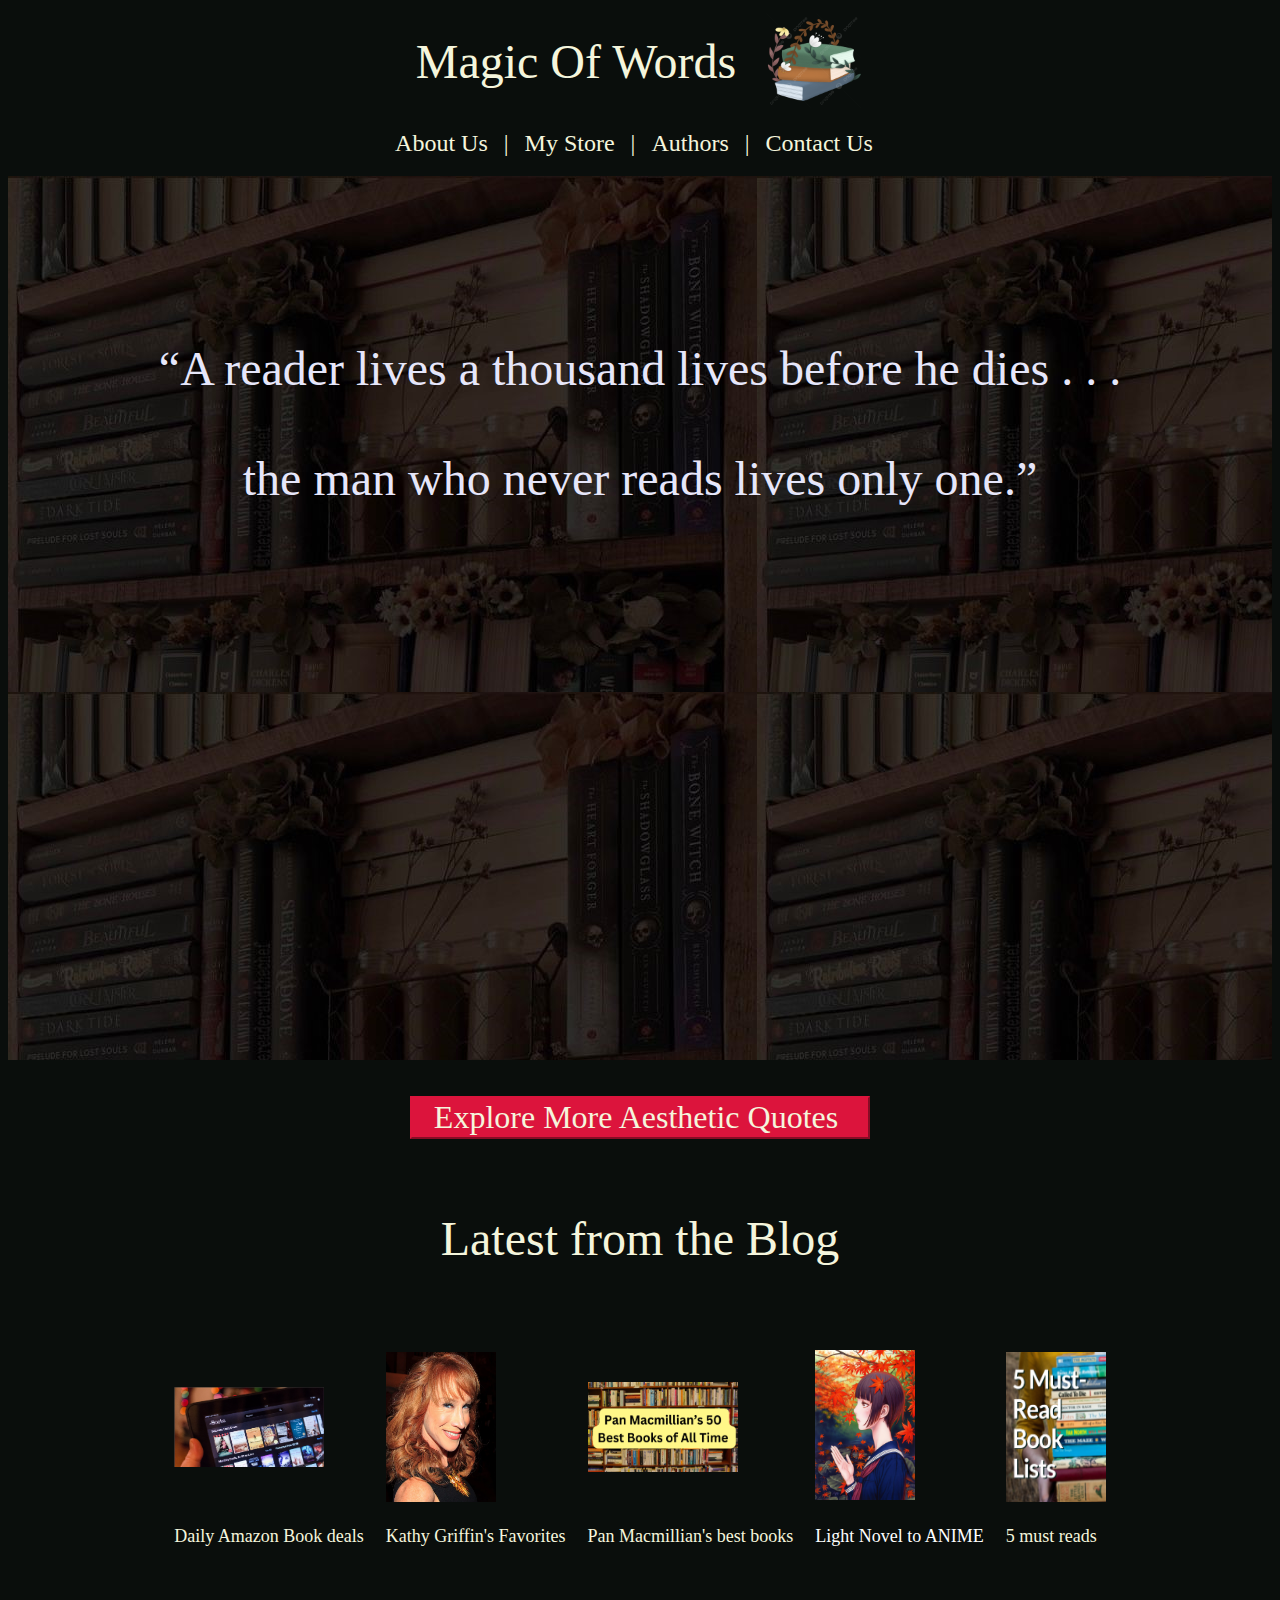
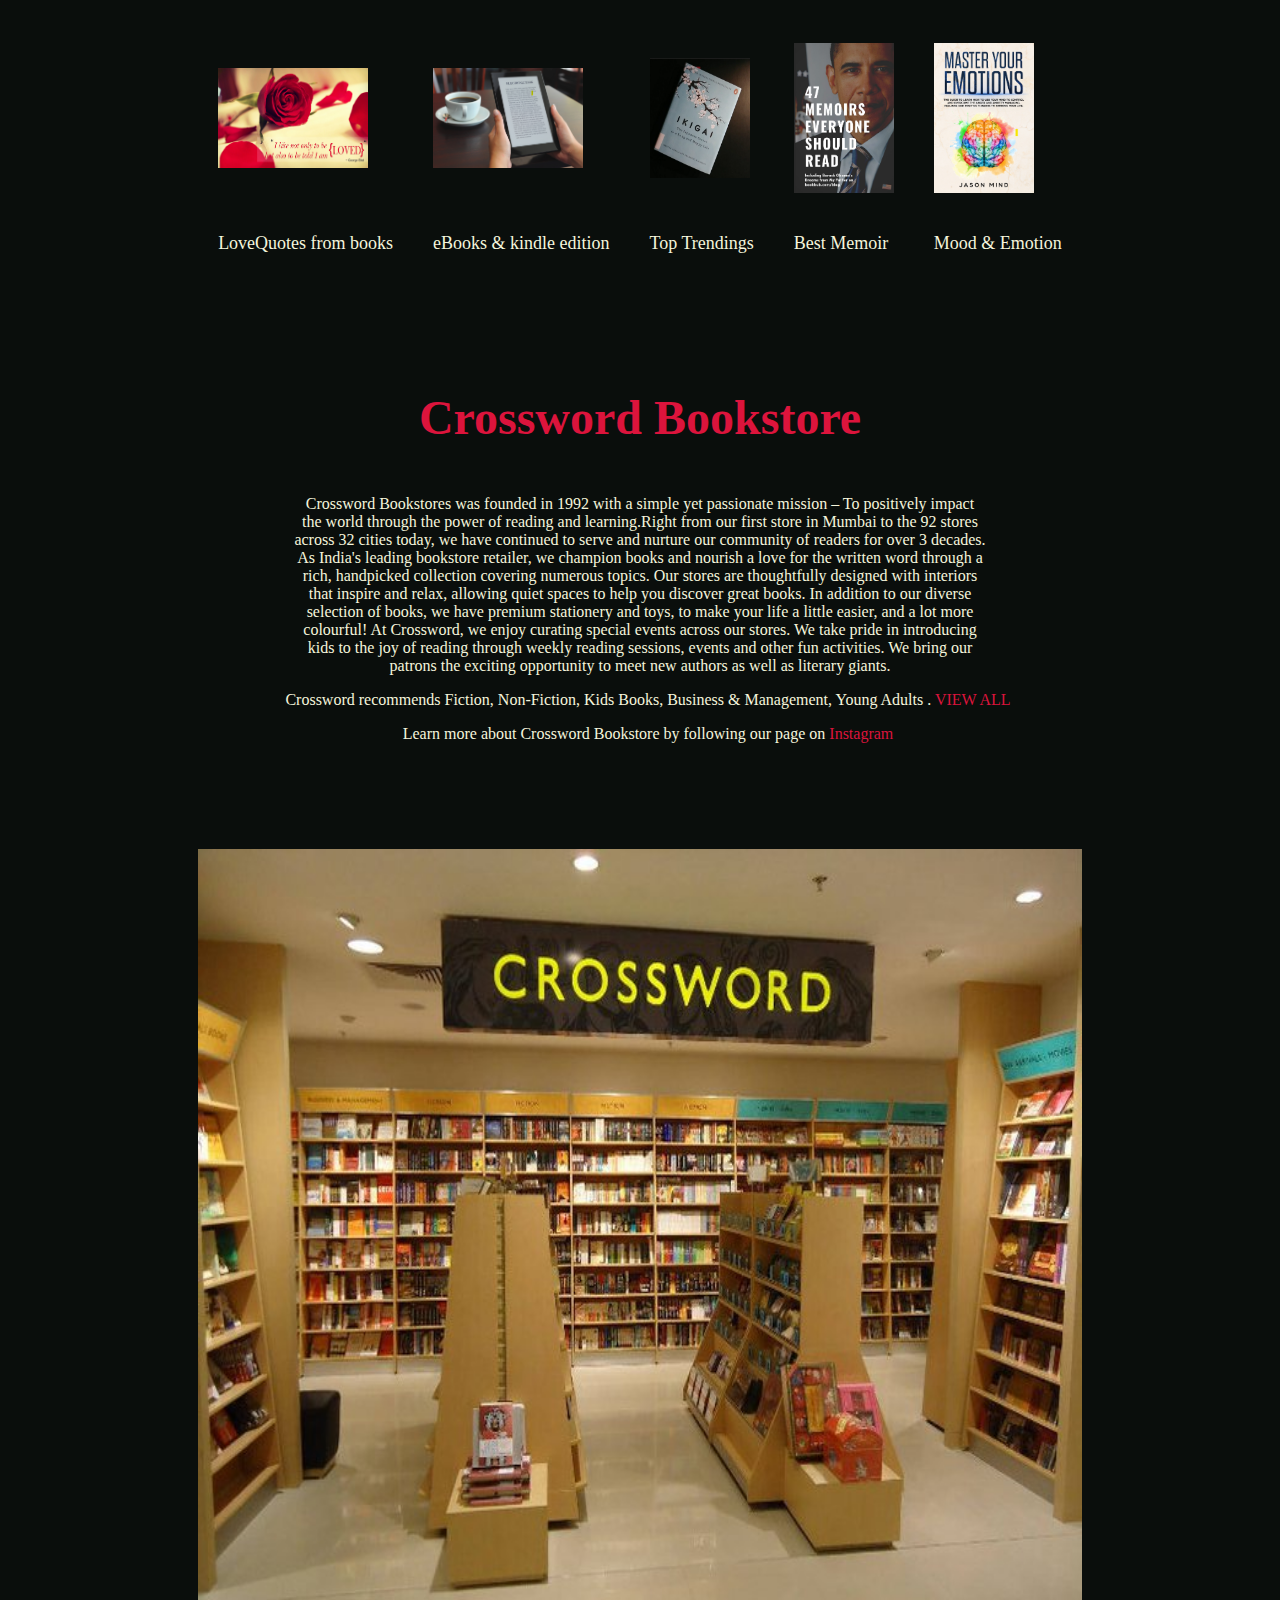
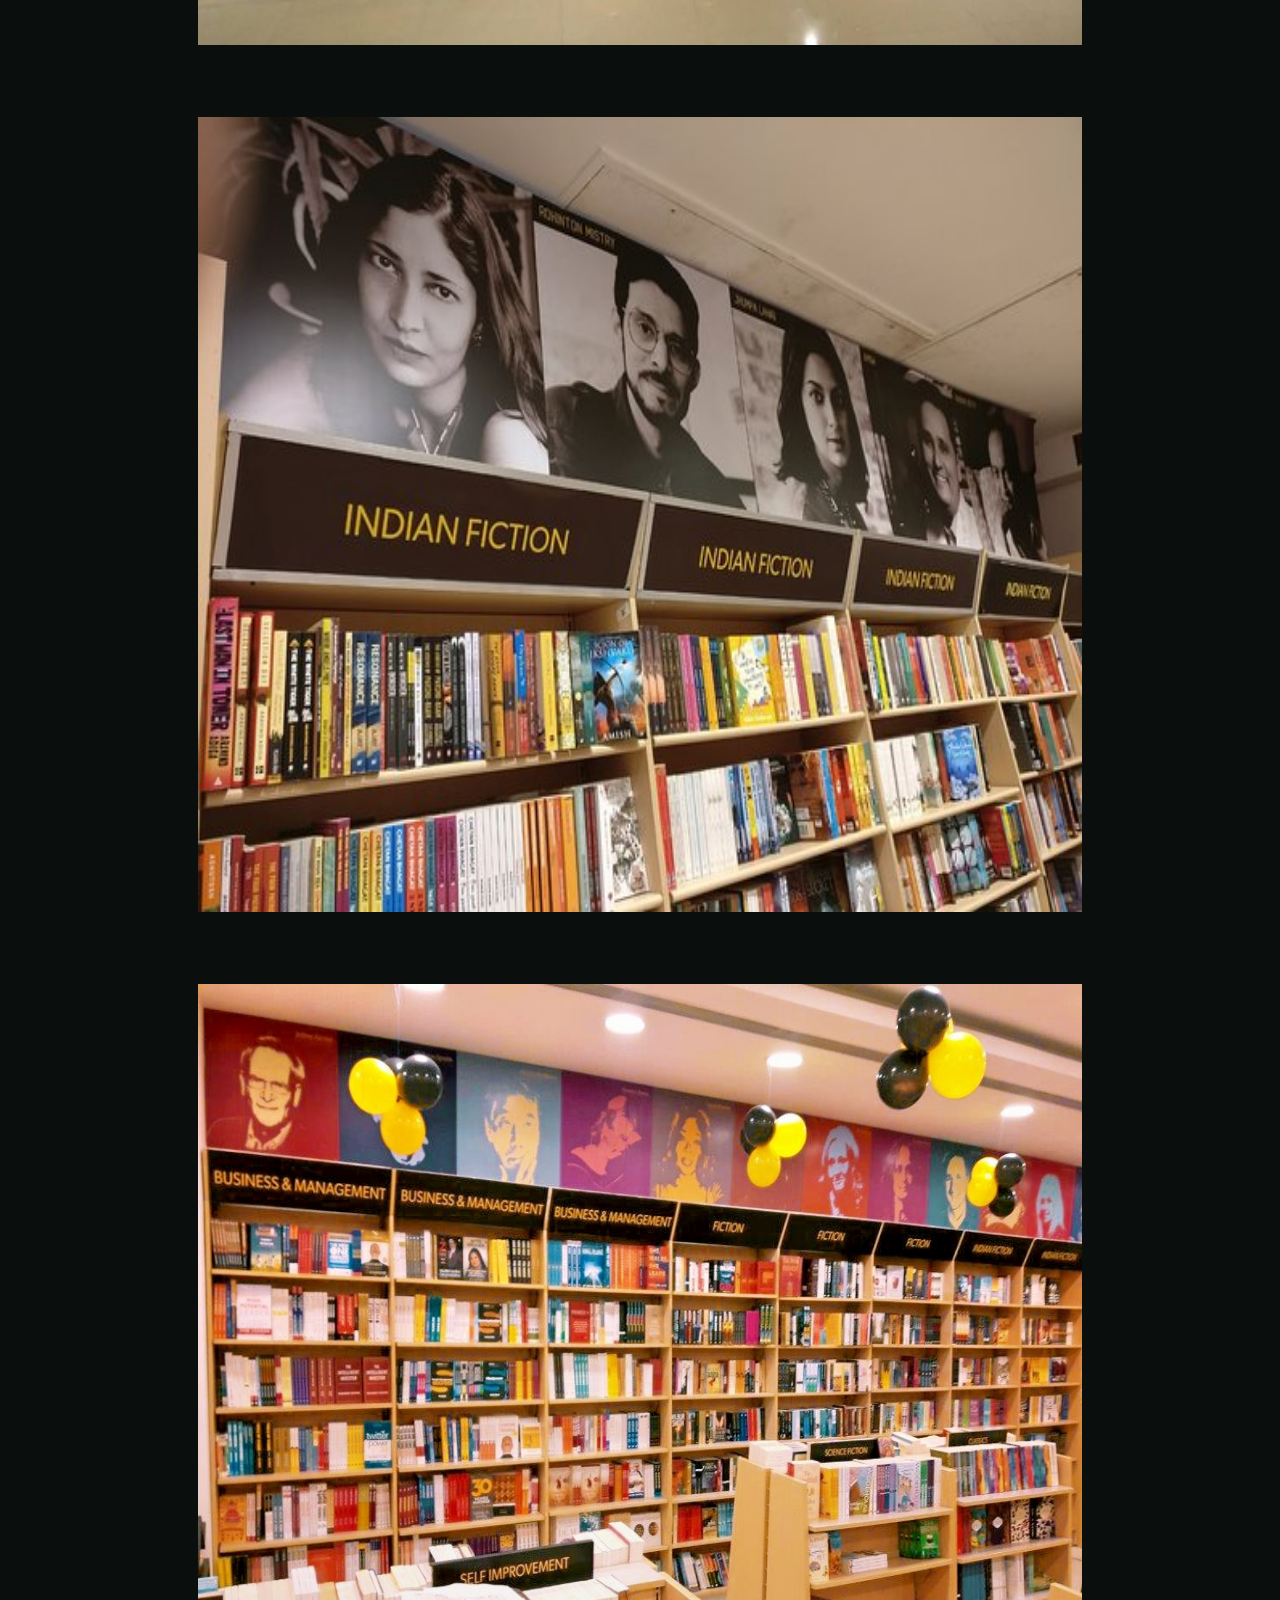
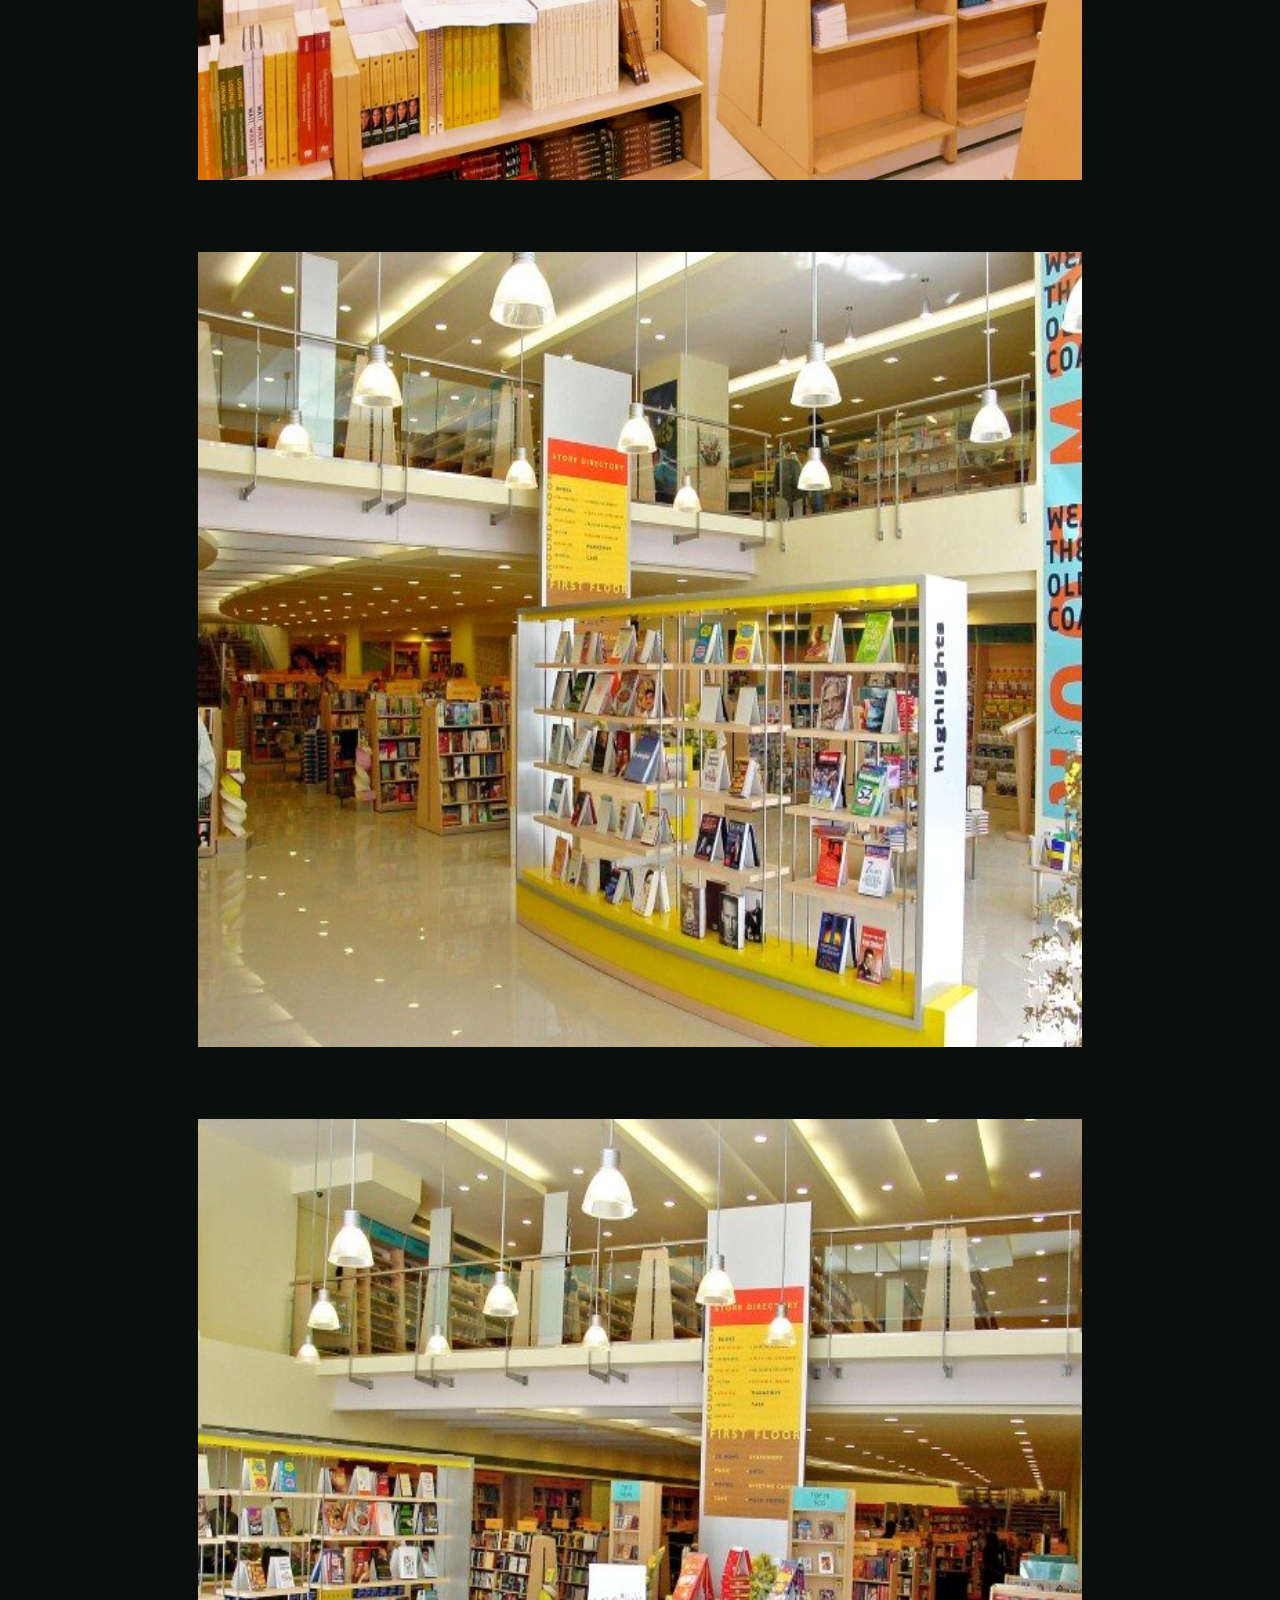
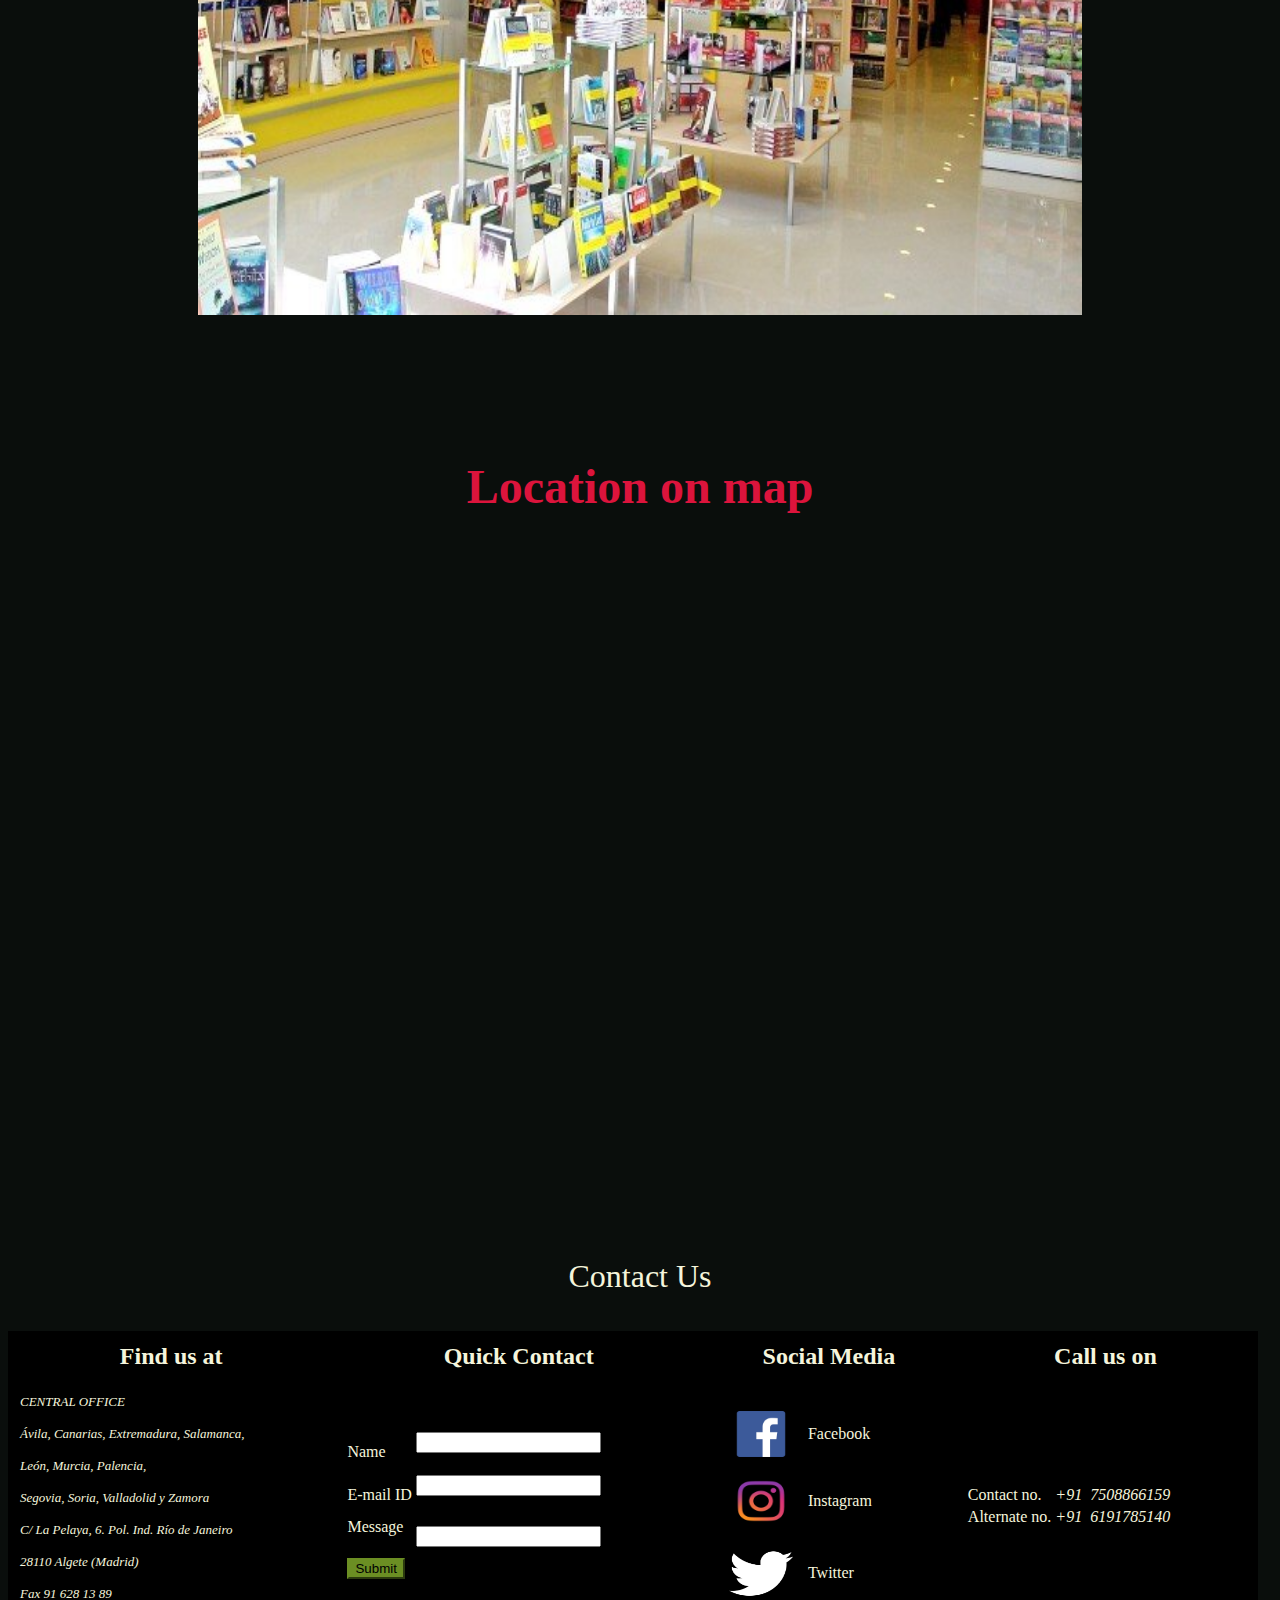
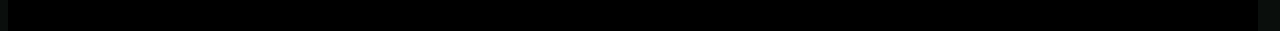
<file: index.html>
<html>
  <head>
    <title>welcome</title>
    
<body link="beige" vlink="beige" align="center" bgcolor="#0a0e0c" text="beige">
  <p id="para"><table align="center"><tr><td><font color="beige" size="46" face="century gothic">Magic Of Words &nbsp; </font></td>
  <th><img src="ss.png" width="100" height="100"></th>
  </tr></table></p>
  <style>
  #para{
background-color:#0a0e0c;
  }</style>
  <p id="secondpara" align="center">
    <a href="about.html" style="text-decoration:none"><font color="beige" size="5" face="century gothic">About Us &nbsp;</font></a>
    <font color="beige" size="5">| &nbsp;</font>
    <a href="store.html" style="text-decoration:none"><font color="beige" size="5" face="century gothic">My Store &nbsp;</font></a>
    <font color="beige" size="5">| &nbsp;</font>
    <a href="authors.html" style="text-decoration:none"><font color="beige" size="5" face="century gothic">Authors &nbsp;</font></a>
    <font color="beige" size="5">| &nbsp;</font>
    <font color="beige" size="5" face="century gothic"><a href="#contact" style="text-decoration:none">Contact Us &nbsp;</a></font>
    <br><br><br><br><br></p>
  <style>
    #secondpara{
      background-color:#0a0e0c;
      
      height:30px;
    }
  </style>
  
   <div align="center" style="background-color:black">
  <div class="background"><font face="century gothic" size="24" color="lavender"><br><br><br>“A reader lives a thousand lives before he dies . . . <br><br>the man who never reads lives only one.”</font><br><br><br><br>
  </div></div>
  <style type="text/css">
  .background{
    background:url(bg5.jpg);
    width:100%;
    height:100%;
  }
</style>
<br><br>
<a
      href="https://parade.com/living/aesthetic-quotes"
      style="text-decoration: none"
    >
      <button
        style="
          background-color: crimson;

          color: crimson;
          border-color: crimson;
        "
      >
       <font color="beige" size="6" face="century gothic" >&nbsp;&nbsp;Explore More Aesthetic Quotes &nbsp;&nbsp;</font>
      </button></a
    >
<br><br>
<br><br><br>
  <font size="7" color="beige" align="center" face="century gothic">Latest from the Blog</font><br><br><br><br>
  <table cellpadding="10" align="center"> 
    <tr>
      <td><img src="rr2.png" width="150" height="80"></img></td>
      <td><img src="kathy.png" width="110" height="150"></img></td>
      <td><img src="mac.png" width="150" height="90"></img></td>
      <td><img src="anime.png" width="100" height="150" >&nbsp;</img></td>
      <td><img src="mustreads.png" width="100" height="150"></img></td>
      
      </tr>
    <tr>
      <td><a href="https://booksofbrilliance.com/2023/03/17/amazon-daily-book-deals/" style="text-decoration:none"><font face="century gothic" color="beige" size="4" align="top">Daily Amazon Book deals</font></a></td>&nbsp; &nbsp;
      <td><a href="https://booksofbrilliance.com/2023/03/17/kathy-griffins-ten-favorite-books/" style="text-decoration:none"><font face="century gothic" color="beige" size="4" align="top">Kathy Griffin's Favorites </font></a></td>&nbsp; &nbsp;
      <td><a href="https://booksofbrilliance.com/2023/03/17/pan-macmillians-50-best-books-of-all-time/" style="text-decoration:none"><font face="century gothic" color="beige" size="4" align="top">Pan Macmillian's best books</font></a></td>&nbsp; &nbsp;
      <td><a href="https://www.msn.com/en-in/entertainment/other/from-light-novel-to-anime-unlikely-love-of-ry%C5%ABto-and-runa-comes-to-life-in-2023/ar-AA18M9a8" style="text-decoration:none"><font face="century gothic" color="white" size="4" >Light Novel to ANIME</font></a></td>&nbsp; &nbsp;
      <td><a href="https://www.thedailystar.net/daily-star-books/news/5-new-books-read-week-3272186" style="text-decoration:none"><font face="century gothic" color="beige" size="4" align="top">5 must reads</font></a></td>&nbsp; &nbsp;
      
    </tr></table><br><br><br>
    <table cellpadding="10" cellspacing="20" align="center">
      <tr>
        <td><img src="love.png" width="150" height="100"></img></td>
        <td><img src="ebooks.png" width="150" height="100"></img></td>
        <td><img src="ikigai.png" width="100" height="120"></img></td>
        <td><img src="memoir.png" width="100" height="150"></img></td>
        <td><img src="mood.png" width="100" height="150"></img></td>
      </tr>
      <tr>
        <td><a href="https://www.yourtango.com/2018317221/best-book-quotes-about-love" style="text-decoration:none"><font face="century gothic" color="beige" size="4" align="center">LoveQuotes from books</font></a></td>
        <td><a href="https://www.amazon.in/s?k=ebooks&adgrpid=1313917989256385&hvadid=82120134632504&hvbmt=be&hvdev=c&hvlocphy=1670&hvnetw=o&hvqmt=e&hvtargid=kwd-82120754759742%3Aloc-90&hydadcr=21107_2116836&tag=msndeskstdin-21&ref=pd_sl_ac2jgzuj6_e" style="text-decoration:none"><font face="century gothic" color="beige" size="4" align="center">eBooks & kindle edition</font></a></td>
        <td><a href="https://openlibrary.org/trending/daily" style="text-decoration:none"><font face="century gothic" color="beige" size="4" align="center" >Top Trendings</font></a></td>
        <td><a href="https://www.goodreads.com/choiceawards/best-memoir-autobiography-books-2022" style="text-decoration:none"><font face="century gothic" color="beige" size="4" align="center">Best Memoir</font></a></td>
        <td><a href="https://www.whichbook.net/mood-emotion/" style="text-decoration:none"><font face="century gothic" color="beige" size="4" align="center">Mood & Emotion</font></a></td>
      </tr>
  </table><br><br><br><br><br>
<p align="center"><font face="century gothic" size="8" color="crimson"><b>Crossword Bookstore</b></font></p><br>
<p align="center"><font face="century gothic" size="3" color="beige">
  Crossword Bookstores was founded in 1992 with a simple yet passionate mission – To positively impact <br>
  the world through the power of reading and learning.Right from our first store in Mumbai to the 92 stores <br>
  across 32 cities today, we have continued to serve and nurture our community of readers for over 3 decades.<br>
   As India's leading bookstore retailer, we champion books and nourish a love for the written word through a <br>
   rich, handpicked collection covering numerous topics. Our stores are thoughtfully designed with interiors <br>
   that inspire and relax, allowing quiet spaces to help you discover great books. In addition to our diverse<br>
    selection of books, we have premium stationery and toys, to make your life a little easier, and a lot more <br>
    colourful! At Crossword, we enjoy curating special events across our stores. We take pride in introducing <br>
     kids to the joy of reading through weekly reading sessions, events and other fun activities. We bring our<br>
      patrons the exciting opportunity to meet new authors as well as literary giants.<br>
</font></p>
<p align="center"><font face="century gothic" size="3" color="beige">&nbsp; &nbsp; Crossword recommends Fiction, Non-Fiction, Kids Books, Business & Management, Young Adults .
 <a href="https://www.crossword.in/" style="text-decoration:none"><font color="crimson">VIEW ALL</font></a></font></p>
 <p align="center"><font face="century gothic" size="3" color="beige">&nbsp; &nbsp; Learn more about Crossword Bookstore by following our page on <a href="https://www.instagram.com/crosswordbookstores/" style="text-decoration:none"><font color="crimson">Instagram</font></a></font></p>
  
 <br><br><br><br><br>
  <img src="vv1.jpg" width="70%" height="90%" class="center"><br><br><br><br><br>
 <img src="vv2.jpg" width="70%" height="90%" class="center"><br><br><br><br><br>
 <img src="vv3.jpg" width="70%" height="90%" class="center"><br><br><br><br><br>
 <img src="vv4.jpeg" width="70%" height="90%" class="center"><br><br><br><br><br>
 <img src="vv5.jpeg" width="70%" height="90%" class="center"><br><br><br><br><br>
 
 <br><br><br><br>


 <font face="century gothic" size="8" color="crimson"><b>Location on map</b></font>
 <br><br><br><br><br>
 <iframe src="https://www.google.com/maps/embed?pb=!1m18!1m12!1m3!1d3397.52233057416!2d74.90592601515303!3d31.61954608133684!2m3!1f0!2f0!3f0!3m2!1i1024!2i768!4f13.1!3m3!1m2!1s0x39197d15d2551a5d%3A0xd8847797c106c9c6!2sCrossword%20Bookstores!5e0!3m2!1sen!2sin!4v1680890639098!5m2!1sen!2sin" width="800" height="600" style="border:0;" allowfullscreen="" loading="lazy" referrerpolicy="no-referrer-when-downgrade"></iframe>
 
 <br><br><br><br><br>
 <font color="beige" size="6" face="century gothic">
    <a name="contact">Contact Us</a></font>
    <br><br><br>
    <table bgcolor="black" cellspacing="10%" cellpadding="10%" align="left" width="1250" height="300">
    
<tr><th><font color="beige" size="5" face="century gothic" align="left">Find us at</font></th>
  <th><font color="beige" size="5" face="century gothic" align="left">Quick Contact</font></th>
  <th><font color="beige" size="5" face="century gothic" align="left"><a name="social media" color="beige">Social Media</a></font></th>
  <th><font color="beige" size="5" face="century gothic" align="left">Call us on</font></th>
</tr>
<tr>
  <td><address><font color="beige" size="2" face="century gothic" align="left">
    CENTRAL OFFICE<br><br>
    Ávila, Canarias, Extremadura, Salamanca,<br><br>
    León, Murcia, Palencia,<br><br>
    Segovia, Soria, Valladolid y Zamora<br><br>
    C/ La Pelaya, 6. Pol. Ind. Río de Janeiro<br><br>
    28110 Algete (Madrid)<br><br>
    Fax 91 628 13 89<br><br></font></address></td>
    <td><table><tr>
      <td><forms><font color="beige">Name</font></td>
      <td><input type="text" name="name" tabindex="1"><br><br></td></tr>
    <tr> <td><font color="beige"> E-mail ID</font></td><td><input type="text" name="email"><br><br></td></tr>
    <tr><td><font color="beige">Message<br><br></font></td>
      <td><input type="text" name="msg" tabindex="1"></td></tr>
      <tr><td><button style="background-color:olivedrab; border-color:olivedrab;">Submit</button></td></tr>
    </forms></font></td></tr>
    </table></td>
    <td><table cellspacing="10" link="beige" vlink="beige" alink="beige">
      <tr><td><img src="facebookl.jpg" width="70" height="50"></td>
      <td><a href="https://www.facebook.com/profile.php?id=100091409897161&sk=about" style="text-decoration:none">Facebook</a></td></tr>
      <tr><td><img src="insta.jpg"  width="70" height="60"></td>
      <td><a href="https://www.instagram.com/magic_of_words.56/" style="text-decoration:none">Instagram</a></td></tr>
      <tr><td><img src="twitter.jpg"  width="70" height="60"></td>
      <td><a href="https://twitter.com/8Sarveen" style="text-decoration:none">Twitter</a></td></tr>
    </table></td>


    <td><table ><tr><td><font color="beige">Contact no. </font></td>
    <td><font color="beige"><i>+91&nbsp; 7508866159</i></font></td></tr>
  <tr><td><font color="beige">Alternate no.</font></td>
  <td><font color="beige"><i>+91&nbsp; 6191785140</i></font></td></tr></table></td>
</tr>

</table>

  </body>

</html>
</file>
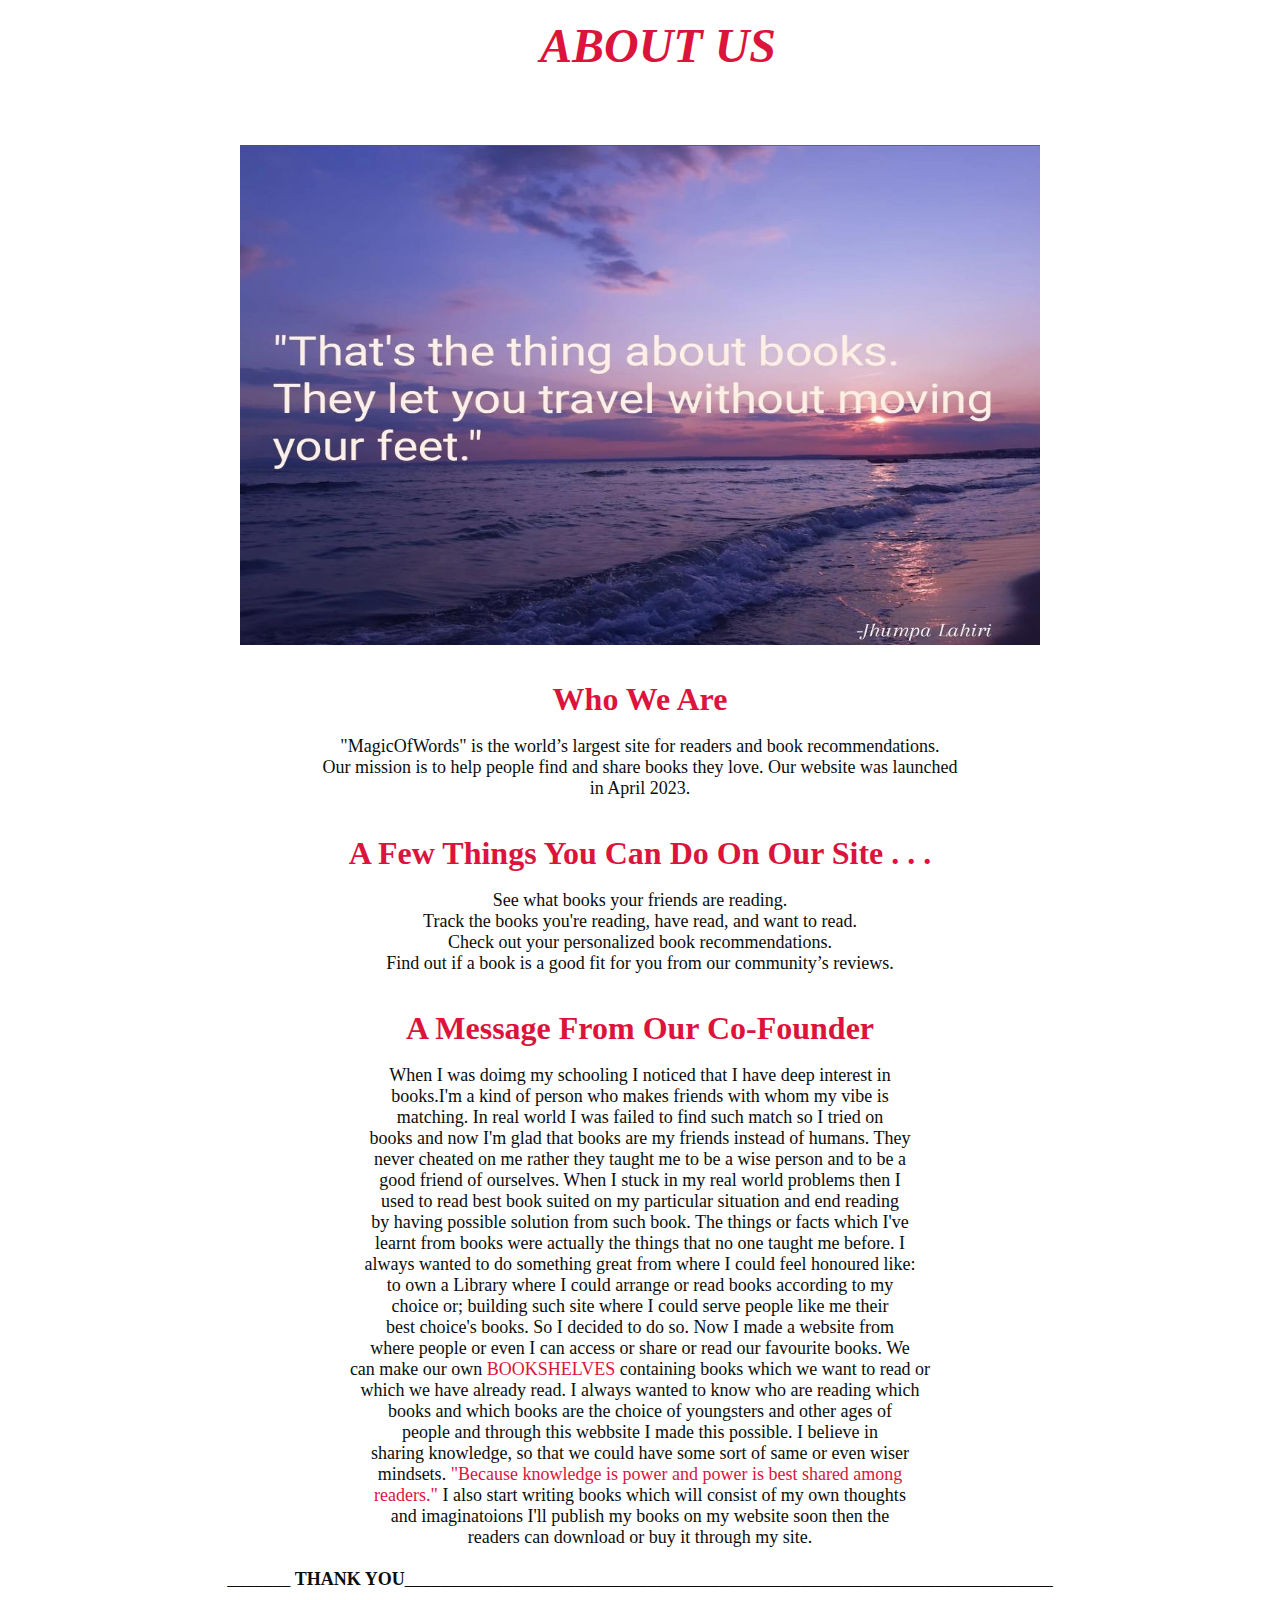
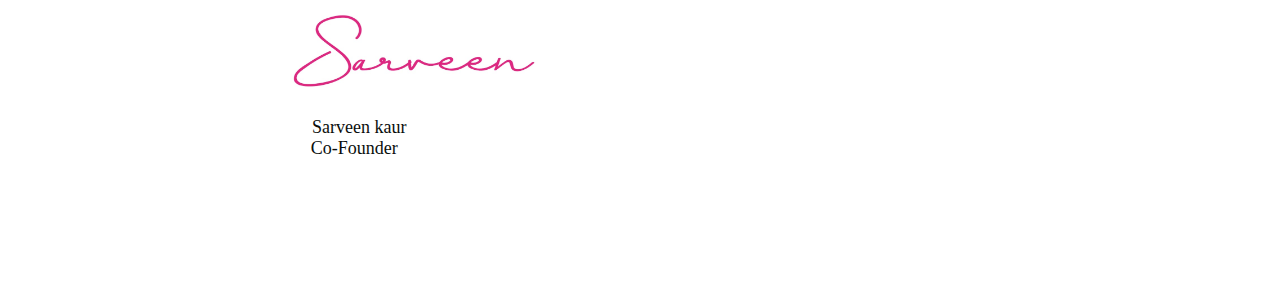
<file: about.html>
<!DOCTYPE html>
<html>
  <head>
    <title>welcome</title>
    <style>
      * {
        margin: 0;
        padding: 0;
        box-sizing: border-box;
      }
      body {
        width: 100%;
        height: 100vh;
        display: grid;
        place-items: center;
      }
      .imgSlider {
        width: 800px;
        height: 500px;
        background-image: url("ff1.jpg");
        background-size: 100% 100%;
        animation: changeImage 30s linear infinite;
      }
      @keyframes changeImage {
        0% {
          background-image: url("ff1.jpg");
        }
        25% {
          background-image: url("ff2.jpg");
        }
        50% {
          background-image: url("ff3.jpg");
        }
        75% {
          background-image: url("ff4.jpg");
        }
      }
    </style>
  </head>
  <body>
    <br>
    <font size="8" color="crimson" face="century gothic" align="left"
      ><b><i>&nbsp; &nbsp;ABOUT US </i></b></font
    >
    <br /><br /><br /><br />
    <div class="imgSlider"></div>
    <br /><br />
    <font size="6" color="crimson" face="century gothic" align="center"
      ><b>Who We Are</b></font
    >
    <br />
    <font size="4" color="#0a0e0c" face="century gothic" align="center">
      "MagicOfWords" is the world’s largest site for readers and book
      recommendations.<br />
      Our mission is to help people find and share books they love. Our website
      was launched<br />
      in April 2023.<br />
    </font>
    <br />
    <br />
    <font size="6" color="crimson" face="century gothic" align="center">
      <b> A Few Things You Can Do On Our Site . . . </b>
    </font>
    <br />
    <font size="4" color="#0a0e0c" face="century gothic" align="center">
      See what books your friends are reading. <br />
      Track the books you're reading, have read, and want to read. <br />
      Check out your personalized book recommendations.<br />
      Find out if a book is a good fit for you from our community’s reviews.<br />
    </font>
    <br /><br />
    <font size="6" color="crimson" face="century gothic" align="center">
      <b>A Message From Our Co-Founder</b></font
    >
    <br />
    <font size="4" color="#0a0e0c" face="century gothic" align="center">
      When I was doimg my schooling I noticed that I have deep interest in<br />
      books.I'm a kind of person who makes friends with whom my vibe is<br />
      matching. In real world I was failed to find such match so I tried on<br />
      books and now I'm glad that books are my friends instead of humans.
      They<br />
      never cheated on me rather they taught me to be a wise person and to be
      a<br />
      good friend of ourselves. When I stuck in my real world problems then I<br />
      used to read best book suited on my particular situation and end
      reading<br />
      by having possible solution from such book. The things or facts which
      I've<br />
      learnt from books were actually the things that no one taught me before.
      I<br />
      always wanted to do something great from where I could feel honoured
      like:<br />
      to own a Library where I could arrange or read books according to my<br />
      choice or; building such site where I could serve people like me their<br />
      best choice's books. So I decided to do so. Now I made a website from<br />
      where people or even I can access or share or read our favourite books.
      We<br />
      can make our own <font color="crimson">BOOKSHELVES</font> containing books which we want to read or<br />
      which we have already read. I always wanted to know who are reading
      which<br />
      books and which books are the choice of youngsters and other ages of<br />
      people and through this webbsite I made this possible. I believe in<br />
      sharing knowledge, so that we could have some sort of same or even
      wiser<br />
      mindsets. <font color="crimson">"Because knowledge is power and power is best shared among<br />
      readers."</font> I also start writing books which will consist of my own
      thoughts<br />
      and imaginatoions I'll publish my books on my website soon then the<br />
      readers can download or buy it through my site.
      <br /><br />_______
      <b>THANK YOU</b
      ><font color="#0a0e0c"
        >________________________________________________________________________</font>
    <br /><br />
    <img src="sign5.jpg" width="250" height="80" /><font color="white">.................................... ...............................................................</font><br><br>
    <font color="#0a0e0c" size="4" face="century gothic">Sarveen kaur<font color="white">.............................................................................................................................</font><br>
      Co-Founder
      <font color="white">..............................................................................................................................</font>
      <br /><br /><br /><br /><br /><br /><br />
    </font>
    <font color="white">.</font>
  </body>
</html>
</file>
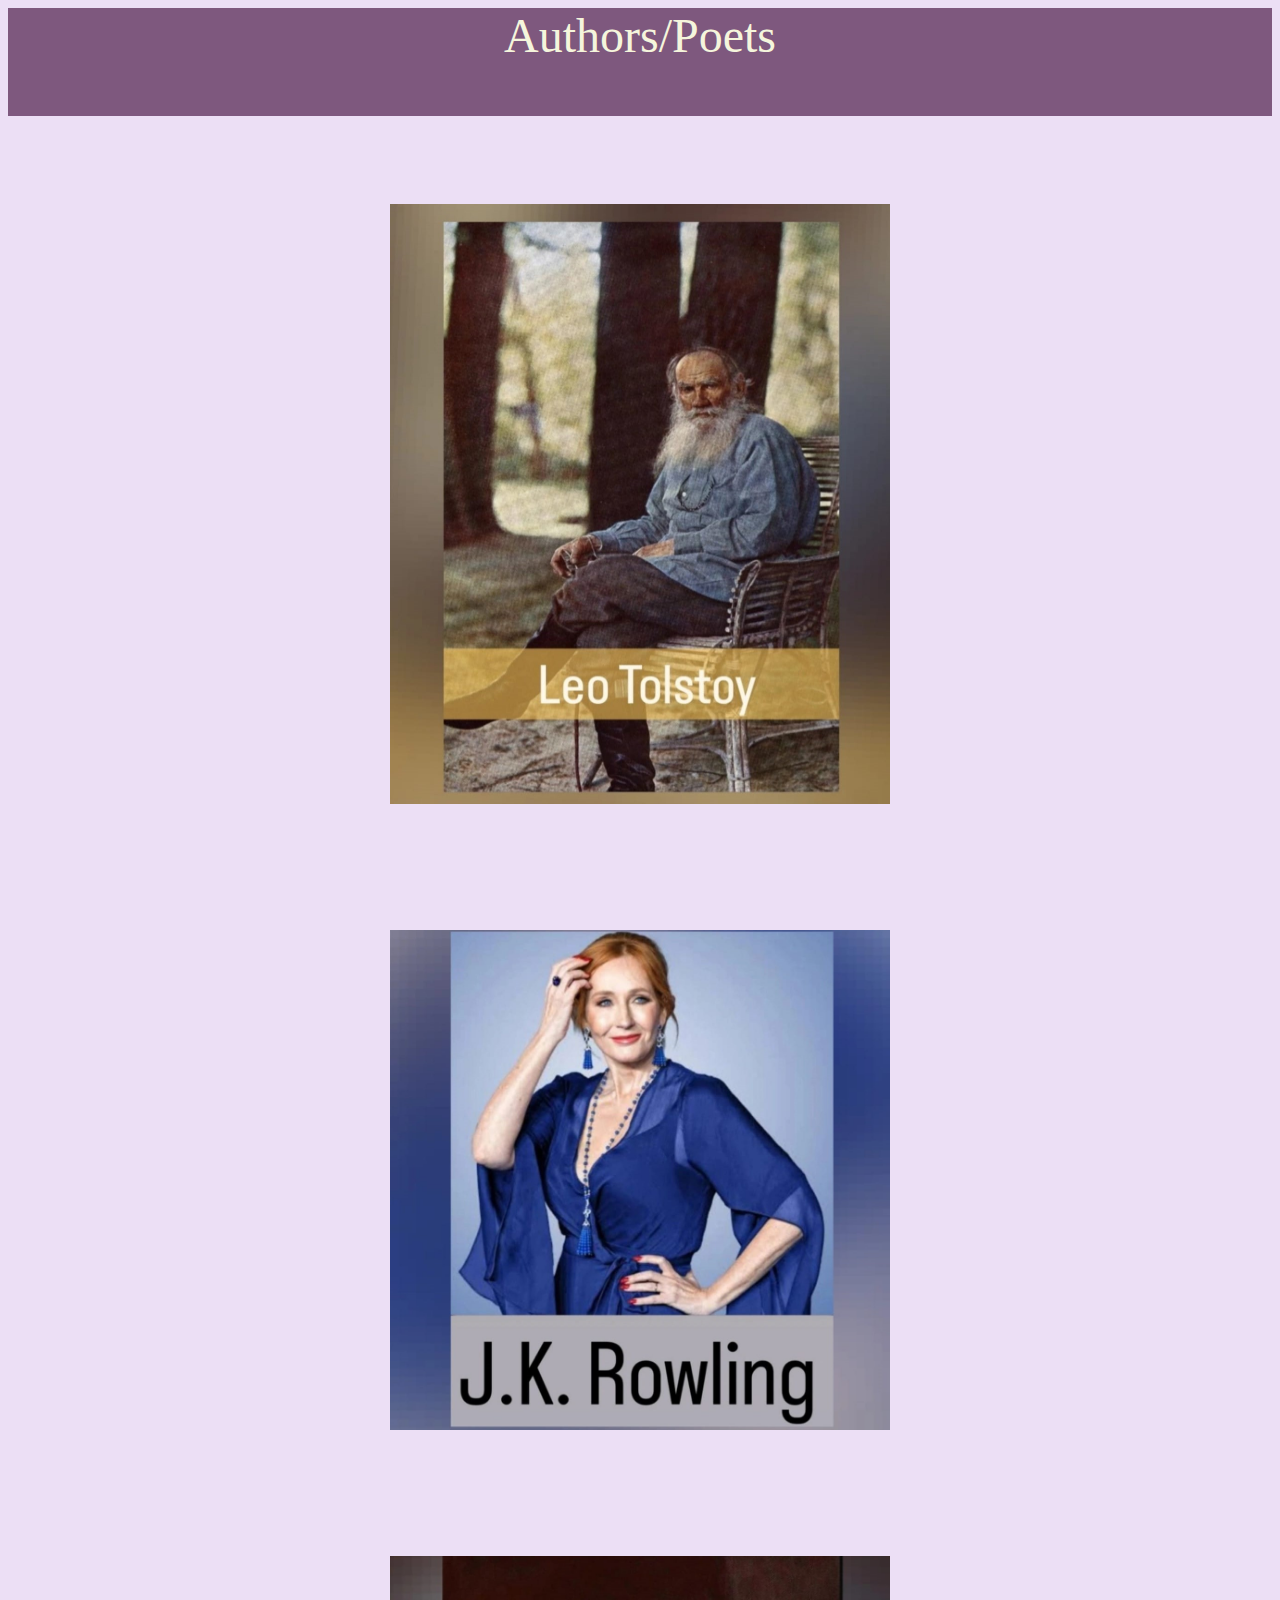
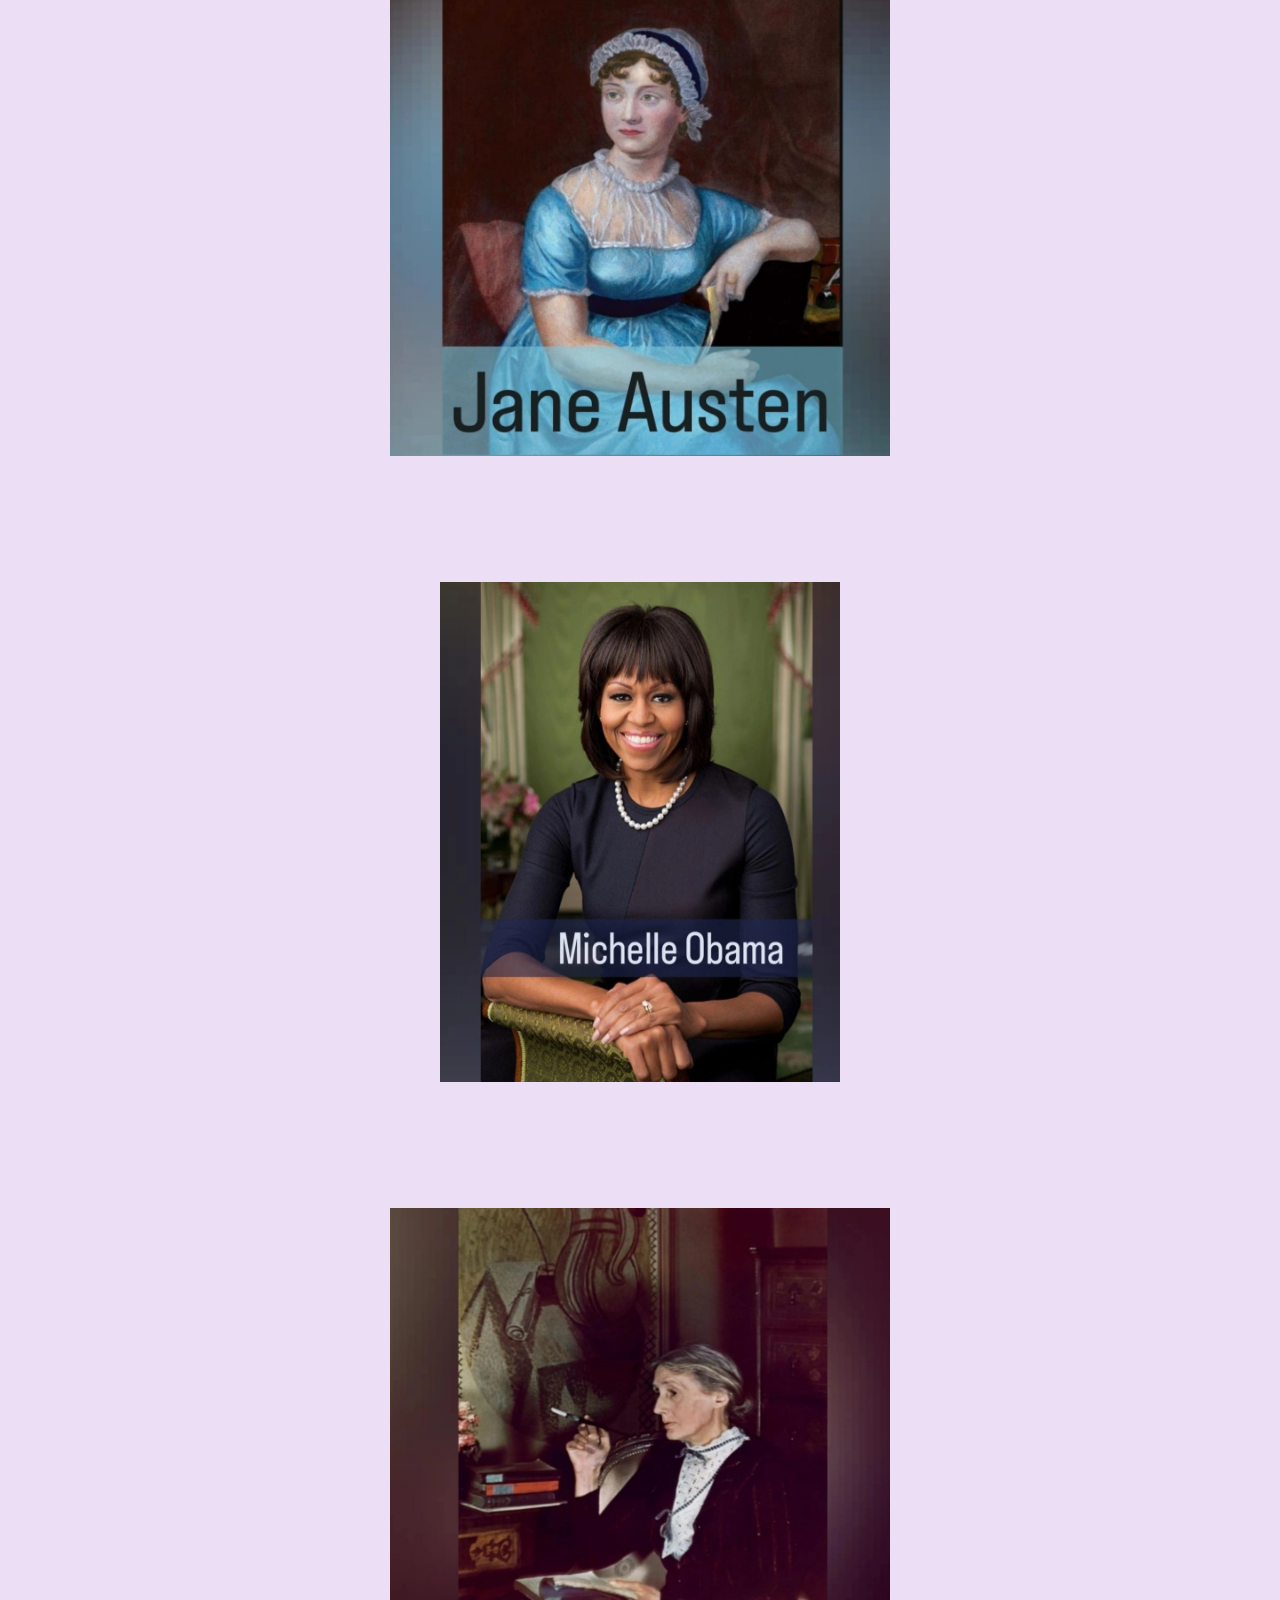
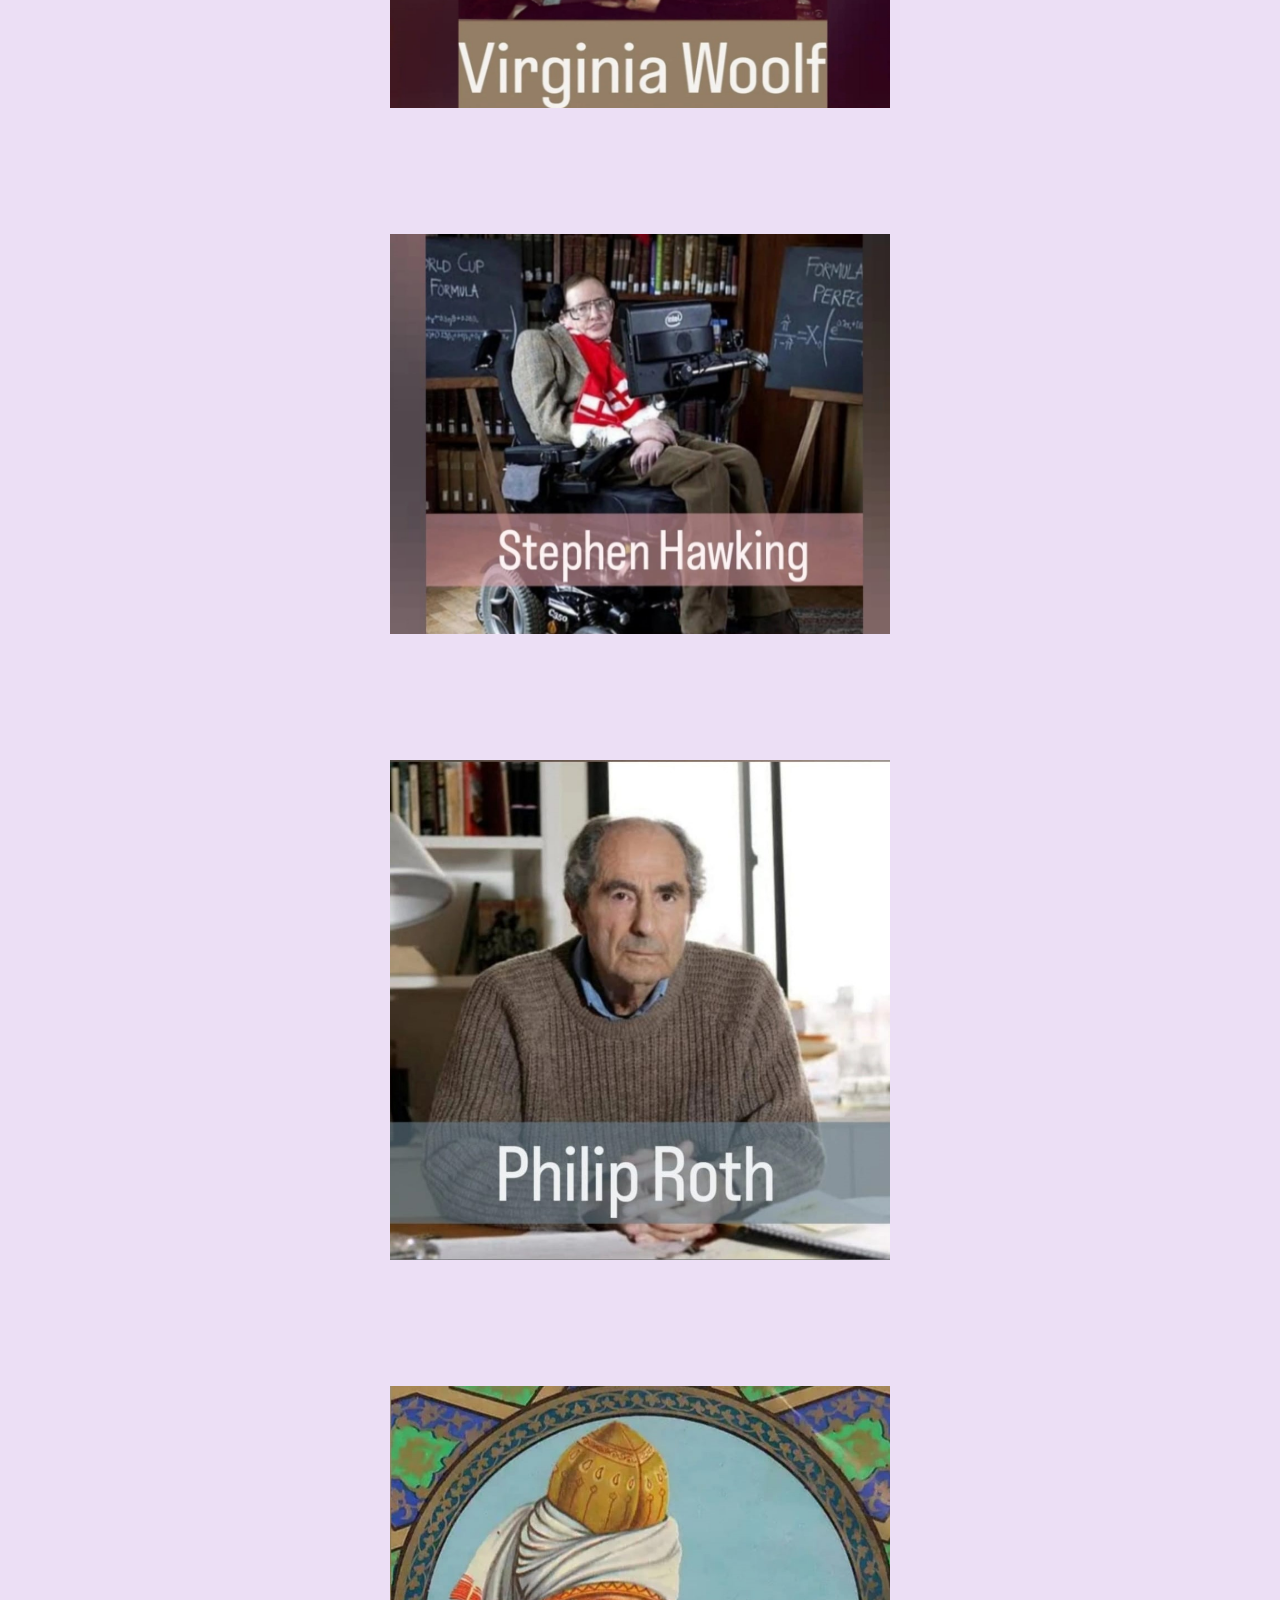
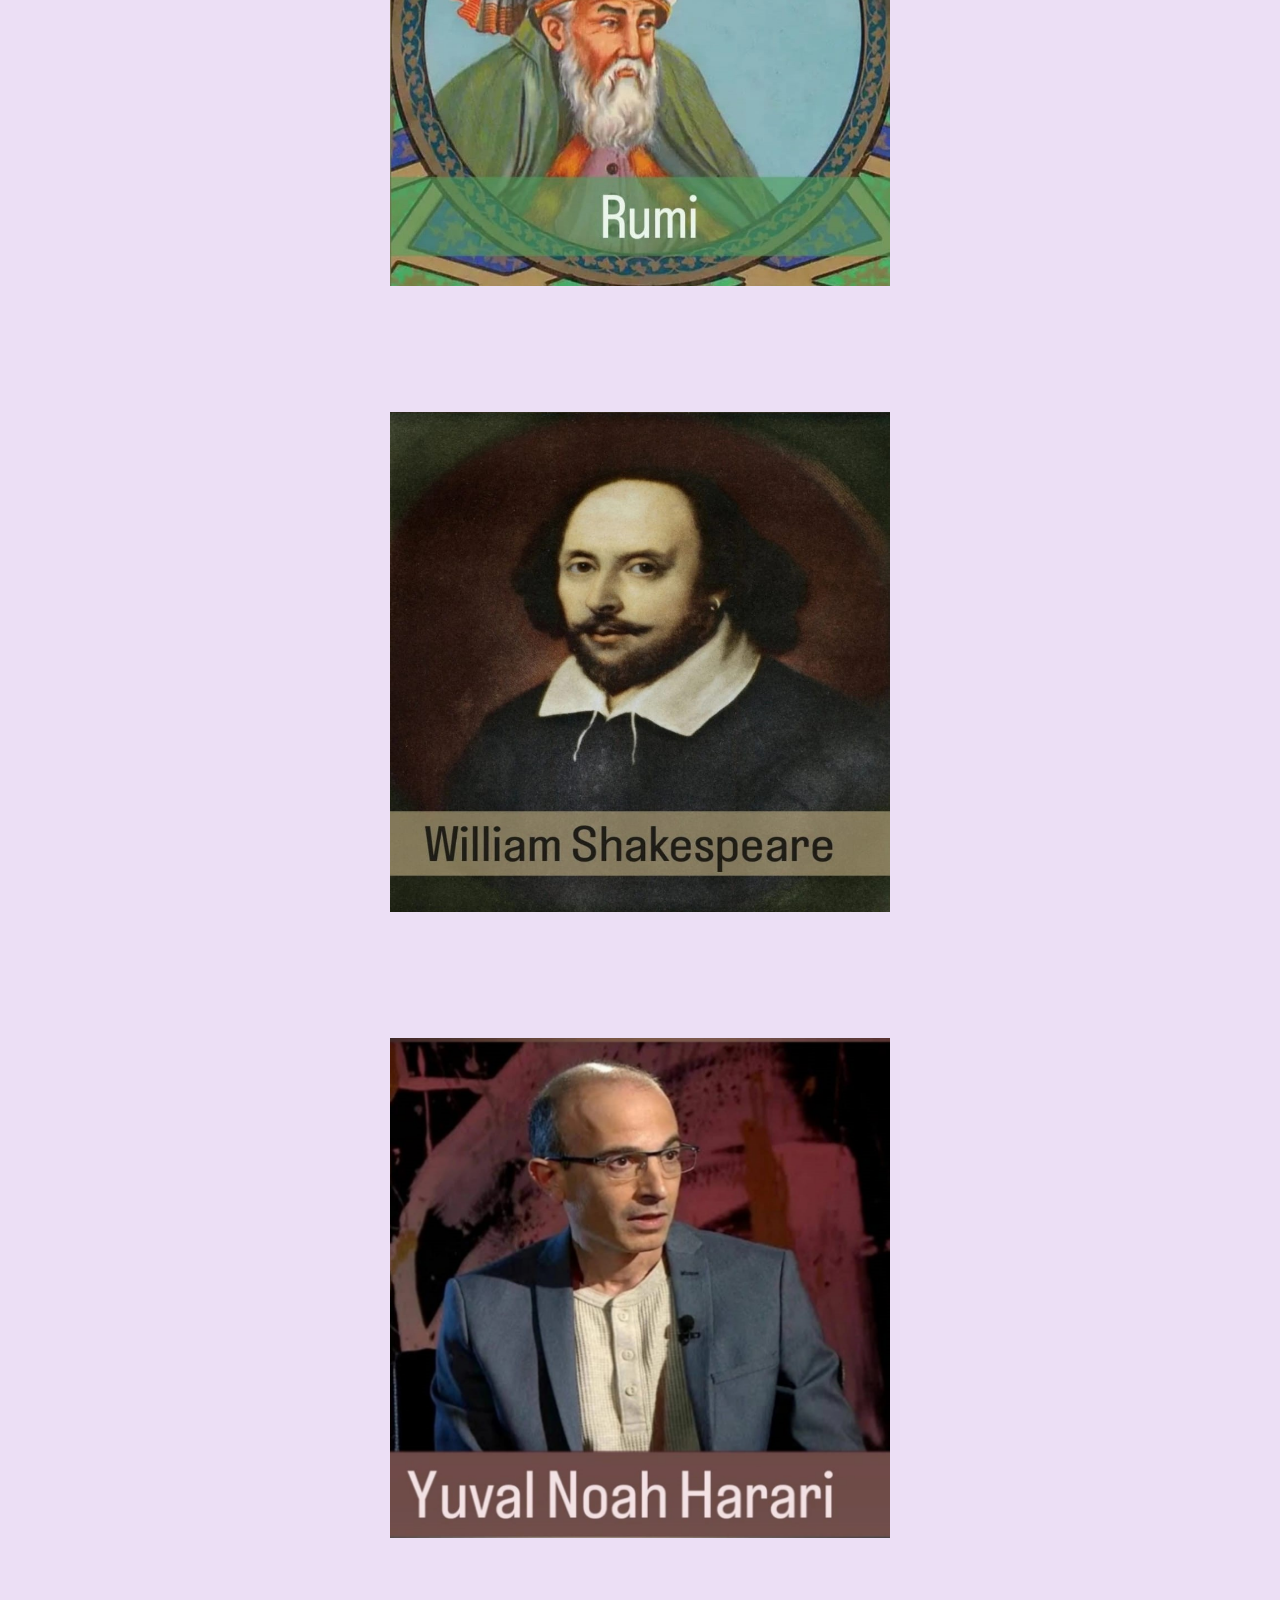
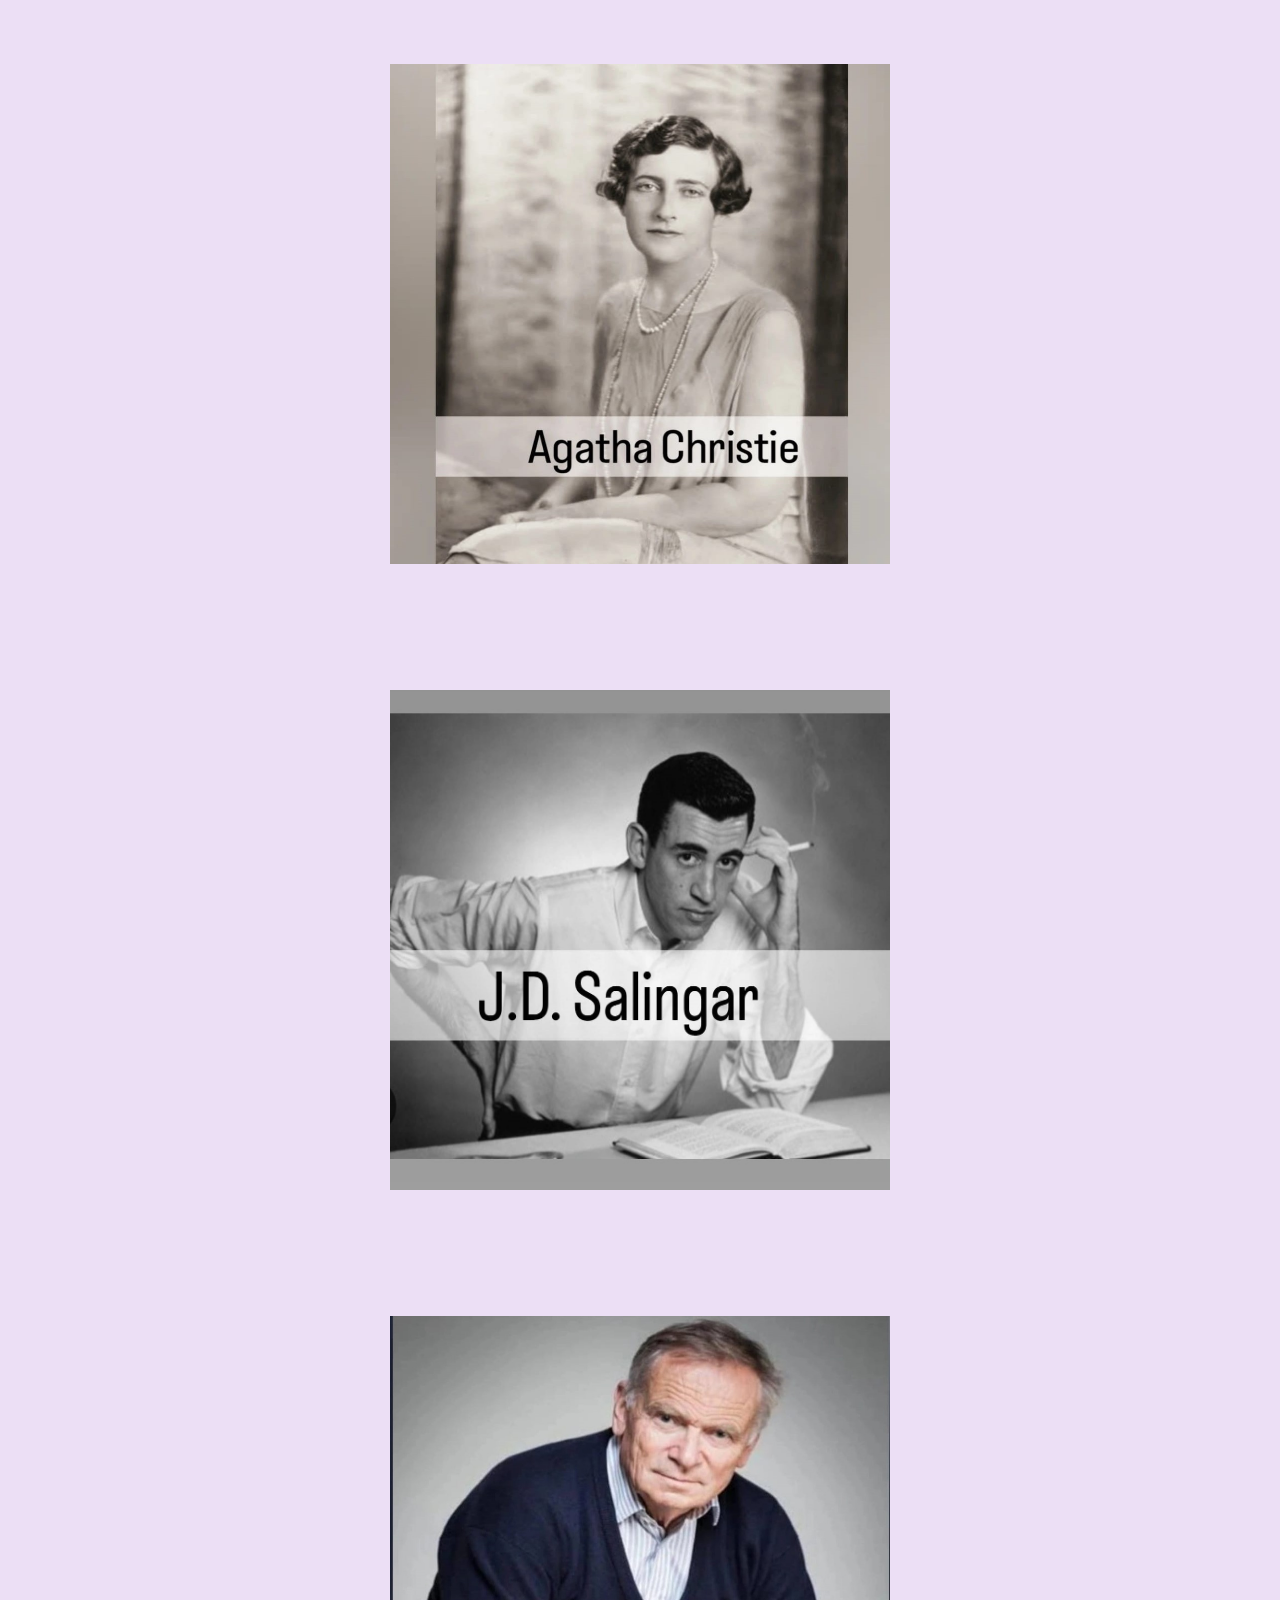
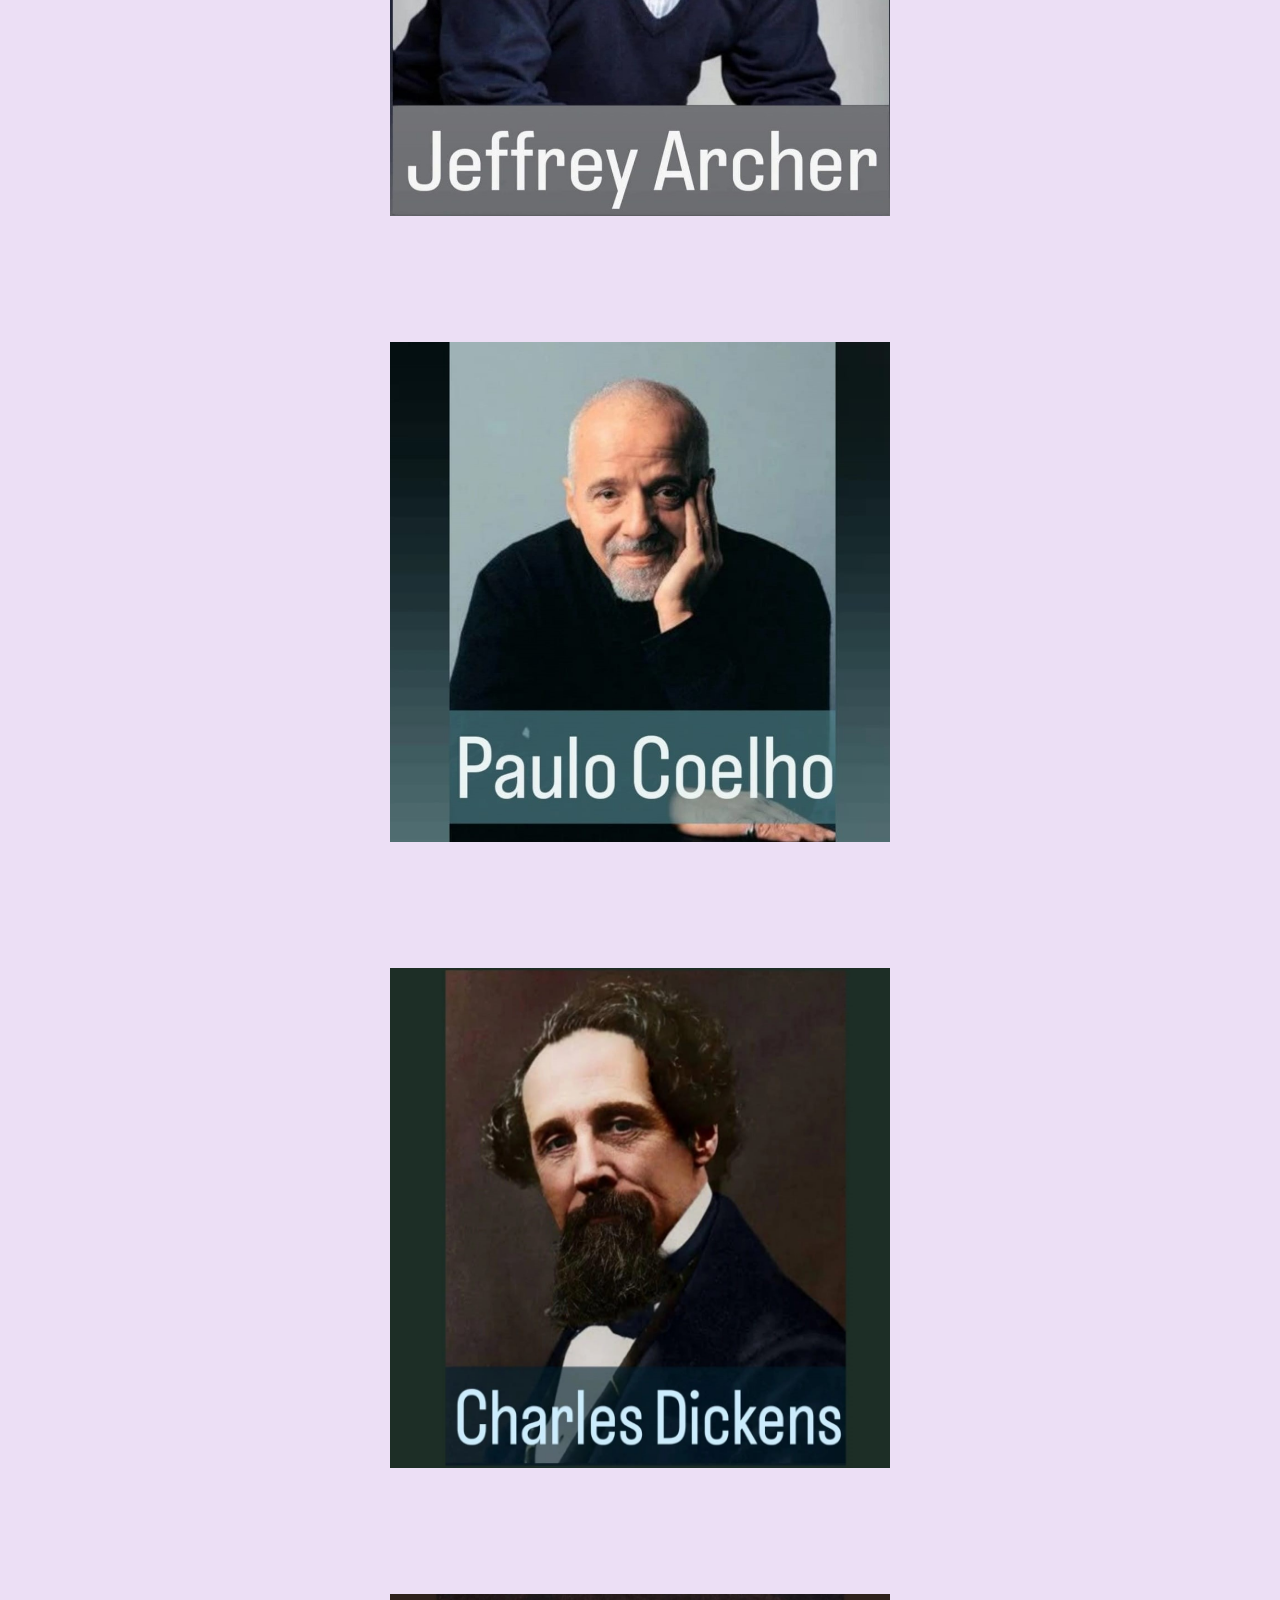
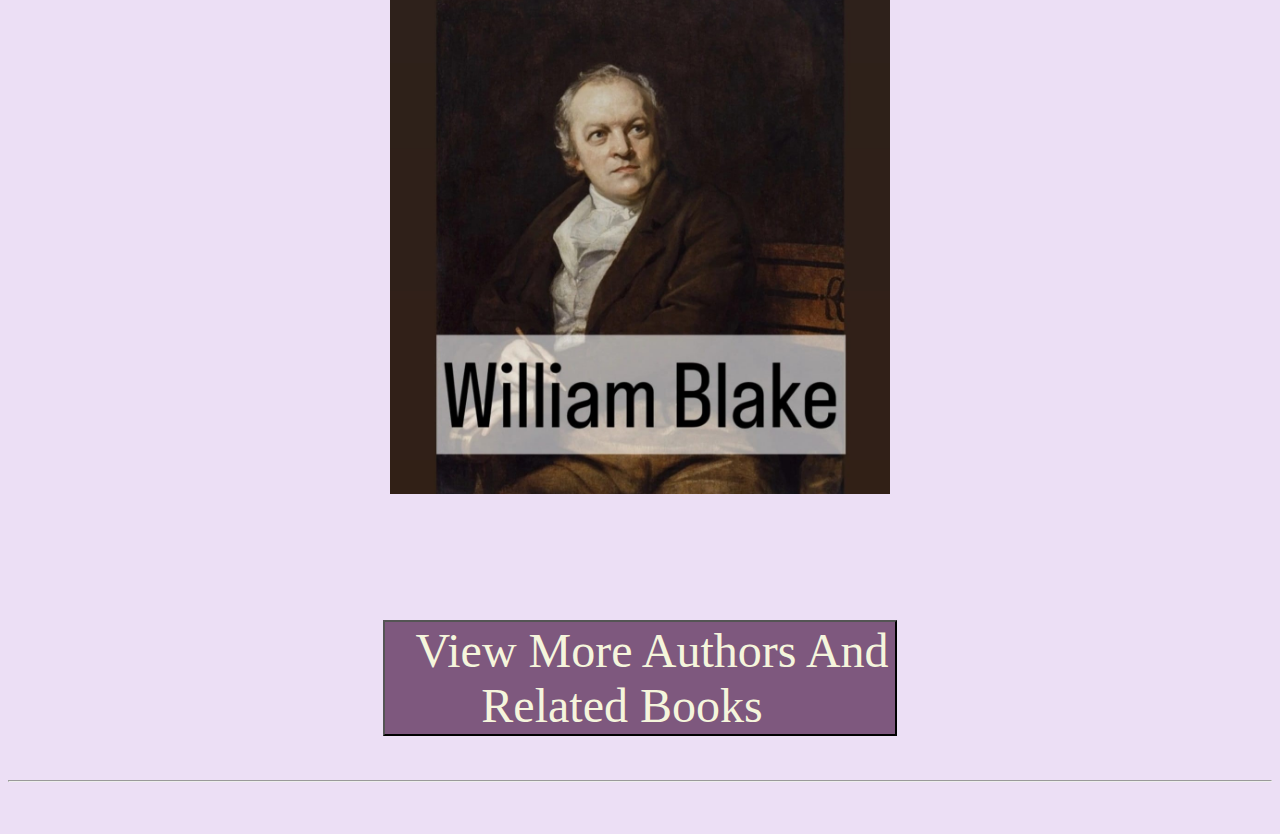
<file: authors.html>
<html>
  <head>
    <title>welcome</title>
  </head>
  <body align="center" bgcolor="#ecdff5">
    <p id="purple">
      <font face="century gothic" size="9" color="beige">Authors/Poets</font>
    </p>
    <style>
      #purple {
        background-color: #7e587e;
        height: 108;
        width: 100%;
        text-align: center;
      }
    </style>
    <br /><br /><br /><br />
    <a href="https://www.thriftbooks.com/a/leo-tolstoy/199923/"
      ><img src="img1(2).jpg" width="500" height="600" />
    </a>
    <br /><br /><br /><br /><br /><br /><br /><br />
    <a href="https://www.thriftbooks.com/a/jk-rowling/196363/"
      ><img src="img2.jpg" width="500" height="500" />
    </a>
    <br /><br /><br /><br /><br /><br /><br /><br />
    <a href="https://www.thriftbooks.com/a/jane-austen/197294/"
      ><img src="img3.jpg" width="500" height="500" />
    </a>
    <br /><br /><br /><br /><br /><br /><br /><br />
    <a
      href="https://www.barnesandnoble.com/b/contributor/michelle-obama/_/N-2wvp"
      ><img src="img4.jpg" width="400" height="500" />
    </a>
    <br /><br /><br /><br /><br /><br /><br /><br />
    <a href="https://www.thriftbooks.com/a/virginia-woolf/199025/"
      ><img src="img5.jpg" width="500" height="500" />
    </a>
    <br /><br /><br /><br /><br /><br /><br /><br />
    <a href="https://www.penguinrandomhouse.com/the-read-down/stephen-hawking/"
      ><img src="img6.jpg" width="500" height="400" />
    </a>
    <br /><br /><br /><br /><br /><br /><br /><br />
    <a href="https://www.thriftbooks.com/a/philip-roth/196568/"
      ><img src="img7.jpg" width="500" height="500" />
    </a>
    <br /><br /><br /><br /><br /><br /><br /><br />
    <a href="https://www.thriftbooks.com/a/rumi/201835/"
      ><img src="img8.jpg" width="500" height="500" />
    </a>
    <br /><br /><br /><br /><br /><br /><br /><br />
    <a href="https://www.bookdepository.com/shakespeare"
      ><img src="img9.jpg" width="500" height="500" />
    </a>
    <br /><br /><br /><br /><br /><br /><br /><br />
    <a href="https://www.ynharari.com/#"
      ><img src="img10.jpg" width="500" height="500" />
    </a>
    <br /><br /><br /><br /><br /><br /><br /><br />
    <a href="https://www.thriftbooks.com/a/agatha-christie/201343/"
      ><img src="img11.jpg" width="500" height="500" />
    </a>
    <br /><br /><br /><br /><br /><br /><br /><br />
    <a href="https://www.thriftbooks.com/a/jd-salinger/196550/"
      ><img src="img12.jpg" width="500" height="500" />
    </a>
    <br /><br /><br /><br /><br /><br /><br /><br />
    <a href="https://www.thriftbooks.com/a/jeffrey-archer/197676/"
      ><img src="img13.jpg" width="500" height="500" />
    </a>
    <br /><br /><br /><br /><br /><br /><br /><br />
    <a href="https://www.publishersweekly.com/pw/authorpage/paulo-coelho.html"
      ><img src="img14.jpg" width="500" height="500" />
    </a>
    <br /><br /><br /><br /><br /><br /><br /><br />
    <a href="https://www.biblio.com/william-blake/author/6001"
      ><img src="img15.jpg" width="500" height="500" />
    </a>
    <br /><br /><br /><br /><br /><br /><br /><br />
    <a href="https://www.goodreads.com/author/list/13453.William_Blake"
      ><img src="img16.jpg" width="500" height="500" />
    </a>
    <br /><br /><br /><br /><br /><br /><br /><br />
    <a
      href="https://www.bookseriesinorder.com/authors/"
      style="text-decoration: none"
    >
      <button
        style="
          background-color: #7e587e;

          color: beige;
        "
      >
        <font size="8" face="century gothic"
          >&nbsp;&nbsp;View More Authors And <br />Related Books
          &nbsp;&nbsp;</font
        >
      </button></a
    >

    <br /><br /><br />
    <hr />
    <br /><br />
  </body>
</html>
</file>
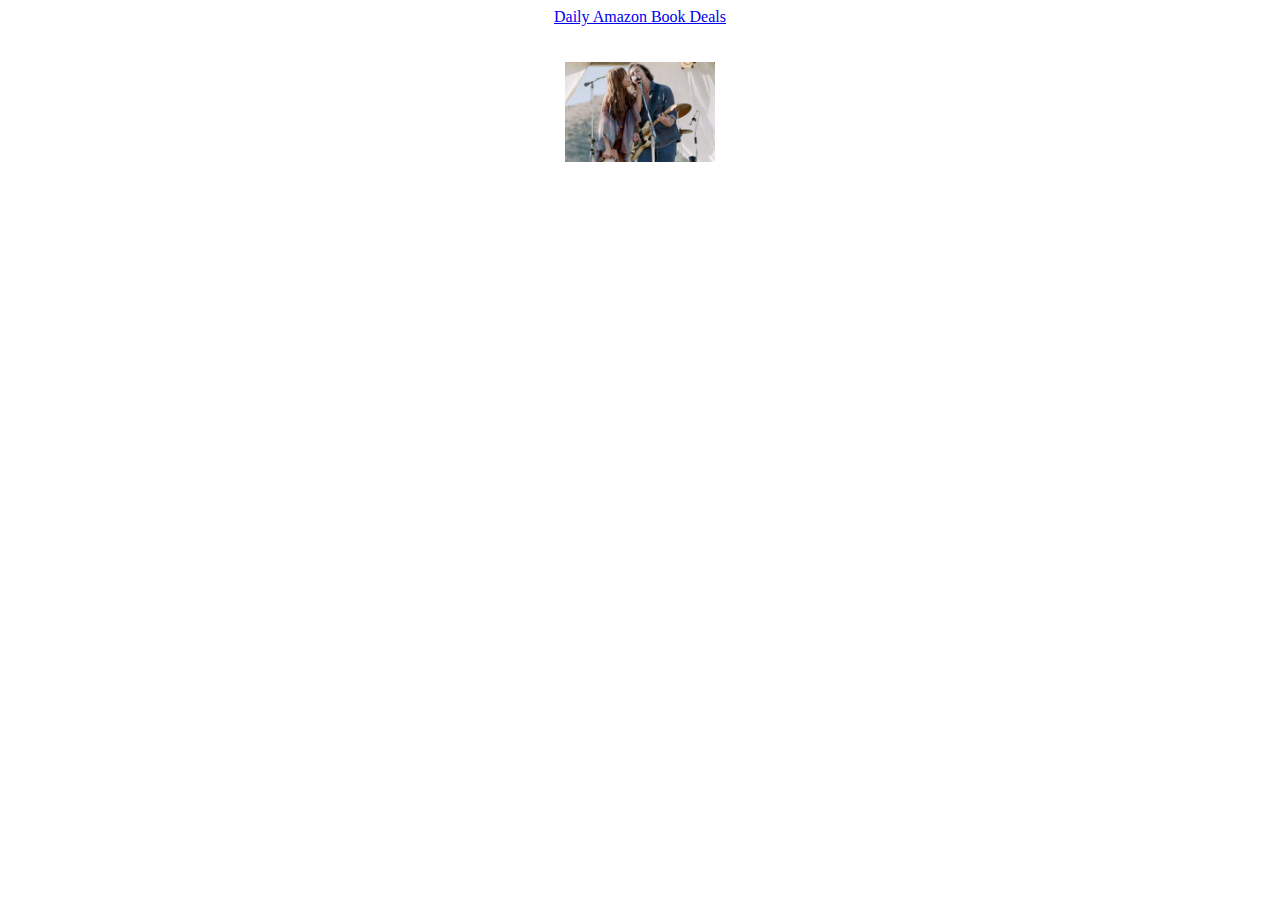
<file: iframe1.html>
<html>
    <head><title>welcome</title></head>
<body align="center">
    <font size="3"></font>
<a href="https://booksofbrilliance.com/2023/03/17/amazon-daily-book-deals/">Daily Amazon Book Deals</a><br><br><br>
<img src="iframeimg1.png" width="150" height="100" align="center"></img>
</body>
</html>
</file>
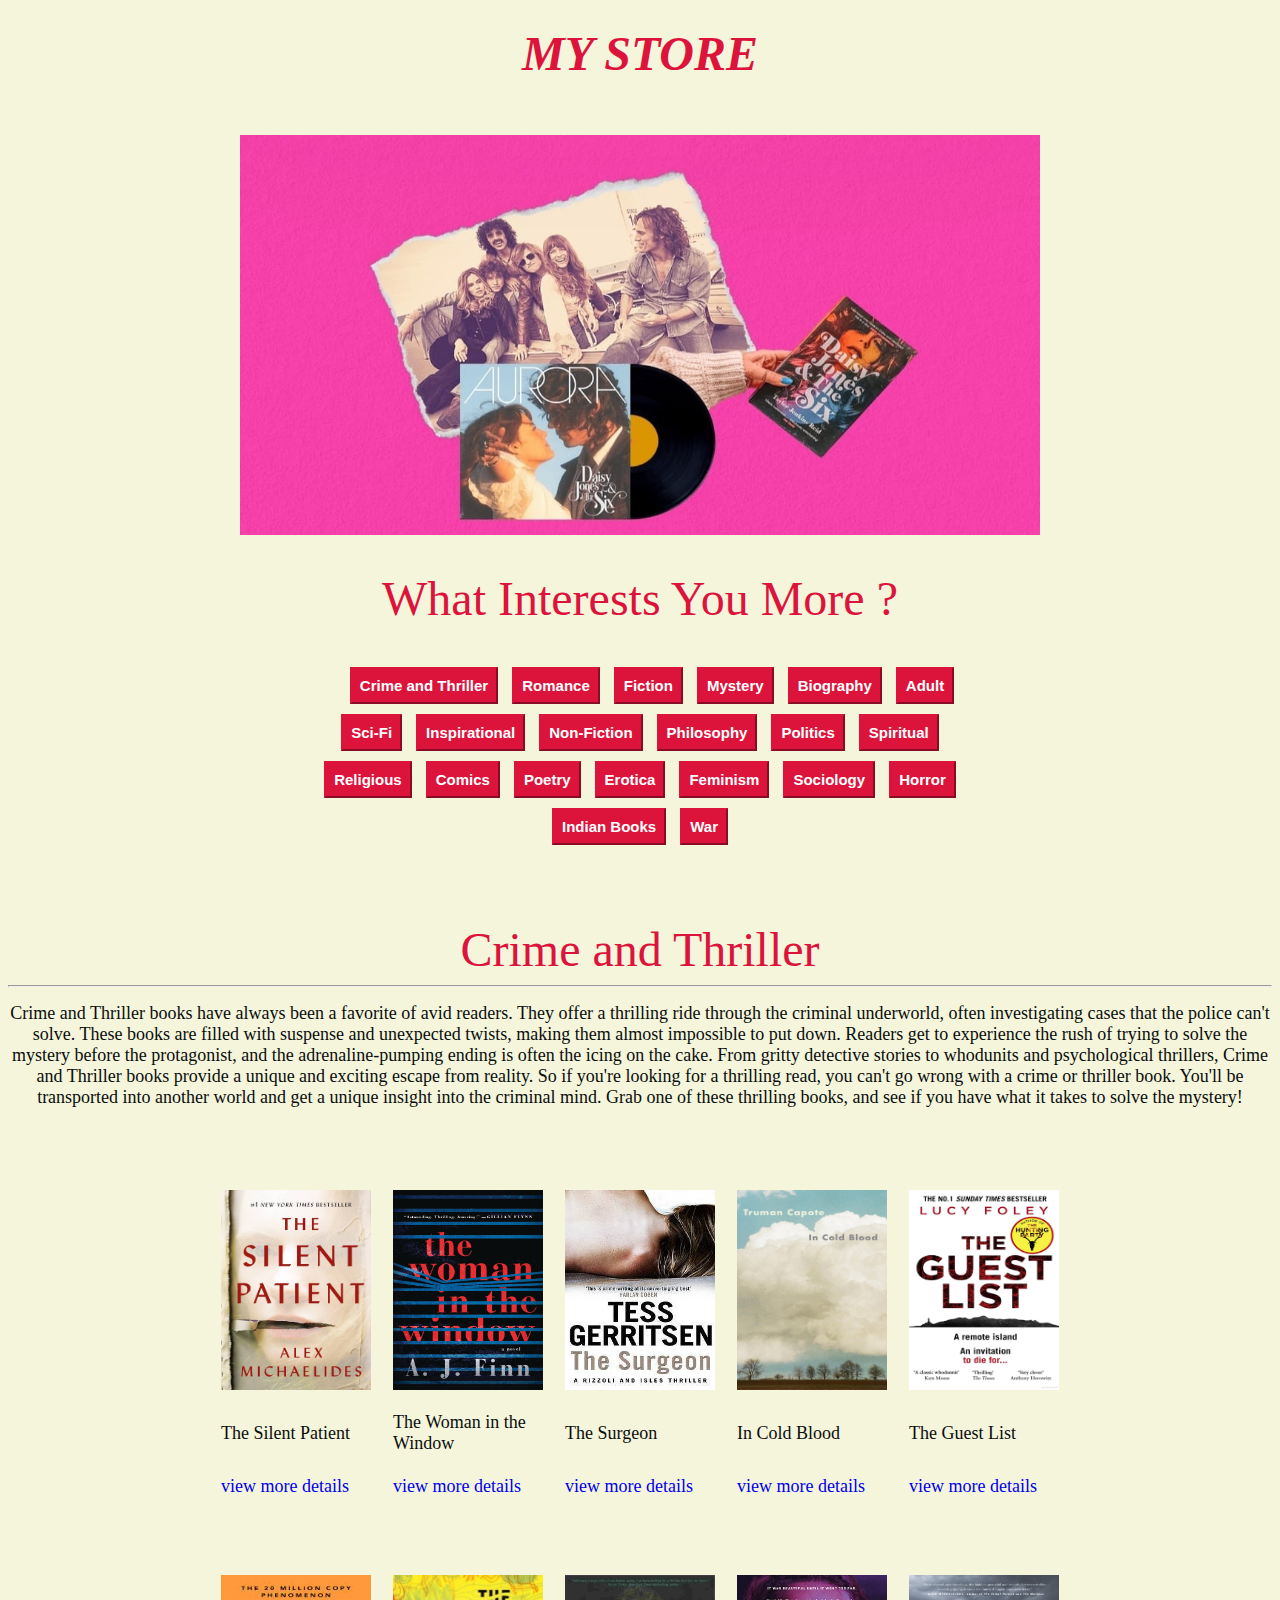
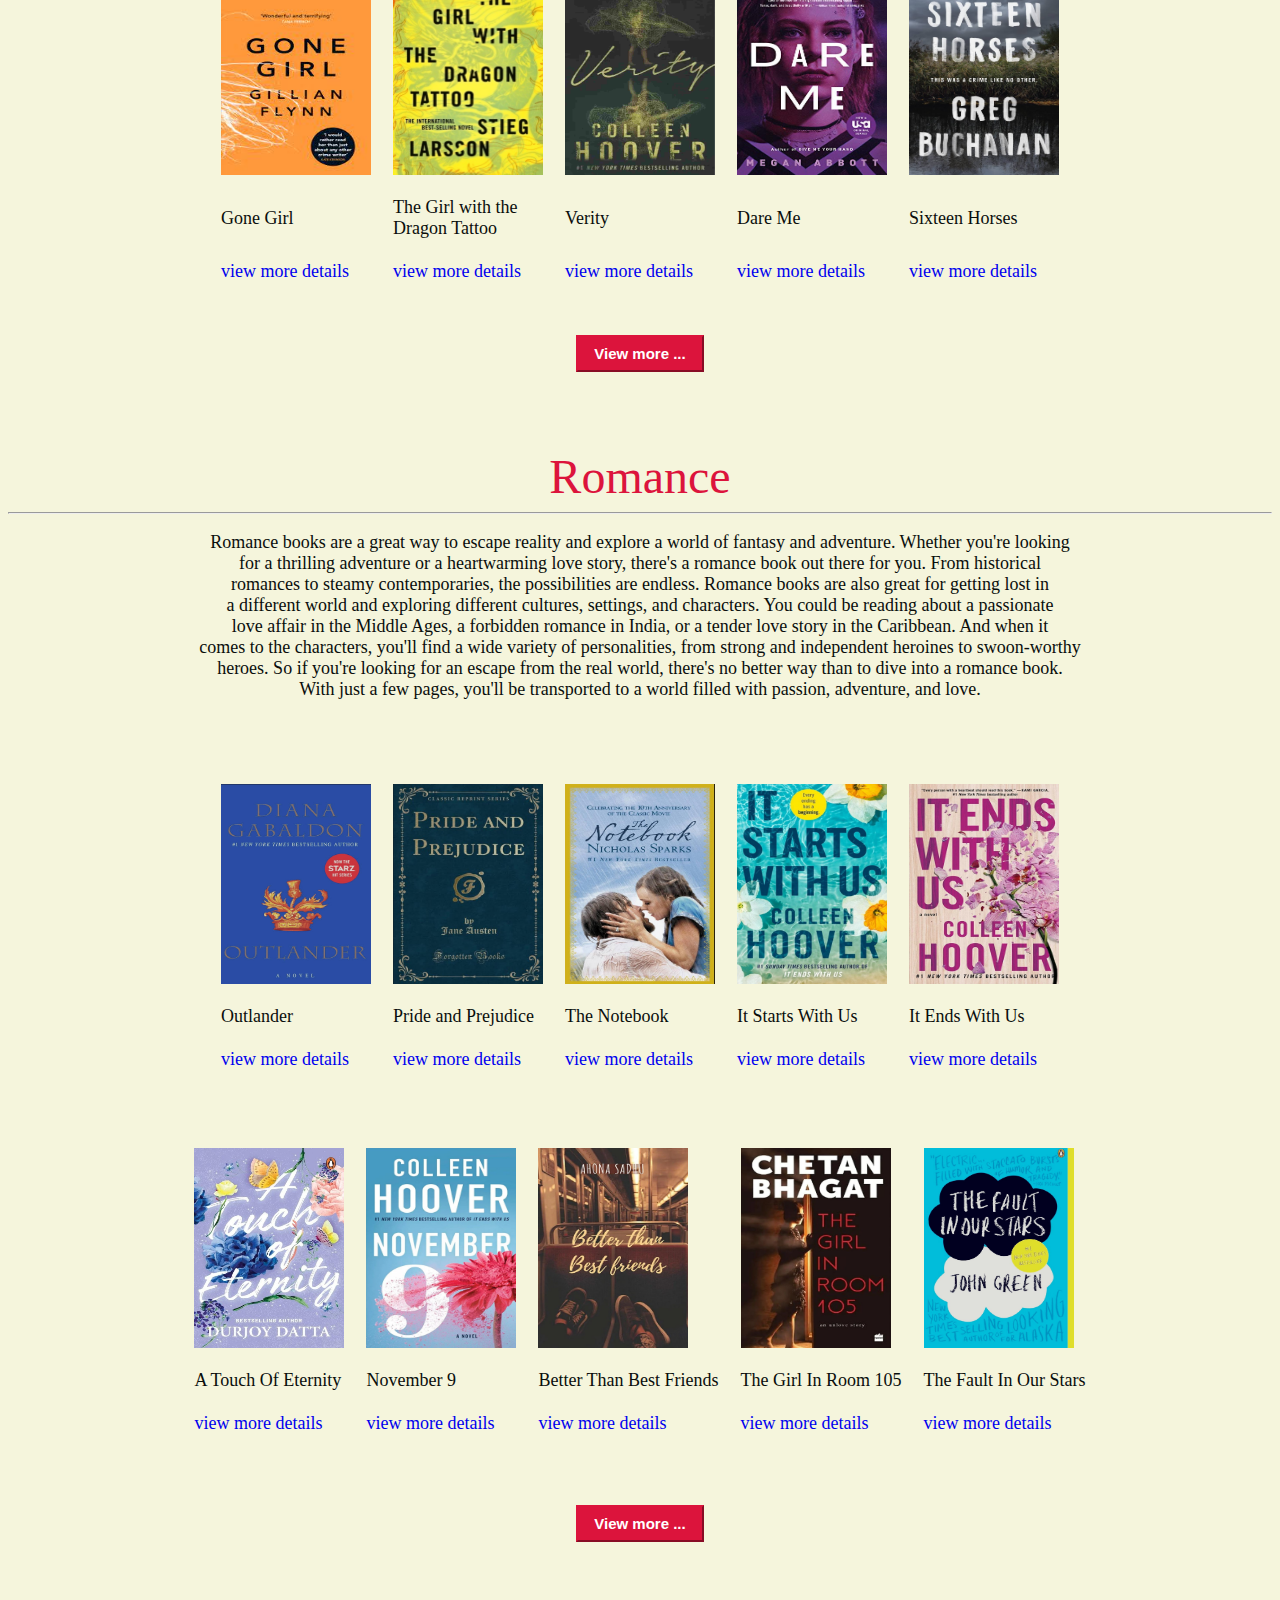
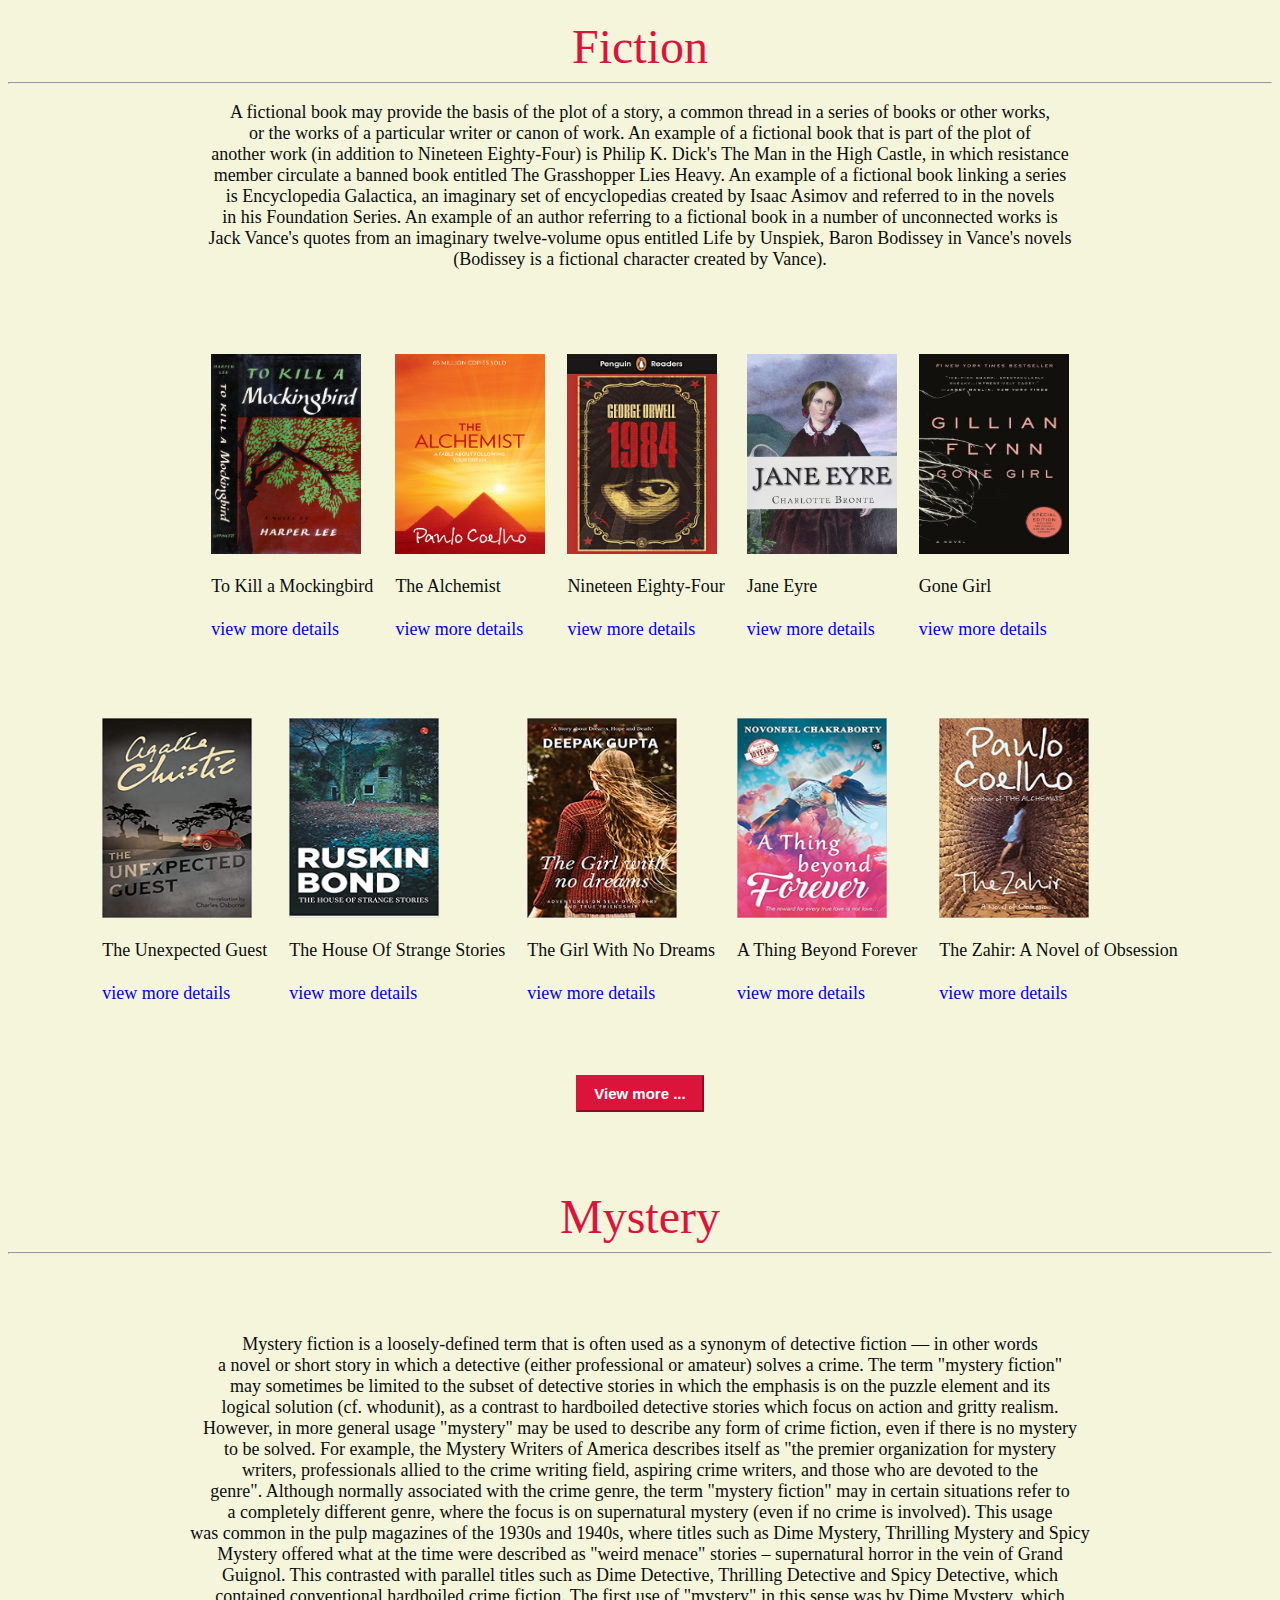
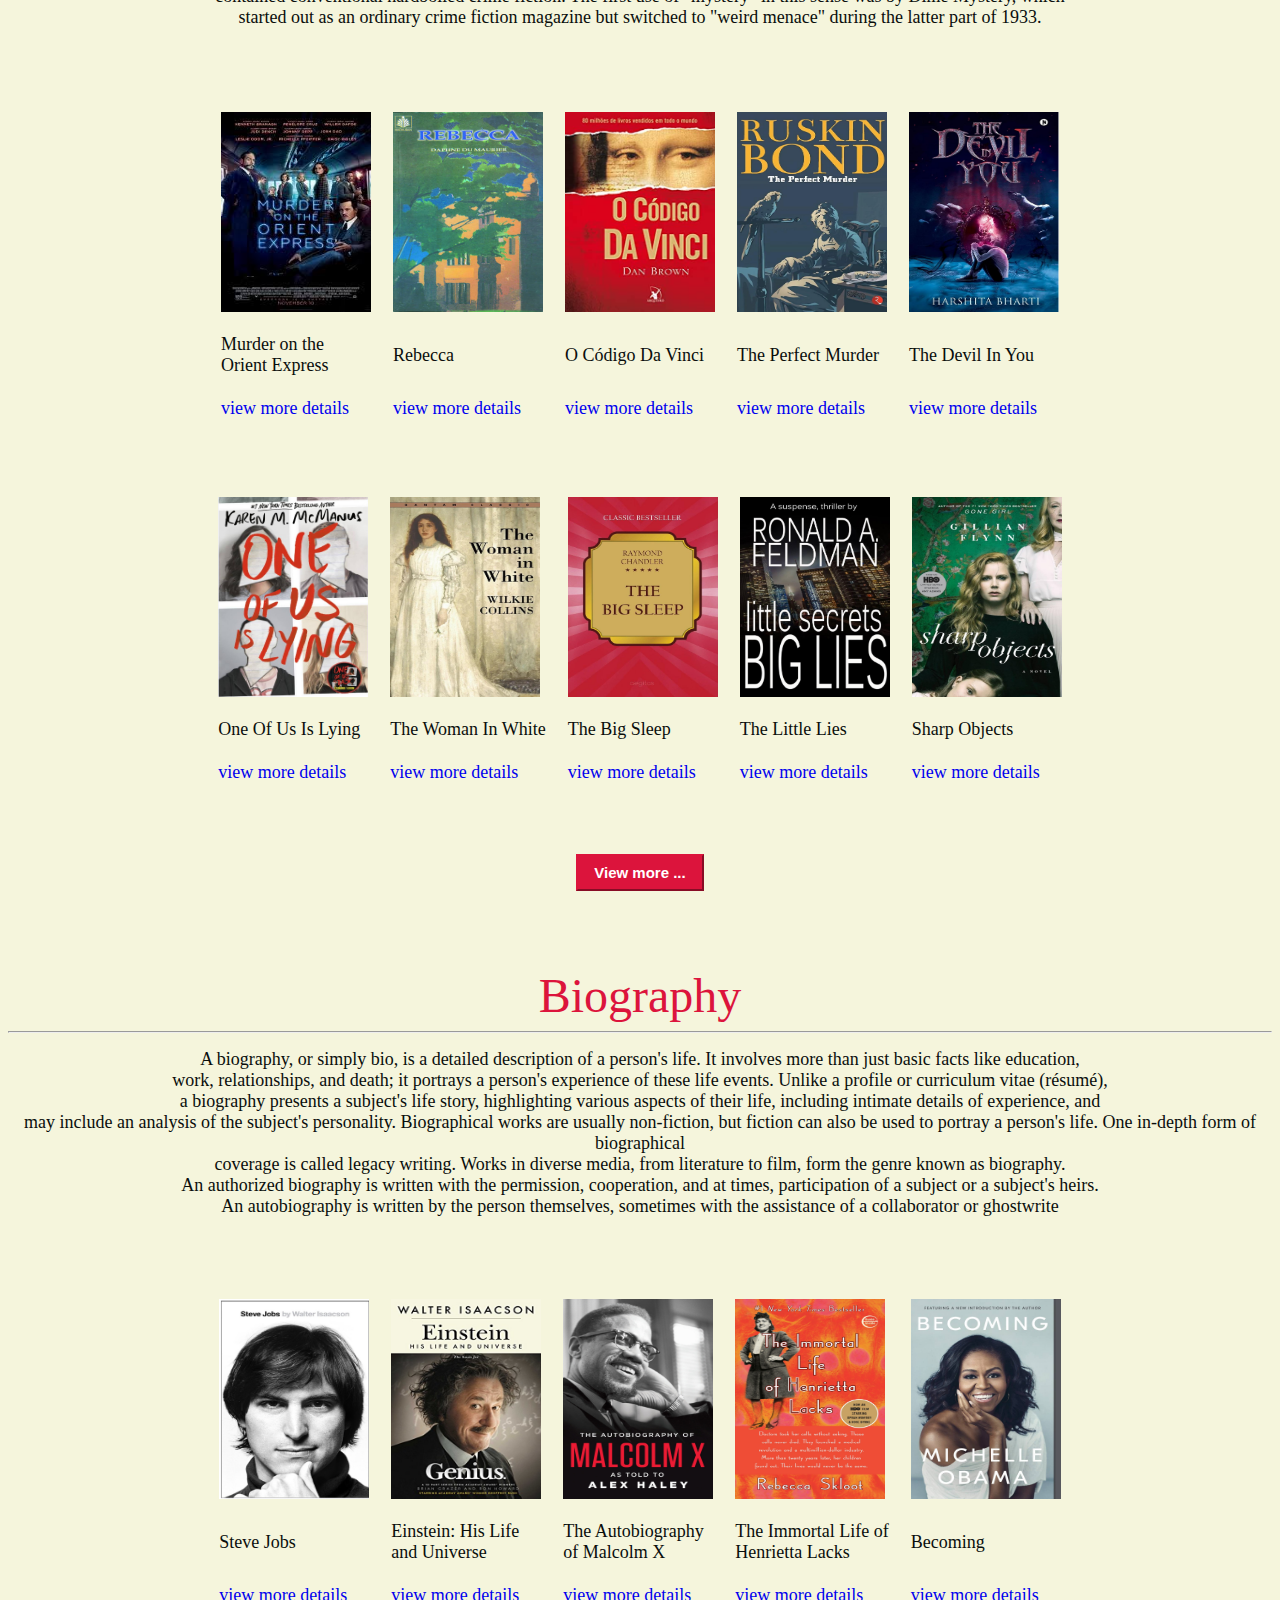
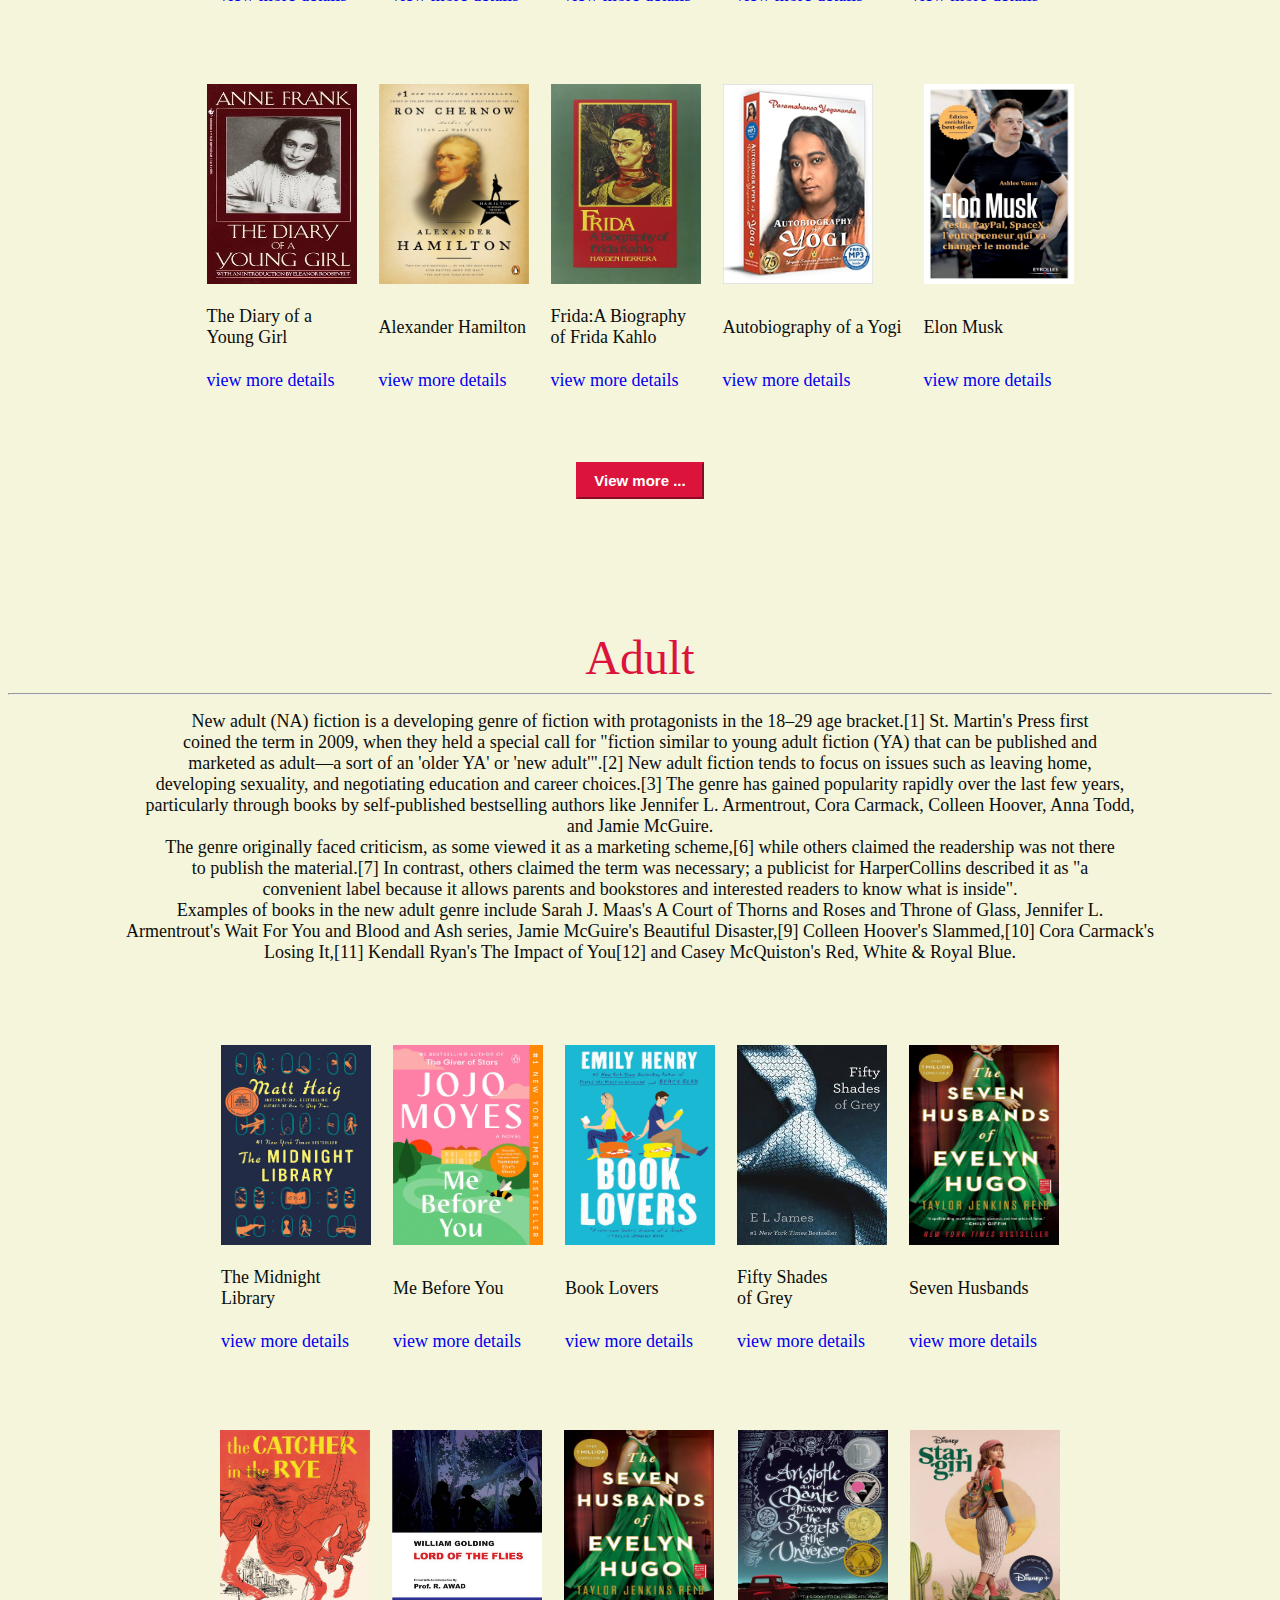
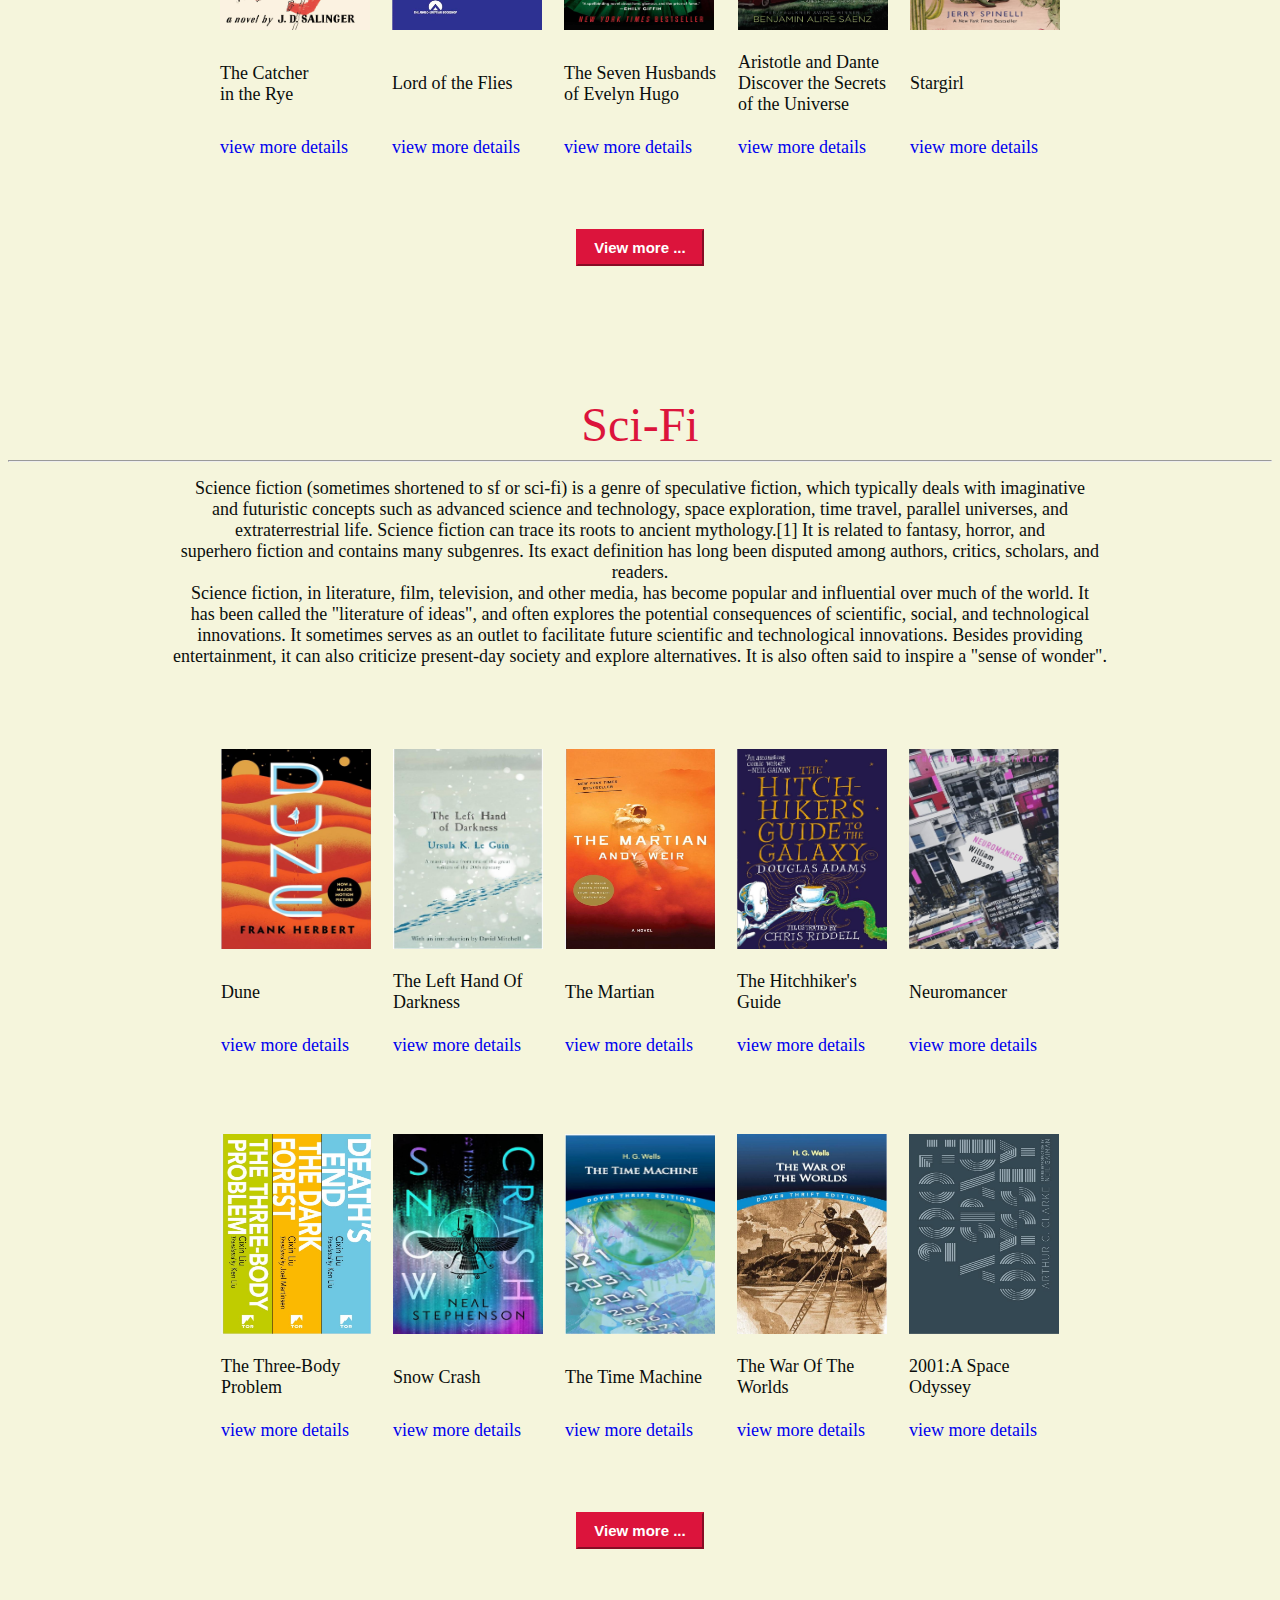
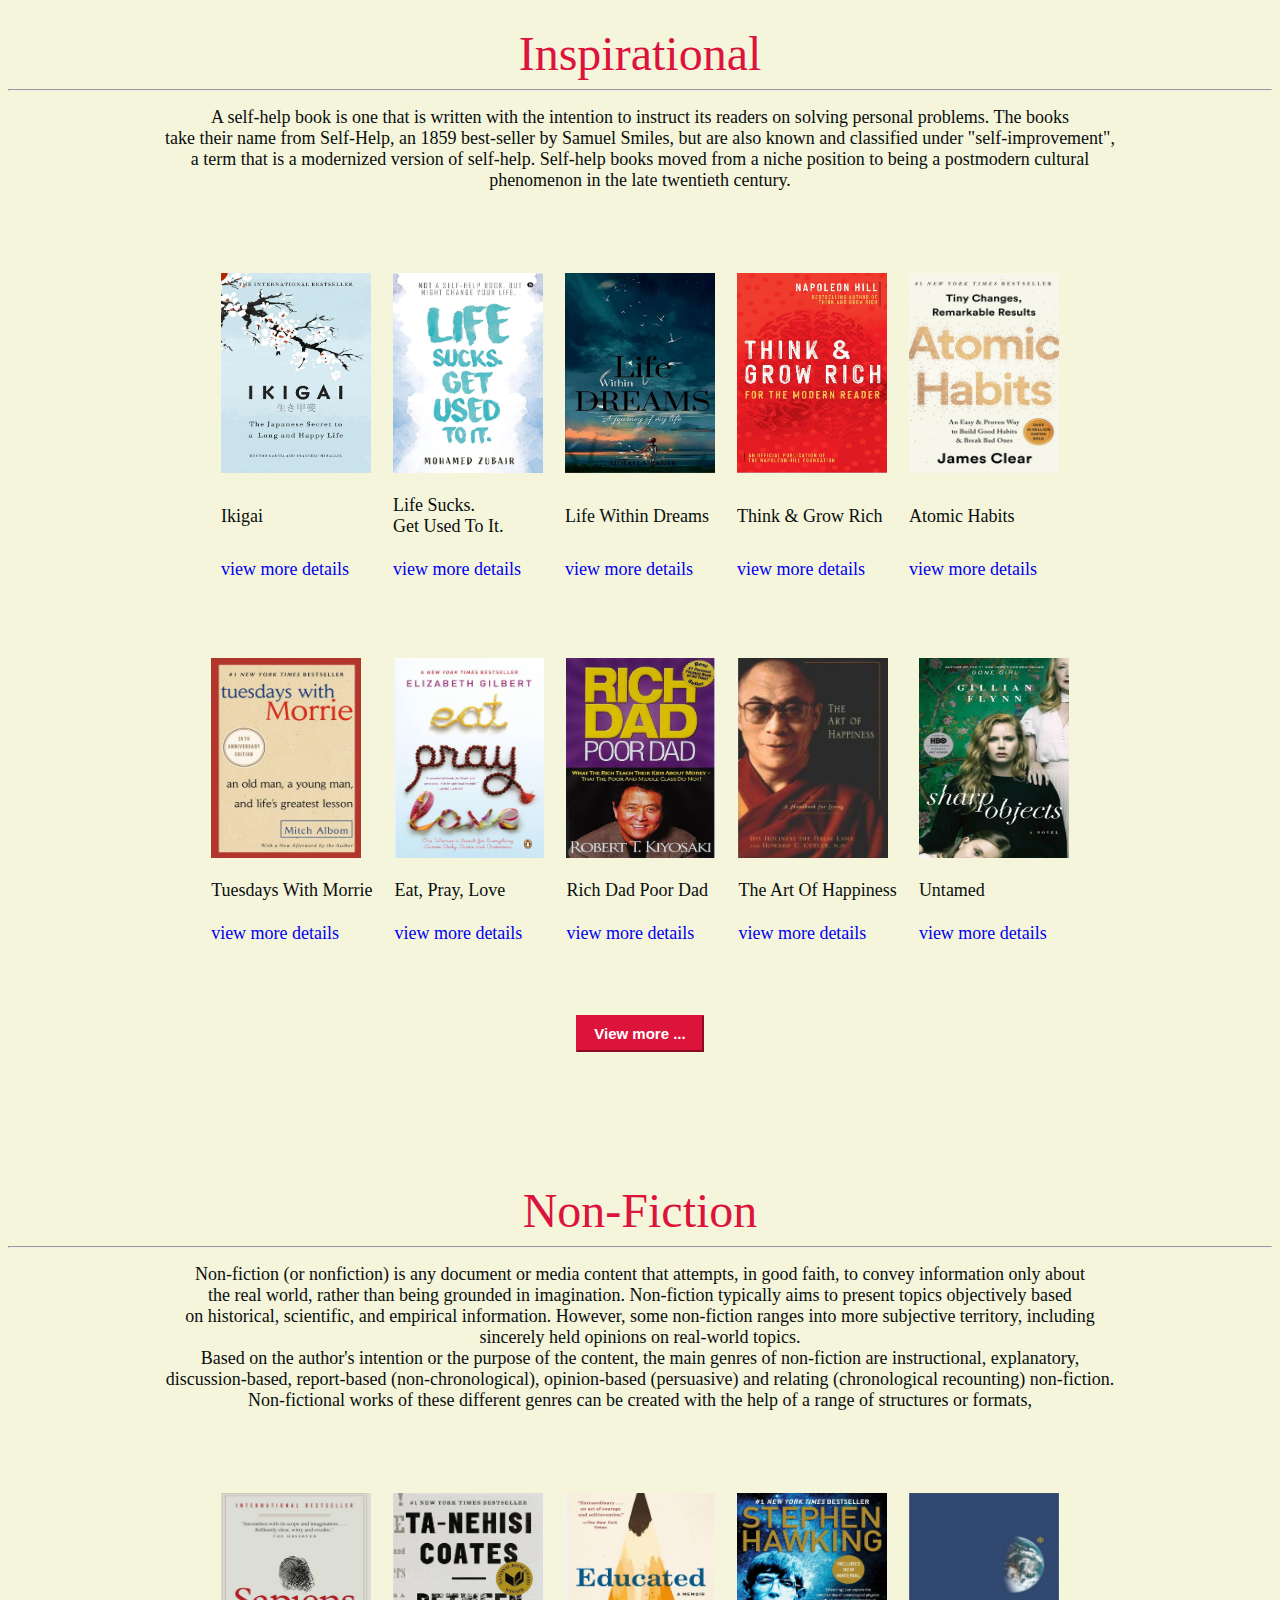
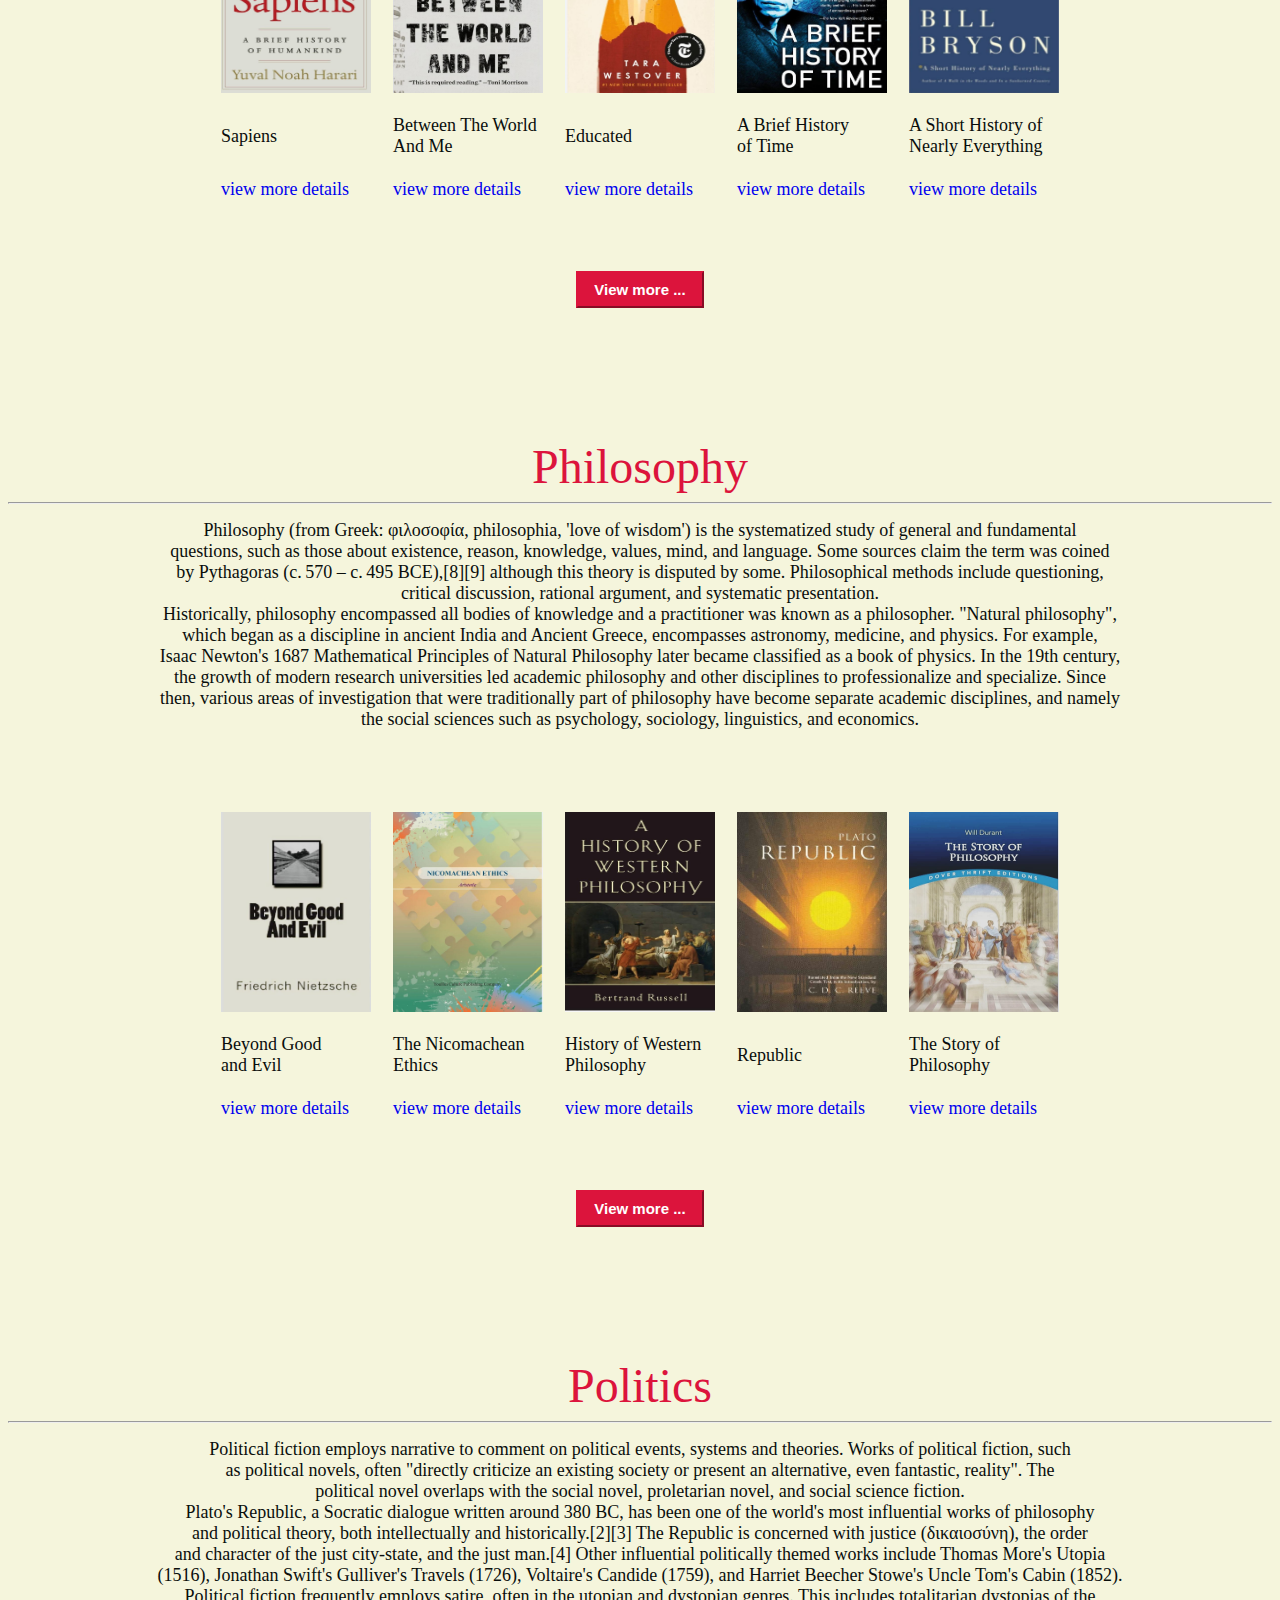
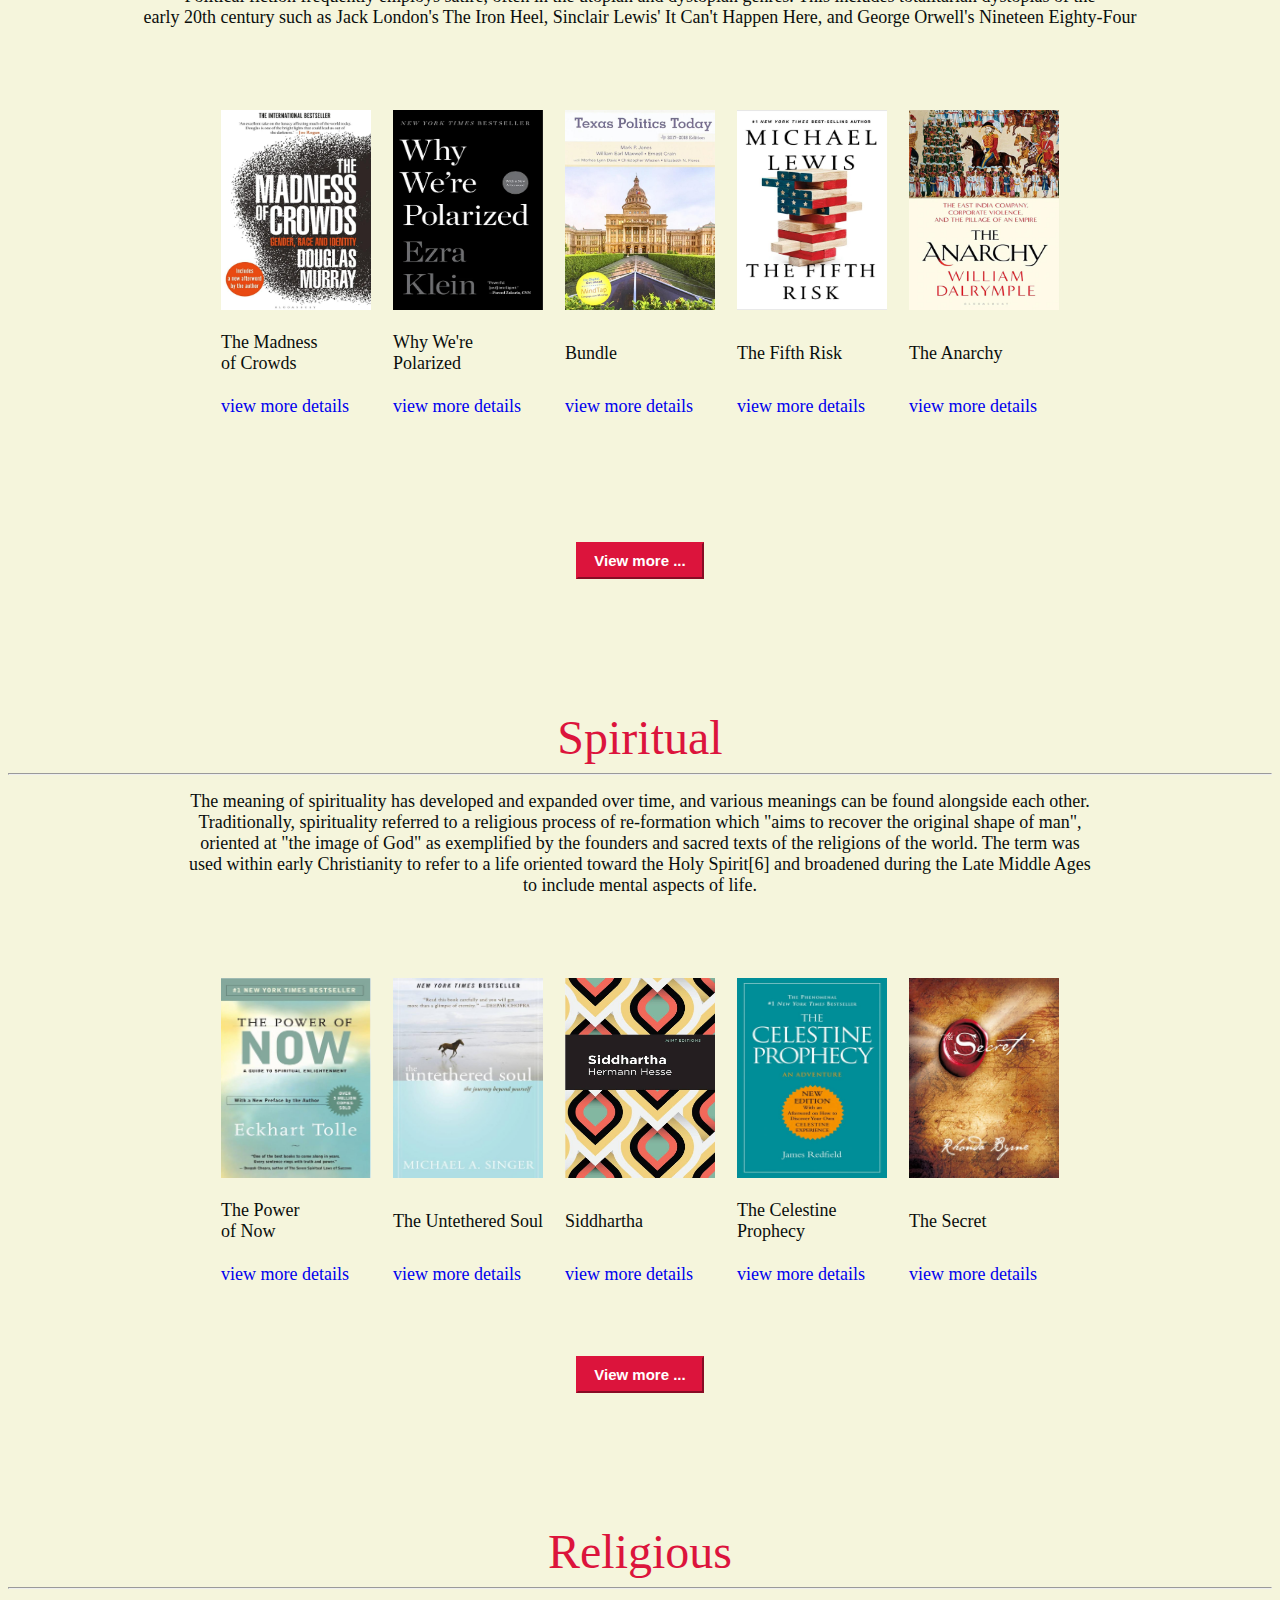
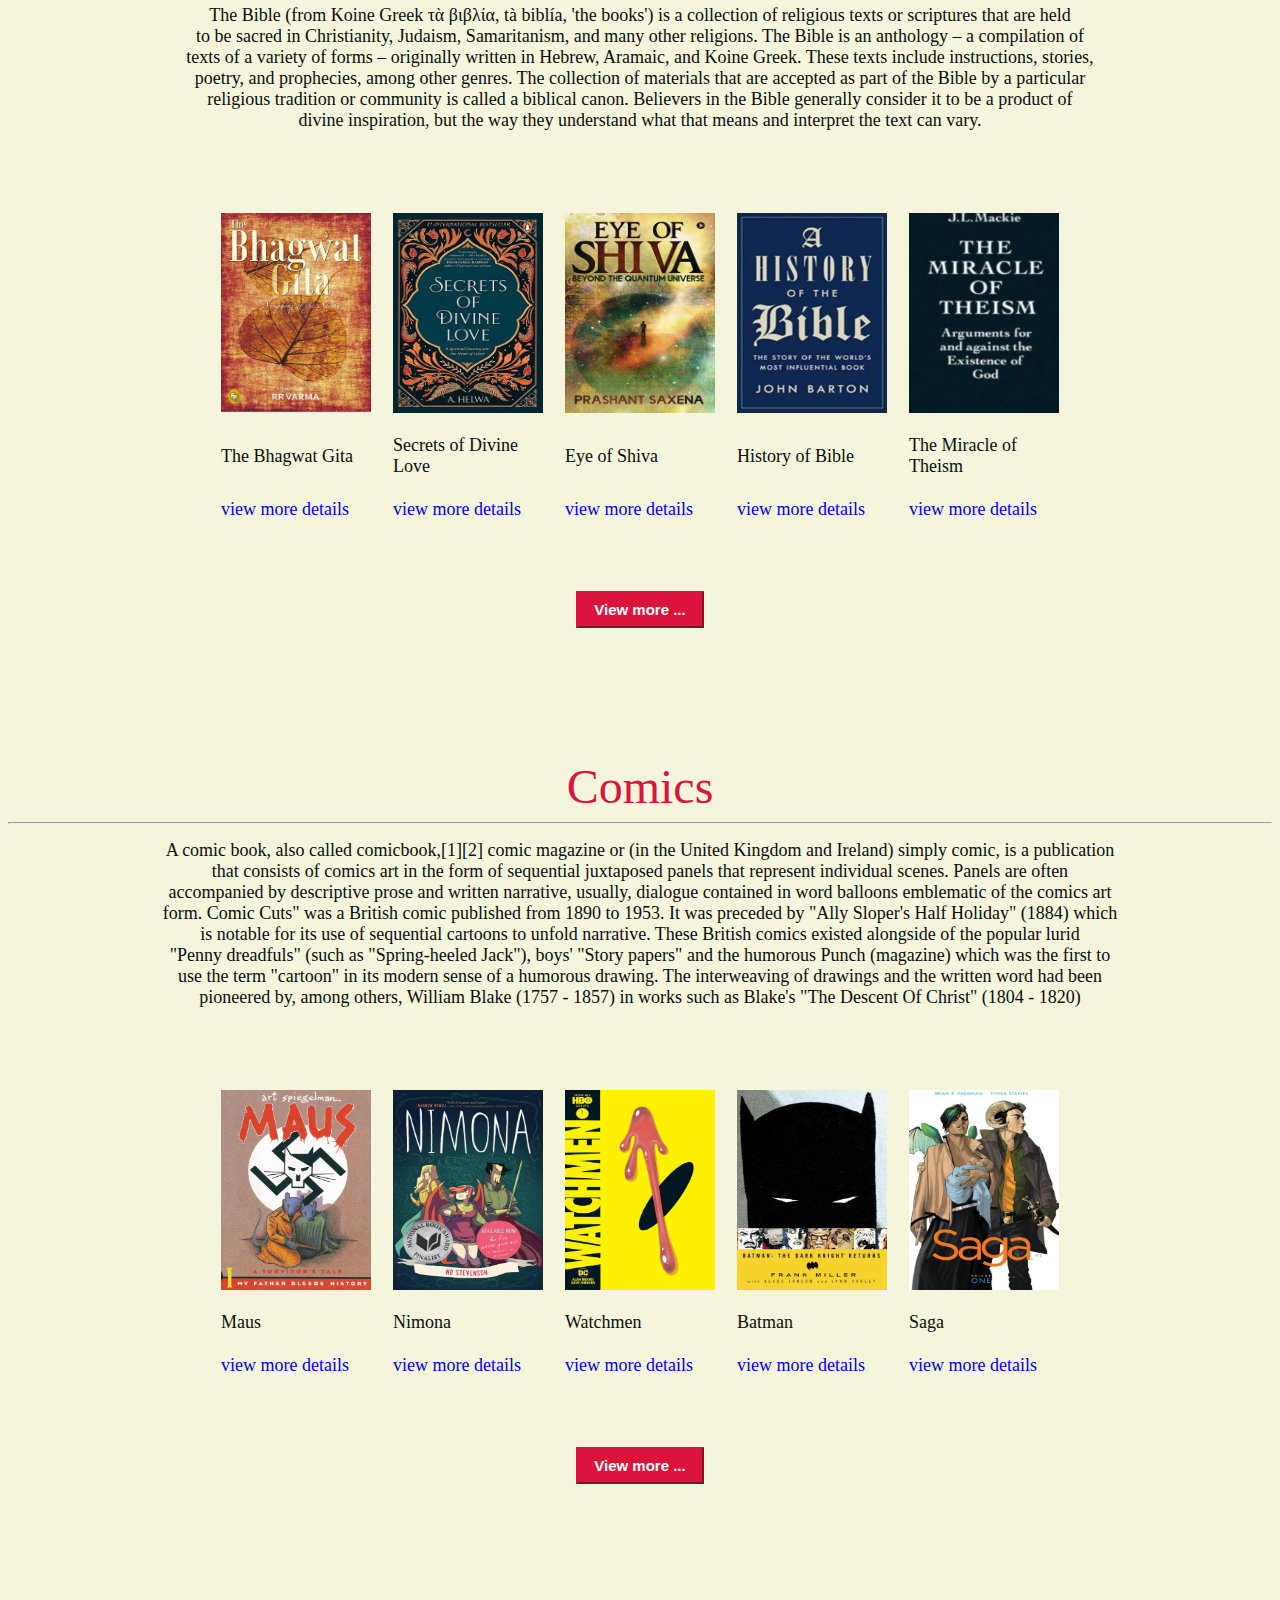
<file: store.html>
<html>
  <head>
    <title>welcome</title>
    <style>
      button {
        font-size: 15px;
        padding: 8px;
        border-radius: none;
        margin: 5px;
        border-color: crimson;
      }
    </style>
  </head>
  <br />
  <body bgcolor="beige" align="center">
    <font size="8" color="crimson" face="century gothic" align="center">
      <b><i>MY STORE </i></b></font
    >

    <br /><br /><br /><br />
    <img src="ii.jpg" width="800" height="400" /><br /><br /><br />
    <font size="7" color="crimson" face="century gothic" align="center">
      What Interests You More ? </font
    ><br /><br /><br />

    &nbsp; &nbsp; &nbsp;
    <a href="#Crime and Thriller" style="text-decoration: none">
      <button
        style="
          background-color: crimson;

          color: white;
        "
      >
        <b> Crime and Thriller </b>
      </button></a
    >
    <a href="#Romance" style="text-decoration: none">
      <button style="background-color: crimson; color: white">
        <b>Romance</b>
      </button>
    </a>
    <a href="#Fiction" style="text-decoration: none">
      <button style="background-color: crimson; color: white">
        <b>Fiction</b>
      </button>
    </a>
    <a href="#Mystery" style="text-decoration: none">
      <button style="background-color: crimson; color: white">
        <b>Mystery</b>
      </button>
    </a>

    <a href="#Biography" style="text-decoration: none">
      <button style="background-color: crimson; color: white">
        <b>Biography</b>
      </button>
    </a>
    <a href="#Adult" style="text-decoration: none">
      <button style="background-color: crimson; color: white">
        <b>Adult</b>
      </button>
    </a>
    <br />
    <a href="#Sci-Fi" style="text-decoration: none">
      <button style="background-color: crimson; color: white">
        <b>Sci-Fi</b>
      </button>
    </a>
    <a href="#Inspirational" style="text-decoration: none">
      <button style="background-color: crimson; color: white">
        <b>Inspirational</b>
      </button>
    </a>

    <a href="#Non-Fiction" style="text-decoration: none">
      <button style="background-color: crimson; color: white">
        <b>Non-Fiction</b>
      </button>
    </a>
    <a href="#Philosophy" style="text-decoration: none">
      <button style="background-color: crimson; color: white">
        <b>Philosophy</b>
      </button>
    </a>
    <a href="#Politics" style="text-decoration: none">
      <button style="background-color: crimson; color: white">
        <b>Politics</b>
      </button>
    </a>
    

    <a href="#Spiritual" style="text-decoration: none">
      <button style="background-color: crimson; color: white">
        <b>Spiritual</b>
      </button>
    </a>
    <br />
    
    <a href="#Religious" style="text-decoration: none">
      <button style="background-color: crimson; color: white">
        <b>Religious</b>
      </button>
    </a>
    <a href="#Comics" style="text-decoration: none">
      <button style="background-color: crimson; color: white">
        <b>Comics</b>
      </button>
    </a>
    <a href="#Poetry" style="text-decoration: none">
      <button style="background-color: crimson; color: white">
        <b>Poetry</b>
      </button>
    </a>
    <a href="#Erotica" style="text-decoration: none">
      <button style="background-color: crimson; color: white">
        <b>Erotica</b>
      </button>
    </a>

    <a href="#Feminism" style="text-decoration: none">
      <button style="background-color: crimson; color: white">
        <b>Feminism</b>
      </button>
    </a>
    <a href="#Sociology" style="text-decoration: none">
      <button style="background-color: crimson; color: white">
        <b>Sociology</b>
      </button>
    </a>
    <a href="#Horror" style="text-decoration: none">
      <button style="background-color: crimson; color: white">
        <b>Horror</b>
      </button> </a
    ><br />
    <a href="#Indian Books" style="text-decoration: none">
      <button style="background-color: crimson; color: white">
        <b>Indian Books</b>
      </button>
    </a>

    <a href="#War" style="text-decoration: none">
      <button style="background-color: crimson; color: white">
        <b>War</b>
      </button>
    </a>
    <br /><br /><br /><br /><br />
    <font color="crimson" size="7" face="century gothic">
      <a name="Crime and Thriller">Crime and Thriller</a></font
    >
    <br />
    <hr />
    <p align="center">
      <font size="4" color="#0a0e0c" face="century gothic" align="center">
        Crime and Thriller books have always been a favorite of avid readers.
        They offer a thrilling ride through the criminal underworld, often
        investigating cases that the police can't solve. These books are filled
        with suspense and unexpected twists, making them almost impossible to
        put down. Readers get to experience the rush of trying to solve the
        mystery before the protagonist, and the adrenaline-pumping ending is
        often the icing on the cake. From gritty detective stories to whodunits
        and psychological thrillers, Crime and Thriller books provide a unique
        and exciting escape from reality. So if you're looking for a thrilling
        read, you can't go wrong with a crime or thriller book. You'll be
        transported into another world and get a unique insight into the
        criminal mind. Grab one of these thrilling books, and see if you have
        what it takes to solve the mystery!
      </font>
    </p>
    <br /><br /><br />
    <table
      align="center"
      cellspacing="10%"
      cellpadding="10%"
      alink="crimson"
      link="crimson"
      vlink="crimson"
    >
      <tr>
        <td>
          <img src="ct1.jpg" width="150" height="200" />
        </td>
        <td><img src="ct2.png" width="150" height="200" /></td>
        <td><img src="ct3.jpg" width="150" height="200" /></td>
        <td><img src="ct4.jpg" width="150" height="200" /></td>
        <td><img src="ct5.jpg" width="150" height="200" /></td>
      </tr>
      <tr>
        <td>
          <font size="4" face="century gothic" color="#0a0e0c"
            >The Silent Patient</font
          >
        </td>
        <td>
          <font size="4" face="century gothic" color="#0a0e0c"
            >The Woman in the<br />
            Window</font
          >
        </td>
        <td>
          <font size="4" face="century gothic" color="#0a0e0c"
            >The Surgeon</font
          >
        </td>
        <td>
          <font size="4" face="century gothic" color="#0a0e0c"
            >In Cold Blood</font
          >
        </td>
        <td>
          <font size="4" face="century gothic" color="#0a0e0c"
            >The Guest List</font
          >
        </td>
      </tr>
      <tr>
        <td>
          <font size="4" face="century gothic" color="crimson"
            ><a
              href="https://www.goodreads.com/book/show/40097951-the-silent-patient"
              style="text-decoration: none"
              >view more details</a
            ></font
          >
        </td>
        <td>
          <font size="4" face="century gothic" color="crimson"
            ><a
              href="https://www.amazon.in/Woman-Window-Novel-J-Finn-ebook/dp/B06Y55Z36S"
              style="text-decoration: none"
              >view more details</a
            ></font
          >
        </td>
        <td>
          <font size="4" face="century gothic" color="crimson"
            ><a
              href="https://www.goodreads.com/en/book/show/32263"
              style="text-decoration: none"
              >view more details</a
            ></font
          >
        </td>
        <td>
          <font size="4" face="century gothic" color="crimson"
            ><a
              href="https://www.google.co.in/books/edition/In_Cold_Blood/NGJubhmwqfoC?hl=en&gbpv=0"
              style="text-decoration: none"
              >view more details</a
            ></font
          >
        </td>
        <td>
          <font size="4" face="century gothic" color="crimson"
            ><a
              href="https://www.goodreads.com/book/show/52656911-the-guest-list"
              style="text-decoration: none"
              >view more details</a
            ></font
          >
        </td>
      </tr>
    </table>
    <br /><br /><br />

    <table
      align="center"
      cellspacing="10%"
      cellpadding="10%"
      alink="crimson"
      link="crimson"
      vlink="crimson"
    >
      <tr>
        <td>
          <img src="ct6(2).jpg" width="150" height="200" />
        </td>
        <td><img src="ct7.jpg" width="150" height="200" /></td>
        <td><img src="ct8.png" width="150" height="200" /></td>
        <td><img src="ct9.jpg" width="150" height="200" /></td>
        <td><img src="ct10.jpg" width="150" height="200" /></td>
      </tr>
      <tr>
        <td>
          <font size="4" face="century gothic" color="#0a0e0c">Gone Girl</font>
        </td>
        <td>
          <font size="4" face="century gothic" color="#0a0e0c"
            >The Girl with the <br />Dragon Tattoo</font
          >
        </td>
        <td>
          <font size="4" face="century gothic" color="#0a0e0c">Verity</font>
        </td>
        <td>
          <font size="4" face="century gothic" color="#0a0e0c">Dare Me</font>
        </td>
        <td>
          <font size="4" face="century gothic" color="#0a0e0c"
            >Sixteen Horses</font
          >
        </td>
      </tr>
      <tr>
        <td>
          <font size="4" face="century gothic" color="crimson"
            ><a
              href="https://www.google.co.in/books/edition/Gone_Girl/hxL2qWMAgv8C?hl=en&gbpv=0"
              style="text-decoration: none"
              >view more details</a
            ></font
          >
        </td>
        <td>
          <font size="4" face="century gothic" color="crimson"
            ><a
              href="https://www.goodreads.com/book/show/2429135.The_Girl_with_the_Dragon_Tattoo"
              style="text-decoration: none"
              >view more details</a
            ></font
          >
        </td>
        <td>
          <font size="4" face="century gothic" color="crimson"
            ><a
              href="https://www.99booksstore.com/verity-paperback-colleen-hoover.html"
              style="text-decoration: none"
              >view more details</a
            ></font
          >
        </td>
        <td>
          <font size="4" face="century gothic" color="crimson"
            ><a
              href="https://www.goodreads.com/en/book/show/12982393"
              style="text-decoration: none"
              >view more details</a
            ></font
          >
        </td>
        <td>
          <font size="4" face="century gothic" color="crimson"
            ><a
              href="https://www.goodreads.com/en/book/show/54860580"
              style="text-decoration: none"
              >view more details</a
            ></font
          >
        </td>
      </tr>
    </table>
    <br /><br />
    <a
      href="https://www.goodreads.com/shelf/show/crime-thriller"
      style="text-decoration: none"
    >
      <button
        style="
          background-color: crimson;

          color: white;
        "
      >
        <b>&nbsp;&nbsp;View more ...&nbsp;&nbsp;</b>
      </button></a
    >

    <br /><br /><br /><br /><br />
    <font color="crimson" size="7" face="century gothic">
      <a name="Romance">Romance</a></font
    >
    <br />
    <hr />
    <font size="4" color="#0a0e0c" face="century gothic" align="center">
      <p align="center">
        Romance books are a great way to escape reality and explore a world of
        fantasy and adventure. Whether you're looking<br />
        for a thrilling adventure or a heartwarming love story, there's a
        romance book out there for you. From historical <br />
        romances to steamy contemporaries, the possibilities are endless.
        Romance books are also great for getting lost in <br />
        a different world and exploring different cultures, settings, and
        characters. You could be reading about a passionate<br />
        love affair in the Middle Ages, a forbidden romance in India, or a
        tender love story in the Caribbean. And when it<br />
        comes to the characters, you'll find a wide variety of personalities,
        from strong and independent heroines to swoon-worthy<br />
        heroes. So if you're looking for an escape from the real world, there's
        no better way than to dive into a romance book.<br />
        With just a few pages, you'll be transported to a world filled with
        passion, adventure, and love.
      </p></font
    >
    <br /><br /><br />
    <table
      align="center"
      cellspacing="10%"
      cellpadding="10%"
      alink="crimson"
      link="crimson"
      vlink="crimson"
    >
      <tr>
        <td>
          <img src="r1.jpg" width="150" height="200" />
        </td>
        <td><img src="r2.jpg" width="150" height="200" /></td>
        <td><img src="r3.jpg" width="150" height="200" /></td>
        <td><img src="r4.jpg" width="150" height="200" /></td>
        <td><img src="r5.jpg" width="150" height="200" /></td>
      </tr>
      <tr>
        <td>
          <font size="4" face="century gothic" color="#0a0e0c">Outlander</font>
        </td>
        <td>
          <font size="4" face="century gothic" color="#0a0e0c"
            >Pride and Prejudice</font
          >
        </td>
        <td>
          <font size="4" face="century gothic" color="#0a0e0c"
            >The Notebook</font
          >
        </td>
        <td>
          <font size="4" face="century gothic" color="#0a0e0c"
            >It Starts With Us</font
          >
        </td>
        <td>
          <font size="4" face="century gothic" color="#0a0e0c"
            >It Ends With Us</font
          >
        </td>
      </tr>
      <tr>
        <td>
          <font size="4" face="century gothic" color="crimson"
            ><a
              href="https://www.goodreads.com/book/show/10964.Outlander"
              style="text-decoration: none"
              color="crimson"
              >view more details</a
            ></font
          >
        </td>
        <td>
          <font size="4" face="century gothic" color="crimson"
            ><a
              href="https://www.goodreads.com/book/show/1885.Pride_and_Prejudice"
              style="text-decoration: none"
              >view more details</a
            ></font
          >
        </td>
        <td>
          <font size="4" face="century gothic" color="crimson"
            ><a
              href="https://www.goodreads.com/book/show/33648131-the-notebook"
              style="text-decoration: none"
              >view more details</a
            ></font
          >
        </td>
        <td>
          <font size="4" face="century gothic" color="crimson"
            ><a
              href="https://www.goodreads.com/book/show/60393672-it-starts-with-us"
              style="text-decoration: none"
              >view more details</a
            ></font
          >
        </td>
        <td>
          <font size="4" face="century gothic" color="crimson"
            ><a
              href="https://www.goodreads.com/book/show/27362503-it-ends-with-us"
              style="text-decoration: none"
              >view more details</a
            ></font
          >
        </td>
      </tr>
    </table>
    <br /><br /><br />

    <table
      align="center"
      cellspacing="10%"
      cellpadding="10%"
      alink="crimson"
      link="crimson"
      vlink="crimson"
    >
      <tr>
        <td>
          <img src="r6.jpg" width="150" height="200" />
        </td>
        <td><img src="r7.jpg" width="150" height="200" /></td>
        <td><img src="r8.jpg" width="150" height="200" /></td>
        <td><img src="r9.jpg" width="150" height="200" /></td>
        <td><img src="r10.jpg" width="150" height="200" /></td>
      </tr>
      <tr>
        <td>
          <font size="4" face="century gothic" color="#0a0e0c"
            >A Touch Of Eternity</font
          >
        </td>
        <td>
          <font size="4" face="century gothic" color="#0a0e0c">November 9</font>
        </td>
        <td>
          <font size="4" face="century gothic" color="#0a0e0c"
            >Better Than Best Friends</font
          >
        </td>
        <td>
          <font size="4" face="century gothic" color="#0a0e0c"
            >The Girl In Room 105</font
          >
        </td>
        <td>
          <font size="4" face="century gothic" color="#0a0e0c"
            >The Fault In Our Stars</font
          >
        </td>
      </tr>
      <tr>
        <td>
          <font size="4" face="century gothic" color="crimson"
            ><a
              href="https://www.goodreads.com/en/book/show/56792064"
              style="text-decoration: none"
              color="crimson"
              >view more details</a
            ></font
          >
        </td>
        <td>
          <font size="4" face="century gothic" color="crimson"
            ><a
              href="goodreads.com/book/show/25111004-november-9"
              style="text-decoration: none"
              >view more details</a
            ></font
          >
        </td>
        <td>
          <font size="4" face="century gothic" color="crimson"
            ><a
              href="amazon.in/Better-Than-Friends-Ahona-Sadhu/dp/1648059503"
              style="text-decoration: none"
              >view more details</a
            ></font
          >
        </td>
        <td>
          <font size="4" face="century gothic" color="crimson"
            ><a
              href="amazon.in/Girl-Room-105-Chetan-Bhagat/dp/1542040469"
              style="text-decoration: none"
              >view more details</a
            ></font
          >
        </td>
        <td>
          <font size="4" face="century gothic" color="crimson"
            ><a
              href="https://www.goodreads.com/book/show/11870085-the-fault-in-our-stars"
              style="text-decoration: none"
              >view more details</a
            ></font
          >
        </td>
      </tr>
    </table>
    <br /><br /><br />

    <a
      href="https://www.99bookscart.com/category/romance"
      style="text-decoration: none"
    >
      <button
        style="
          background-color: crimson;

          color: white;
        "
      >
        <b>&nbsp;&nbsp;View more ...&nbsp;&nbsp;</b>
      </button></a
    >
    <br /><br /><br /><br /><br />

    <font color="crimson" size="7" face="century gothic">
      <a name="Fiction">Fiction</a></font
    >
    <br />
    <hr />
    <font size="4" color="#0a0e0c" face="century gothic" align="center">
      <p align="center">
        A fictional book may provide the basis of the plot of a story, a common
        thread in a series of books or other works,<br />
        or the works of a particular writer or canon of work. An example of a
        fictional book that is part of the plot of <br />
        another work (in addition to Nineteen Eighty-Four) is Philip K. Dick's
        The Man in the High Castle, in which resistance<br />
        member circulate a banned book entitled The Grasshopper Lies Heavy. An
        example of a fictional book linking a series <br />
        is Encyclopedia Galactica, an imaginary set of encyclopedias created by
        Isaac Asimov and referred to in the novels<br />
        in his Foundation Series. An example of an author referring to a
        fictional book in a number of unconnected works is<br />
        Jack Vance's quotes from an imaginary twelve-volume opus entitled Life
        by Unspiek, Baron Bodissey in Vance's novels<br />
        (Bodissey is a fictional character created by Vance).
      </p></font
    >

    <br /><br /><br />

    <table
      align="center"
      cellspacing="10%"
      cellpadding="10%"
      alink="crimson"
      link="crimson"
      vlink="crimson"
    >
      <tr>
        <td>
          <img src="f1.jpg" width="150" height="200" />
        </td>
        <td><img src="f2.jpg" width="150" height="200" /></td>
        <td><img src="f3.jpg" width="150" height="200" /></td>
        <td><img src="f4.jpg" width="150" height="200" /></td>
        <td><img src="f5.jpg" width="150" height="200" /></td>
      </tr>
      <tr>
        <td>
          <font size="4" face="century gothic" color="#0a0e0c"
            >To Kill a Mockingbird</font
          >
        </td>
        <td>
          <font size="4" face="century gothic" color="#0a0e0c"
            >The Alchemist</font
          >
        </td>
        <td>
          <font size="4" face="century gothic" color="#0a0e0c"
            >Nineteen Eighty-Four</font
          >
        </td>
        <td>
          <font size="4" face="century gothic" color="#0a0e0c">Jane Eyre</font>
        </td>
        <td>
          <font size="4" face="century gothic" color="#0a0e0c">Gone Girl</font>
        </td>
      </tr>
      <tr>
        <td>
          <font size="4" face="century gothic" color="crimson"
            ><a
              href="https://www.amazon.com/Kill-Mockingbird-Harper-Lee/dp/0446310786"
              style="text-decoration: none"
              color="crimson"
              >view more details</a
            ></font
          >
        </td>
        <td>
          <font size="4" face="century gothic" color="crimson"
            ><a
              href="https://www.amazon.in/Alchemist-Paulo-Coelho/dp/8172234988"
              style="text-decoration: none"
              >view more details</a
            ></font
          >
        </td>
        <td>
          <font size="4" face="century gothic" color="crimson"
            ><a
              href="https://www.amazon.in/Nineteen-Eighty-Four-George-Orwell/dp/8124802602"
              style="text-decoration: none"
              >view more details</a
            ></font
          >
        </td>
        <td>
          <font size="4" face="century gothic" color="crimson"
            ><a
              href="https://www.goodreads.com/book/show/19288043-gone-girl"
              style="text-decoration: none"
              >view more details</a
            ></font
          >
        </td>
        <td>
          <font size="4" face="century gothic" color="crimson"
            ><a
              href="https://www.goodreads.com/book/show/19288043-gone-girl"
              style="text-decoration: none"
              >view more details</a
            ></font
          >
        </td>
      </tr>
    </table>
    <br /><br /><br />

    <table
      align="center"
      cellspacing="10%"
      cellpadding="10%"
      alink="crimson"
      link="crimson"
      vlink="crimson"
    >
      <tr>
        <td>
          <img src="f6.jpg" width="150" height="200" />
        </td>
        <td><img src="f7.jpg" width="150" height="200" /></td>
        <td><img src="f8.jpg" width="150" height="200" /></td>
        <td><img src="f9.jpg" width="150" height="200" /></td>
        <td><img src="f10.jpg" width="150" height="200" /></td>
      </tr>
      <tr>
        <td>
          <font size="4" face="century gothic" color="#0a0e0c"
            >The Unexpected Guest</font
          >
        </td>
        <td>
          <font size="4" face="century gothic" color="#0a0e0c"
            >The House Of Strange Stories</font
          >
        </td>
        <td>
          <font size="4" face="century gothic" color="#0a0e0c"
            >The Girl With No Dreams</font
          >
        </td>
        <td>
          <font size="4" face="century gothic" color="#0a0e0c"
            >A Thing Beyond Forever</font
          >
        </td>
        <td>
          <font size="4" face="century gothic" color="#0a0e0c"
            >The Zahir: A Novel of Obsession</font
          >
        </td>
      </tr>
      <tr>
        <td>
          <font size="4" face="century gothic" color="crimson"
            ><a
              href="https://www.amazon.in/Unexpected-Guest-Agatha-Christie/dp/0008196672/ref=asc_df_0008196672/?tag=googleshopdes-21&linkCode=df0&hvadid=397083491927&hvpos=&hvnetw=g&hvrand=10338797323782054342&hvpone=&hvptwo=&hvqmt=&hvdev=c&hvdvcmdl=&hvlocint=&hvlocphy=9144012&hvtargid=pla-430462708059&psc=1&ext_vrnc=hi"
              style="text-decoration: none"
              color="crimson"
              >view more details</a
            ></font
          >
        </td>
        <td>
          <font size="4" face="century gothic" color="crimson"
            ><a
              href="https://www.amazon.in/House-Strange-Stories-Ruskin-Bond/dp/9353043530/ref=asc_df_9353043530/?tag=googleshopdes-21&linkCode=df0&hvadid=396988477167&hvpos=&hvnetw=g&hvrand=10338797323782054342&hvpone=&hvptwo=&hvqmt=&hvdev=c&hvdvcmdl=&hvlocint=&hvlocphy=9144012&hvtargid=pla-879312836809&psc=1&ext_vrnc=hi"
              style="text-decoration: none"
              >view more details</a
            ></font
          >
        </td>
        <td>
          <font size="4" face="century gothic" color="crimson"
            ><a
              href="https://www.amazon.in/Girl-No-Dreams-Deepak-Gupta/dp/1647831180/ref=asc_df_1647831180/?tag=googleshopdes-21&linkCode=df0&hvadid=545088644878&hvpos=&hvnetw=g&hvrand=10338797323782054342&hvpone=&hvptwo=&hvqmt=&hvdev=c&hvdvcmdl=&hvlocint=&hvlocphy=9144012&hvtargid=pla-1638045831523&psc=1"
              style="text-decoration: none"
              >view more details</a
            ></font
          >
        </td>
        <td>
          <font size="4" face="century gothic" color="crimson"
            ><a
              href="https://www.amazon.in/Thing-Beyond-Forever-Novoneel-Chakraborty/dp/9387022366/ref=asc_df_9387022366/?tag=googleshopdes-21&linkCode=df0&hvadid=397010028475&hvpos=&hvnetw=g&hvrand=10338797323782054342&hvpone=&hvptwo=&hvqmt=&hvdev=c&hvdvcmdl=&hvlocint=&hvlocphy=9144012&hvtargid=pla-884075002071&psc=1&ext_vrnc=hi"
              style="text-decoration: none"
              >view more details</a
            ></font
          >
        </td>
        <td>
          <font size="4" face="century gothic" color="crimson"
            ><a
              href="amazon.in/Zahir-Novel-Obsession-Paulo-Coelho/dp/8172236298/ref=asc_df_8172236298/?tag=googleshopdes-21&linkCode=df0&hvadid=396985200150&hvpos=&hvnetw=g&hvrand=10338797323782054342&hvpone=&hvptwo=&hvqmt=&hvdev=c&hvdvcmdl=&hvlocint=&hvlocphy=9144012&hvtargid=pla-318700094150&psc=1&ext_vrnc=hi"
              style="text-decoration: none"
              >view more details</a
            ></font
          >
        </td>
      </tr>
    </table>
    <br /><br /><br />

    <a
      href="https://www.99bookscart.com/category/fiction"
      style="text-decoration: none"
    >
      <button
        style="
          background-color: crimson;

          color: white;
        "
      >
        <b>&nbsp;&nbsp;View more ...&nbsp;&nbsp;</b>
      </button></a
    >
    <br /><br /><br /><br /><br />

    <font color="crimson" size="7" face="century gothic">
      <a name="Mystery">Mystery</a></font
    >
    <br />
    <hr />
    <br /><br /><br />

    <font size="4" color="#0a0e0c" face="century gothic" align="center">
      <p align="center">
        Mystery fiction is a loosely-defined term that is often used as a
        synonym of detective fiction — in other words<br />
        a novel or short story in which a detective (either professional or
        amateur) solves a crime. The term "mystery fiction"<br />
        may sometimes be limited to the subset of detective stories in which the
        emphasis is on the puzzle element and its<br />
        logical solution (cf. whodunit), as a contrast to hardboiled detective
        stories which focus on action and gritty realism.<br />
        However, in more general usage "mystery" may be used to describe any
        form of crime fiction, even if there is no mystery<br />
        to be solved. For example, the Mystery Writers of America describes
        itself as "the premier organization for mystery<br />
        writers, professionals allied to the crime writing field, aspiring crime
        writers, and those who are devoted to the<br />
        genre". Although normally associated with the crime genre, the term
        "mystery fiction" may in certain situations refer to<br />
        a completely different genre, where the focus is on supernatural mystery
        (even if no crime is involved). This usage<br />
        was common in the pulp magazines of the 1930s and 1940s, where titles
        such as Dime Mystery, Thrilling Mystery and Spicy<br />
        Mystery offered what at the time were described as "weird menace"
        stories – supernatural horror in the vein of Grand<br />
        Guignol. This contrasted with parallel titles such as Dime Detective,
        Thrilling Detective and Spicy Detective, which<br />
        contained conventional hardboiled crime fiction. The first use of
        "mystery" in this sense was by Dime Mystery, which<br />
        started out as an ordinary crime fiction magazine but switched to "weird
        menace" during the latter part of 1933.
      </p></font
    >

    <br /><br /><br />

    <table
      align="center"
      cellspacing="10%"
      cellpadding="10%"
      alink="crimson"
      link="crimson"
      vlink="crimson"
    >
      <tr>
        <td>
          <img src="m1.jpg" width="150" height="200" />
        </td>
        <td><img src="m2.jpg" width="150" height="200" /></td>
        <td><img src="m3.jpg" width="150" height="200" /></td>
        <td><img src="m4.jpg" width="150" height="200" /></td>
        <td><img src="m5.jpg" width="150" height="200" /></td>
      </tr>
      <tr>
        <td>
          <font size="4" face="century gothic" color="#0a0e0c"
            >Murder on the<br />
            Orient Express</font
          >
        </td>
        <td>
          <font size="4" face="century gothic" color="#0a0e0c">Rebecca</font>
        </td>
        <td>
          <font size="4" face="century gothic" color="#0a0e0c"
            >O Código Da Vinci</font
          >
        </td>
        <td>
          <font size="4" face="century gothic" color="#0a0e0c"
            >The Perfect Murder</font
          >
        </td>
        <td>
          <font size="4" face="century gothic" color="#0a0e0c"
            >The Devil In You</font
          >
        </td>
      </tr>
      <tr>
        <td>
          <font size="4" face="century gothic" color="crimson"
            ><a href="https://www.amazon.in/Murder-Orient-Express-Poirot-Christie/dp/0007527500" style="text-decoration: none" color="crimson"
              >view more details</a
            ></font
          >
        </td>
        <td>
          <font size="4" face="century gothic" color="crimson"
            ><a href="https://www.goodreads.com/book/show/17899948-rebecca" style="text-decoration: none"
              >view more details</a
            ></font
          >
        </td>
        <td>
          <font size="4" face="century gothic" color="crimson"
            ><a href=https://www.goodreads.com/book/show/968.The_Da_Vinci_Code" style="text-decoration: none"
              >view more details</a
            ></font
          >
        </td>
        <td>
          <font size="4" face="century gothic" color="crimson"
            ><a href="https://www.amazon.in/Perfect-Murder-Ruskin-Bond/dp/8129144972" style="text-decoration: none"
              >view more details</a
            ></font
          >
        </td>
        <td>
          <font size="4" face="century gothic" color="crimson"
            ><a href="https://www.flipkart.com/the-devil-in-you/p/itmce7dd2df8926b" style="text-decoration: none"
              >view more details</a
            ></font
          >
        </td>
      </tr>
    </table>
    <br /><br /><br />

    <table
      align="center"
      cellspacing="10%"
      cellpadding="10%"
      alink="crimson"
      link="crimson"
      vlink="crimson"
    >
      <tr>
        <td>
          <img src="m6.jpg" width="150" height="200" />
        </td>
        <td><img src="m7.jpg" width="150" height="200" /></td>
        <td><img src="m8.jpg" width="150" height="200" /></td>
        <td><img src="m9.jpg" width="150" height="200" /></td>
        <td><img src="m10.jpg" width="150" height="200" /></td>
      </tr>
      <tr>
        <td>
          <font size="4" face="century gothic" color="#0a0e0c"
            >One Of Us Is Lying</font
          >
        </td>
        <td>
          <font size="4" face="century gothic" color="#0a0e0c"
            >The Woman In White</font
          >
        </td>
        <td>
          <font size="4" face="century gothic" color="#0a0e0c"
            >The Big Sleep</font
          >
        </td>
        <td>
          <font size="4" face="century gothic" color="#0a0e0c"
            >The Little Lies</font
          >
        </td>
        <td>
          <font size="4" face="century gothic" color="#0a0e0c"
            >Sharp Objects</font
          >
        </td>
      </tr>
      <tr>
        <td>
          <font size="4" face="century gothic" color="crimson"
            ><a href="https://www.amazon.in/One-Us-Lying-Karen-McManus/dp/0141375639" style="text-decoration: none" color="crimson"
              >view more details</a
            ></font
          >
        </td>
        <td>
          <font size="4" face="century gothic" color="crimson"
            ><a href="https://www.amazon.in/Woman-White-Bantam-Classics/dp/055321263X" style="text-decoration: none"
              >view more details</a
            ></font
          >
        </td>
        <td>
          <font size="4" face="century gothic" color="crimson"
            ><a href="https://www.goodreads.com/book/show/2052.The_Big_Sleep" style="text-decoration: none"
              >view more details</a
            ></font
          >
        </td>
        <td>
          <font size="4" face="century gothic" color="crimson"
            ><a href="https://www.goodreads.com/en/book/show/53452304" style="text-decoration: none"
              >view more details</a
            ></font
          >
        </td>
        <td>
          <font size="4" face="century gothic" color="crimson"
            ><a href="https://www.goodreads.com/en/book/show/18045891" style="text-decoration: none"
              >view more details</a
            ></font
          >
        </td>
      </tr>
    </table>
    <br /><br /><br />

    <a
      href="https://www.99bookscart.com/category/mystery"
      style="text-decoration: none"
    >
      <button
        style="
          background-color: crimson;

          color: white;
        "
      >
        <b>&nbsp;&nbsp;View more ...&nbsp;&nbsp;</b>
      </button></a
    >
    <br /><br /><br /><br /><br />

    <font color="crimson" size="7" face="century gothic">
      <a name="Biography">Biography</a></font
    >
    <br />
    <hr />
    <p align="center">
      <font size="4" color="#0a0e0c" face="century gothic" align="center">
        A biography, or simply bio, is a detailed description of a person's life. It involves more than just basic facts like education,<br>
        work, relationships, and death; it portrays a person's experience of these life events. Unlike a profile or curriculum vitae (résumé),<br>
        a biography presents a subject's life story, highlighting various aspects of their life, including intimate details of experience, and<br>
        may include an analysis of the subject's personality.
        Biographical works are usually non-fiction, but fiction can also be used to portray a person's life. One in-depth form of biographical<br>
        coverage is called legacy writing. Works in diverse media, from literature to film, form the genre known as biography.<br>
        An authorized biography is written with the permission, cooperation, and at times, participation of a subject or a subject's heirs.<br>
        An autobiography is written by the person themselves, sometimes with the assistance of a collaborator or ghostwrite<br>
      </font>
    </p>
    <br /><br /><br />

    <table
      align="center"
      cellspacing="10%"
      cellpadding="10%"
      alink="crimson"
      link="crimson"
      vlink="crimson"
    >
      <tr>
        <td>
          <img src="b1.jpg" width="150" height="200" />
        </td>
        <td><img src="b2.jpg" width="150" height="200" /></td>
        <td><img src="b3.jpg" width="150" height="200" /></td>
        <td><img src="b4.jpg" width="150" height="200" /></td>
        <td><img src="b5.jpg" width="150" height="200" /></td>
      </tr>
      <tr>
        <td>
          <font size="4" face="century gothic" color="#0a0e0c">Steve Jobs</font>
        </td>
        <td>
          <font size="4" face="century gothic" color="#0a0e0c">Einstein: His Life <br>and Universe</font>
        </td>
        <td>
          <font size="4" face="century gothic" color="#0a0e0c">The Autobiography <br>of Malcolm X</font>
        </td>
        <td>
          <font size="4" face="century gothic" color="#0a0e0c">The Immortal Life of<br> Henrietta Lacks</font>
        </td>
        <td>
          <font size="4" face="century gothic" color="#0a0e0c">Becoming</font>
        </td>
      </tr>
      <tr>
        <td>
          <font size="4" face="century gothic" color="crimson"
            ><a href="https://www.google.co.in/books/edition/Steve_Jobs/26ev_abfrU8C?hl=en&gbpv=1&dq=Steve+Jobs+(book)&printsec=frontcover" style="text-decoration: none" color="crimson"
              >view more details</a
            ></font
          >
        </td>
        <td>
          <font size="4" face="century gothic" color="crimson"
            ><a href="https://www.goodreads.com/book/show/10884.Einstein" style="text-decoration: none"
              >view more details</a
            ></font
          >
        </td>
        <td>
          <font size="4" face="century gothic" color="crimson"
            ><a href="https://www.amazon.in/Autobiography-Malcolm-X-MALCOLM/dp/0345350685" style="text-decoration: none"
              >view more details</a
            ></font
          >
        </td>
        <td>
          <font size="4" face="century gothic" color="crimson"
            ><a href="https://www.goodreads.com/en/book/show/6493208" style="text-decoration: none"
              >view more details</a
            ></font
          >
        </td>
        <td>
          <font size="4" face="century gothic" color="crimson"
            ><a href="https://books.google.co.in/books/about/Becoming.html?id=YbtNDwAAQBAJ&source=kp_cover&redir_esc=y" style="text-decoration: none"
              >view more details</a
            ></font
          >
        </td>
      </tr>
    </table>
    <br /><br /><br />

    <table
      align="center"
      cellspacing="10%"
      cellpadding="10%"
      alink="crimson"
      link="crimson"
      vlink="crimson"
    >
      <tr>
        <td>
          <img src="b6.jpg" width="150" height="200" />
        </td>
        <td><img src="b7.jpg" width="150" height="200" /></td>
        <td><img src="b8.jpg" width="150" height="200" /></td>
        <td><img src="b9.jpg" width="150" height="200" /></td>
        <td><img src="b10.jpg" width="150" height="200" /></td>
      </tr>
      <tr>
        <td>
          <font size="4" face="century gothic" color="#0a0e0c">The Diary of a<br> Young Girl</font>
        </td>
        <td>
          <font size="4" face="century gothic" color="#0a0e0c">Alexander Hamilton</font>
        </td>
        <td>
          <font size="4" face="century gothic" color="#0a0e0c">Frida:A Biography<br> of Frida Kahlo </font>
        </td>
        <td>
          <font size="4" face="century gothic" color="#0a0e0c">Autobiography of a Yogi</font>
        </td>
        <td>
          <font size="4" face="century gothic" color="#0a0e0c">Elon Musk</font>
        </td>
      </tr>
      <tr>
        <td>
          <font size="4" face="century gothic" color="crimson"
            ><a href="https://www.amazon.in/Diary-Young-Girl-Anne-Frank/dp/8172345194/ref=asc_df_8172345194/?tag=googleshopdes-21&linkCode=df0&hvadid=413590476164&hvpos=&hvnetw=g&hvrand=13541240372707091794&hvpone=&hvptwo=&hvqmt=&hvdev=c&hvdvcmdl=&hvlocint=&hvlocphy=9300861&hvtargid=pla-318314909466&psc=1&ext_vrnc=hi" style="text-decoration: none" color="crimson"
              >view more details</a
            ></font
          >
        </td>
        <td>
          <font size="4" face="century gothic" color="crimson"
            ><a href="https://en.wikipedia.org/wiki/Alexander_Hamilton_(book)" style="text-decoration: none"
              >view more details</a
            ></font
          >
        </td>
        <td>
          <font size="4" face="century gothic" color="crimson"
            ><a href="https://www.flipkart.com/frida-frida-biography-kahlo/p/itmf056f37dd95ed?pid=9788430623129&lid=LSTBOK9788430623129L64OQS&marketplace=FLIPKART&cmpid=content_book_8965229628_gmc" style="text-decoration: none"
              >view more details</a
            ></font
          >
        </td>
        <td>
          <font size="4" face="century gothic" color="crimson"
            ><a href="https://www.amazon.in/Autobiography-Yogi-Complete-Free-CD/dp/818953551X" style="text-decoration: none"
              >view more details</a
            ></font
          >
        </td>
        <td>
          <font size="4" face="century gothic" color="crimson"
            ><a href="https://www.google.com/shopping/product/1?q=Elon+Musk:+Tesla,+SpaceX,+and+the+Quest+for+a+Fantastic+Future&prds=epd:14620618084110199772,eto:14620618084110199772_0,pid:14620618084110199772&sa=X&ved=0ahUKEwiW24TV4p_-AhWzSGwGHULUBfAQ9pwGCAU" style="text-decoration: none"
              >view more details</a
            ></font
          >
        </td>
      </tr>
    </table>
    <br /><br /><br />

    <a
      href="https://reedsy.com/discovery/blog/best-biographies"
      style="text-decoration: none"
    >
      <button
        style="
          background-color: crimson;

          color: white;
        "
      >
        <b>&nbsp;&nbsp;View more ...&nbsp;&nbsp;</b>
      </button></a
    >
    <br /><br /><br /><br /><br />

    <br /><br /><br />

    <font color="crimson" size="7" face="century gothic">
      <a name="Adult">Adult</a></font
    >
    <br />
    <hr />
    <p align="center">
      <font size="4" color="#0a0e0c" face="century gothic" align="center">
        New adult (NA) fiction is a developing genre of fiction with protagonists in the 18–29 age bracket.[1] St. Martin's Press first<br>
        coined the term in 2009, when they held a special call for "fiction similar to young adult fiction (YA) that can be published and <br>
        marketed as adult—a sort of an 'older YA' or 'new adult'".[2] New adult fiction tends to focus on issues such as leaving home, <br>
        developing sexuality, and negotiating education and career choices.[3] The genre has gained popularity rapidly over the last few years,<br>
        particularly through books by self-published bestselling authors like Jennifer L. Armentrout, Cora Carmack, Colleen Hoover, Anna Todd, <br>
        and Jamie McGuire.<br>
        The genre originally faced criticism, as some viewed it as a marketing scheme,[6] while others claimed the readership was not there<br>
        to publish the material.[7] In contrast, others claimed the term was necessary; a publicist for HarperCollins described it as "a <br>
        convenient label because it allows parents and bookstores and interested readers to know what is inside".<br>
        Examples of books in the new adult genre include Sarah J. Maas's A Court of Thorns and Roses and Throne of Glass, Jennifer L. <br>
        Armentrout's Wait For You and Blood and Ash series, Jamie McGuire's Beautiful Disaster,[9] Colleen Hoover's Slammed,[10] Cora Carmack's<br>
        Losing It,[11] Kendall Ryan's The Impact of You[12] and Casey McQuiston's Red, White & Royal Blue.<br>
      </font>
    </p>
    <br /><br /><br />

    <table
      align="center"
      cellspacing="10%"
      cellpadding="10%"
      alink="crimson"
      link="crimson"
      vlink="crimson"
    >
      <tr>
        <td>
          <img src="a1.jpg" width="150" height="200" />
        </td>
        <td><img src="a2.jpg" width="150" height="200" /></td>
        <td><img src="a3.jpg" width="150" height="200" /></td>
        <td><img src="a4.jpg" width="150" height="200" /></td>
        <td><img src="a5.jpg" width="150" height="200" /></td>
      </tr>
      <tr>
        <td>
          <font size="4" face="century gothic" color="#0a0e0c">The Midnight<br>
             Library</font>
        </td>
        <td>
          <font size="4" face="century gothic" color="#0a0e0c">Me Before You</font>
        </td>
        <td>
          <font size="4" face="century gothic" color="#0a0e0c">Book Lovers</font>
        </td>
        <td>
          <font size="4" face="century gothic" color="#0a0e0c">Fifty Shades<br> of Grey</font>
        </td>
        <td>
          <font size="4" face="century gothic" color="#0a0e0c">Seven Husbands</font>
        </td>
      </tr>
      <tr>
        <td>
          <font size="4" face="century gothic" color="crimson"
            ><a href="https://books.google.co.in/books/about/The_Midnight_Library.html?id=nNjTDwAAQBAJ&source=kp_cover&redir_esc=y" style="text-decoration: none" color="crimson"
              >view more details</a
            ></font
          >
        </td>
        <td>
          <font size="4" face="century gothic" color="crimson"
            ><a href="https://books.google.co.in/books/about/Me_Before_You.html?id=rTYEyWrXLO0C&source=kp_cover&redir_esc=y" style="text-decoration: none"
              >view more details</a
            ></font
          >
        </td>
        <td>
          <font size="4" face="century gothic" color="crimson"
            ><a href="https://books.google.co.in/books/about/Book_Lovers.html?id=3GY7EAAAQBAJ&source=kp_cover&redir_esc=y" style="text-decoration: none"
              >view more details</a
            ></font
          >
        </td>
        <td>
          <font size="4" face="century gothic" color="crimson"
            ><a href=https://books.google.co.in/books/about/Fifty_Shades_of_Grey.html?id=f2IDxAEACAAJ&source=kp_cover&redir_esc=y" style="text-decoration: none"
              >view more details</a
            ></font
          >
        </td>
        <td>
          <font size="4" face="century gothic" color="crimson"
            ><a href="https://books.google.co.in/books/about/The_Seven_Husbands_of_Evelyn_Hugo.html?id=njVpDQAAQBAJ&source=kp_cover&redir_esc=y" style="text-decoration: none"
              >view more details</a
            ></font
          >
        </td>
      </tr>
    </table>
    <br /><br /><br />

    <table
      align="center"
      cellspacing="10%"
      cellpadding="10%"
      alink="crimson"
      link="crimson"
      vlink="crimson"
    >
      <tr>
        <td>
          <img src="a6.jpg" width="150" height="200" />
        </td>
        <td><img src="a7.jpg" width="150" height="200" /></td>
        <td><img src="a8.jpg" width="150" height="200" /></td>
        <td><img src="a9.jpg" width="150" height="200" /></td>
        <td><img src="a10.jpg" width="150" height="200" /></td>
      </tr>
      <tr>
        <td>
          <font size="4" face="century gothic" color="#0a0e0c">The Catcher <br>in the Rye</font>
        </td>
        <td>
          <font size="4" face="century gothic" color="#0a0e0c">Lord of the Flies </font>
        </td>
        <td>
          <font size="4" face="century gothic" color="#0a0e0c">The Seven Husbands<br> of Evelyn Hugo</font>
        </td>
        <td>
          <font size="4" face="century gothic" color="#0a0e0c">Aristotle and Dante <br>Discover the Secrets<br> of the Universe</font>
        </td>
        <td>
          <font size="4" face="century gothic" color="#0a0e0c">Stargirl</font>
        </td>
      </tr>
      <tr>
        <td>
          <font size="4" face="century gothic" color="crimson"
            ><a href="https://books.google.co.in/books/about/The_Catcher_in_the_Rye.html?id=FqSiDwAAQBAJ&source=kp_cover&redir_esc=y" style="text-decoration: none" color="crimson"
              >view more details</a
            ></font
          >
        </td>
        <td>
          <font size="4" face="century gothic" color="crimson"
            ><a href="https://books.google.co.in/books/about/Lord_of_the_Flies_Text_Criticism_Giossar.html?id=jGBkCgAAQBAJ&source=kp_cover&redir_esc=y" style="text-decoration: none"
              >view more details</a
            ></font
          >
        </td>
        <td>
          <font size="4" face="century gothic" color="crimson"
            ><a href="https://books.google.co.in/books/about/The_Seven_Husbands_of_Evelyn_Hugo.html?id=njVpDQAAQBAJ&source=kp_cover&redir_esc=y" style="text-decoration: none"
              >view more details</a
            ></font
          >
        </td>
        <td>
          <font size="4" face="century gothic" color="crimson"
            ><a href="https://books.google.co.in/books/about/Aristotle_and_Dante_Discover_the_Secrets.html?id=hfAigqVXjAcC&source=kp_cover&redir_esc=y" style="text-decoration: none"
              >view more details</a
            ></font
          >
        </td>
        <td>
          <font size="4" face="century gothic" color="crimson"
            ><a href="https://books.google.co.in/books/about/Stargirl.html?id=zVYA6F2rfKoC&source=kp_cover&redir_esc=y" style="text-decoration: none"
              >view more details</a
            ></font
          >
        </td>
      </tr>
    </table>
    <br /><br /><br />

    <a
      href="hhttps://www.nypl.org/books-more/recommendations/best-books/adults"
      style="text-decoration: none"
    >
      <button
        style="
          background-color: crimson;

          color: white;
        "
      >
        <b>&nbsp;&nbsp;View more ...&nbsp;&nbsp;</b>
      </button></a
    >
    <br /><br /><br /><br /><br />

    <br /><br /><br />

    <font color="crimson" size="7" face="century gothic">
      <a name="Sci-Fi">Sci-Fi</a></font
    >
    <br />
    <hr />
    <p align="center">
      <font size="4" color="#0a0e0c" face="century gothic" align="center">
        Science fiction (sometimes shortened to sf or sci-fi) is a genre of speculative fiction, which typically deals with imaginative <br>
        and futuristic concepts such as advanced science and technology, space exploration, time travel, parallel universes, and<br>
        extraterrestrial life. Science fiction can trace its roots to ancient mythology.[1] It is related to fantasy, horror, and <br>
        superhero fiction and contains many subgenres. Its exact definition has long been disputed among authors, critics, scholars, and <br>
        readers.<br>

        Science fiction, in literature, film, television, and other media, has become popular and influential over much of the world. It <br>
        has been called the "literature of ideas", and often explores the potential consequences of scientific, social, and technological <br>
        innovations. It sometimes serves as an outlet to facilitate future scientific and technological innovations. Besides providing <br>
        entertainment, it can also criticize present-day society and explore alternatives. It is also often said to inspire a "sense of wonder".<br>
      </font>
    </p>
    <br /><br /><br />

    <table
      align="center"
      cellspacing="10%"
      cellpadding="10%"
      alink="crimson"
      link="crimson"
      vlink="crimson"
    >
      <tr>
        <td>
          <img src="sf1.jpg" width="150" height="200" />
        </td>
        <td><img src="sf2.jpg" width="150" height="200" /></td>
        <td><img src="sf3.jpg" width="150" height="200" /></td>
        <td><img src="sf4.jpg" width="150" height="200" /></td>
        <td><img src="sf5.jpg" width="150" height="200" /></td>
      </tr>
      <tr>
        <td>
          <font size="4" face="century gothic" color="#0a0e0c">Dune</font>
        </td>
        <td>
          <font size="4" face="century gothic" color="#0a0e0c">The Left Hand Of<br> Darkness</font>
        </td>
        <td>
          <font size="4" face="century gothic" color="#0a0e0c">The Martian</font>
        </td>
        <td>
          <font size="4" face="century gothic" color="#0a0e0c">The Hitchhiker's <br>Guide</font>
        </td>
        <td>
          <font size="4" face="century gothic" color="#0a0e0c">Neuromancer</font>
        </td>
      </tr>
      <tr>
        <td>
          <font size="4" face="century gothic" color="crimson"
            ><a href="https://www.goodreads.com/shelf/show/science-fiction" style="text-decoration: none" color="crimson"
              >view more details</a
            ></font
          >
        </td>
        <td>
          <font size="4" face="century gothic" color="crimson"
            ><a href="https://books.google.com/books/about/The_Left_Hand_of_Darkness.html?id=MDveDQAAQBAJ" style="text-decoration: none"
              >view more details</a
            ></font
          >
        </td>
        <td>
          <font size="4" face="century gothic" color="crimson"
            ><a href="https://books.google.com/books/about/The_Martian.html?id=OPAgEAAAQBAJ" style="text-decoration: none"
              >view more details</a
            ></font
          >
        </td>
        <td>
          <font size="4" face="century gothic" color="crimson"
            ><a href="https://books.google.com/books/about/The_Hitchhiker_s_Guide_to_the_Galaxy_The.html?id=j24GMN0OtS8C" style="text-decoration: none"
              >view more details</a
            ></font
          >
        </td>
        <td>
          <font size="4" face="century gothic" color="crimson"
            ><a href="https://books.google.com/books/about/Neuromancer.html?id=vi2KCwAAQBAJ" style="text-decoration: none"
              >view more details</a
            ></font
          >
        </td>
      </tr>
    </table>
    <br /><br /><br />

    <table
      align="center"
      cellspacing="10%"
      cellpadding="10%"
      alink="crimson"
      link="crimson"
      vlink="crimson"
    >
      <tr>
        <td>
          <img src="sf6.jpg" width="150" height="200" />
        </td>
        <td><img src="sf7.jpg" width="150" height="200" /></td>
        <td><img src="sf8.jpg" width="150" height="200" /></td>
        <td><img src="sf9.jpg" width="150" height="200" /></td>
        <td><img src="sf10.jpg" width="150" height="200" /></td>
      </tr>
      <tr>
        <td>
          <font size="4" face="century gothic" color="#0a0e0c">The Three-Body <br>Problem</font>
        </td>
        <td>
          <font size="4" face="century gothic" color="#0a0e0c">Snow Crash</font>
        </td>
        <td>
          <font size="4" face="century gothic" color="#0a0e0c">The Time Machine</font>
        </td>
        <td>
          <font size="4" face="century gothic" color="#0a0e0c">The War Of The<br> Worlds</font>
        </td>
        <td>
          <font size="4" face="century gothic" color="#0a0e0c">2001:A Space<br> Odyssey</font>
        </td>
      </tr>
      <tr>
        <td>
          <font size="4" face="century gothic" color="crimson"
            ><a href="https://books.google.com/books/about/The_Three_Body_Problem_Series.html?id=95gQDgAAQBAJ" style="text-decoration: none" color="crimson"
              >view more details</a
            ></font
          >
        </td>
        <td>
          <font size="4" face="century gothic" color="crimson"
            ><a href="https://books.google.com/books/about/Snow_Crash.html?id=RMd3GpIFxcUC" style="text-decoration: none"
              >view more details</a
            ></font
          >
        </td>
        <td>
          <font size="4" face="century gothic" color="crimson"
            ><a href="https://books.google.com/books/about/The_Time_Machine.html?id=GCDDAgAAQBAJ" style="text-decoration: none"
              >view more details</a
            ></font
          >
        </td>
        <td>
          <font size="4" face="century gothic" color="crimson"
            ><a href="https://books.google.com/books/about/The_War_of_the_Worlds.html?id=uLXCAgAAQBAJ" style="text-decoration: none"
              >view more details</a
            ></font
          >
        </td>
        <td>
          <font size="4" face="century gothic" color="crimson"
            ><a href="https://books.google.com/books/about/2001_A_Space_Odyssey.html?id=NdQiDQAAQBAJ" style="text-decoration: none"
              >view more details</a
            ></font
          >
        </td>
      </tr>
    </table>
    <br /><br /><br />

    <a
      href="https://www.ereads.com/best-science-fiction-books/#:~:text=Best%20Science%20Fiction%20Books%201%20Dune%20by%20Frank,Sheep%3F%20by%20Philip%20K.%20Dick%20...%20More%20items"
      style="text-decoration: none"
    >
      <button
        style="
          background-color: crimson;

          color: white;
        "
      >
        <b>&nbsp;&nbsp;View more ...&nbsp;&nbsp;</b>
      </button></a
    >
    <br /><br /><br /><br /><br />

    <font color="crimson" size="7" face="century gothic">
      <a name="Inspirational">Inspirational</a></font
    >
    <br />
    <hr />
    <p align="center">
      <font size="4" color="#0a0e0c" face="century gothic" align="center">
        A self-help book is one that is written with the intention to instruct its readers on solving personal problems. The books<br>
        take their name from Self-Help, an 1859 best-seller by Samuel Smiles, but are also known and classified under "self-improvement",<br>
        a term that is a modernized version of self-help. Self-help books moved from a niche position to being a postmodern cultural<br>
        phenomenon in the late twentieth century.<br>
      </font>
    </p>
    <br /><br /><br />

    <table
      align="center"
      cellspacing="10%"
      cellpadding="10%"
      alink="crimson"
      link="crimson"
      vlink="crimson"
    >
      <tr>
        <td>
          <img src="i1.jpg" width="150" height="200" />
        </td>
        <td><img src="i2.jpg" width="150" height="200" /></td>
        <td><img src="i3.jpg" width="150" height="200" /></td>
        <td><img src="i4.jpg" width="150" height="200" /></td>
        <td><img src="i5.jpg" width="150" height="200" /></td>
      </tr>
      <tr>
        <td>
          <font size="4" face="century gothic" color="#0a0e0c">Ikigai</font>
        </td>
        <td>
          <font size="4" face="century gothic" color="#0a0e0c">Life Sucks.<br>Get Used To It.</font>
        </td>
        <td>
          <font size="4" face="century gothic" color="#0a0e0c">Life Within Dreams</font>
        </td>
        <td>
          <font size="4" face="century gothic" color="#0a0e0c">Think & Grow Rich</font>
        </td>
        <td>
          <font size="4" face="century gothic" color="#0a0e0c">Atomic Habits</font>
        </td>
      </tr>
      <tr>
        <td>
          <font size="4" face="century gothic" color="crimson"
            ><a href="https://www.amazon.in/Ikigai-H%C3%A9ctor-Garc%C3%ADa/dp/178633089X/ref=asc_df_178633089X/?tag=googleshopmob-21&linkCode=df0&hvadid=397197496295&hvpos=&hvnetw=g&hvrand=14899042532558852546&hvpone=&hvptwo=&hvqmt=&hvdev=m&hvdvcmdl=&hvlocint=&hvlocphy=9144012&hvtargid=pla-364287304787&psc=1&ext_vrnc=hi" style="text-decoration: none" color="crimson"
              >view more details</a
            ></font
          >
        </td>
        <td>
          <font size="4" face="century gothic" color="crimson"
            ><a href="https://www.amazon.in/Life-Sucks-Get-Used-Self-Help/dp/1646505816/ref=asc_df_1646505816/?tag=googleshopmob-21&linkCode=df0&hvadid=397038830368&hvpos=&hvnetw=g&hvrand=14899042532558852546&hvpone=&hvptwo=&hvqmt=&hvdev=m&hvdvcmdl=&hvlocint=&hvlocphy=9144012&hvtargid=pla-836698365759&psc=1&ext_vrnc=hi" style="text-decoration: none"
              >view more details</a
            ></font
          >
        </td>
        <td>
          <font size="4" face="century gothic" color="crimson"
            ><a href="https://www.amazon.in/LIFE-WITHIN-DREAMS-journey-life/dp/1649835027/ref=asc_df_1649835027/?tag=googleshopmob-21&linkCode=df0&hvadid=617541610522&hvpos=&hvnetw=g&hvrand=14899042532558852546&hvpone=&hvptwo=&hvqmt=&hvdev=m&hvdvcmdl=&hvlocint=&hvlocphy=9144012&hvtargid=pla-1944524377824&psc=1" style="text-decoration: none"
              >view more details</a
            ></font
          >
        </td>
        <td>
          <font size="4" face="century gothic" color="crimson"
            ><a href=https://books.google.com/books/about/Think_and_Grow_Rich.html?id=nzYGEAAAQBAJ" style="text-decoration: none"
              >view more details</a
            ></font
          >
        </td>
        <td>
          <font size="4" face="century gothic" color="crimson"
            ><a href="https://books.google.com/books/about/Atomic_Habits.html?id=lFhbDwAAQBAJ" style="text-decoration: none"
              >view more details</a
            ></font
          >
        </td>
      </tr>
    </table>
    <br /><br /><br />

    <table
      align="center"
      cellspacing="10%"
      cellpadding="10%"
      alink="crimson"
      link="crimson"
      vlink="crimson"
    >
      <tr>
        <td>
          <img src="i6.jpg" width="150" height="200" />
        </td>
        <td><img src="i7.jpg" width="150" height="200" /></td>
        <td><img src="i8.jpg" width="150" height="200" /></td>
        <td><img src="i9.jpg" width="150" height="200" /></td>
        <td><img src="m10.jpg" width="150" height="200" /></td>
      </tr>
      <tr>
        <td>
          <font size="4" face="century gothic" color="#0a0e0c">Tuesdays With Morrie</font>
        </td>
        <td>
          <font size="4" face="century gothic" color="#0a0e0c">Eat, Pray, Love</font>
        </td>
        <td>
          <font size="4" face="century gothic" color="#0a0e0c">Rich Dad Poor Dad</font>
        </td>
        <td>
          <font size="4" face="century gothic" color="#0a0e0c">The Art Of Happiness</font>
        </td>
        <td>
          <font size="4" face="century gothic" color="#0a0e0c">Untamed</font>
        </td>
      </tr>
      <tr>
        <td>
          <font size="4" face="century gothic" color="crimson"
            ><a href="https://books.google.com/books/about/Tuesdays_with_Morrie.html?id=z2z_6hLoPmgC" style="text-decoration: none" color="crimson"
              >view more details</a
            ></font
          >
        </td>
        <td>
          <font size="4" face="century gothic" color="crimson"
            ><a href="https://books.google.com/books/about/Eat_Pray_Love.html?id=EbquUB1D6B8C&source=kp_cover" style="text-decoration: none"
              >view more details</a
            ></font
          >
        </td>
        <td>
          <font size="4" face="century gothic" color="crimson"
            ><a href="https://books.google.com/books/about/Rich_Dad_Poor_Dad.html?id=hXAiDAAAQBAJ&source=kp_cover" style="text-decoration: none"
              >view more details</a
            ></font
          >
        </td>
        <td>
          <font size="4" face="century gothic" color="crimson"
            ><a href="https://books.google.com/books/about/The_Art_of_Happiness.html?id=LwDEYUP6X-YC" style="text-decoration: none"
              >view more details</a
            ></font
          >
        </td>
        <td>
          <font size="4" face="century gothic" color="crimson"
            ><a href="https://books.google.com/books/about/Untamed.html?id=rQumDwAAQBAJ" style="text-decoration: none"
              >view more details</a
            ></font
          >
        </td>
      </tr>
    </table>
    <br /><br /><br />

    <a
      href="https://www.goodreads.com/shelf/show/inspirational"
      style="text-decoration: none"
    >
      <button
        style="
          background-color: crimson;

          color: white;
        "
      >
        <b>&nbsp;&nbsp;View more ...&nbsp;&nbsp;</b>
      </button></a
    >
    <br /><br /><br /><br /><br />

    <br /><br /><br />

    <font color="crimson" size="7" face="century gothic">
      <a name="Non-Fiction">Non-Fiction</a></font
    >
    <br />
    <hr />
    <p align="center">
      <font size="4" color="#0a0e0c" face="century gothic" align="center">
        Non-fiction (or nonfiction) is any document or media content that attempts, in good faith, to convey information only about<br>
        the real world, rather than being grounded in imagination. Non-fiction typically aims to present topics objectively based <br>
        on historical, scientific, and empirical information. However, some non-fiction ranges into more subjective territory, including<br>
        sincerely held opinions on real-world topics.<br>
        Based on the author's intention or the purpose of the content, the main genres of non-fiction are instructional, explanatory,<br>
        discussion-based, report-based (non-chronological), opinion-based (persuasive) and relating (chronological recounting) non-fiction.<br>
        Non-fictional works of these different genres can be created with the help of a range of structures or formats,<br>
      </font>
    </p>
    <br /><br /><br />

    <table
      align="center"
      cellspacing="10%"
      cellpadding="10%"
      alink="crimson"
      link="crimson"
      vlink="crimson"
    >
      <tr>
        <td>
          <img src="s1.jpg" width="150" height="200" />
        </td>
        <td><img src="s2.jpg" width="150" height="200" /></td>
        <td><img src="s3.jpg" width="150" height="200" /></td>
        <td><img src="s4.jpg" width="150" height="200" /></td>
        <td><img src="s5.jpg" width="150" height="200" /></td>
      </tr>
      <tr>
        <td>
          <font size="4" face="century gothic" color="#0a0e0c">Sapiens</font>
        </td>
        <td>
          <font size="4" face="century gothic" color="#0a0e0c">Between The World<br> And Me</font>
        </td>
        <td>
          <font size="4" face="century gothic" color="#0a0e0c">Educated</font>
        </td>
        <td>
          <font size="4" face="century gothic" color="#0a0e0c">A Brief History<br> of Time</font>
        </td>
        <td>
          <font size="4" face="century gothic" color="#0a0e0c">A Short History of<br> Nearly Everything </font>
        </td>
      </tr>
      <tr>
        <td>
          <font size="4" face="century gothic" color="crimson"
            ><a href="https://books.google.com/books/about/Sapiens.html?id=Y41zAwAAQBAJ" style="text-decoration: none" color="crimson"
              >view more details</a
            ></font
          >
        </td>
        <td>
          <font size="4" face="century gothic" color="crimson"
            ><a href="https://books.google.com/books/about/Between_the_World_and_Me.html?id=YoGJDQAAQBAJ" style="text-decoration: none"
              >view more details</a
            ></font
          >
        </td>
        <td>
          <font size="4" face="century gothic" color="crimson"
            ><a href="https://books.google.com/books/about/Educated.html?id=2ObWDgAAQBAJ" style="text-decoration: none"
              >view more details</a
            ></font
          >
        </td>
        <td>
          <font size="4" face="century gothic" color="crimson"
            ><a href="https://books.google.com/books/about/A_Brief_History_of_Time.html?id=oZhagX6UWOMC" style="text-decoration: none"
              >view more details</a
            ></font
          >
        </td>
        <td>
          <font size="4" face="century gothic" color="crimson"
            ><a href="https://books.google.com/books/about/A_Short_History_of_Nearly_Everything.html?id=hhnIWGD5Zt0C" style="text-decoration: none"
              >view more details</a
            ></font
          >
        </td>
      </tr>
    </table>
    <br /><br /><br />

   

    <a
      href="https://www.panmacmillan.com/blogs/general/best-non-fiction-books"
      style="text-decoration: none"
    >
      <button
        style="
          background-color: crimson;

          color: white;
        "
      >
        <b>&nbsp;&nbsp;View more ...&nbsp;&nbsp;</b>
      </button></a
    >
    <br /><br /><br /><br /><br />

    <br /><br /><br />

    <font color="crimson" size="7" face="century gothic">
      <a name="Philosophy">Philosophy</a></font
    >
    <br />
    <hr />
    <p align="center">
      <font size="4" color="#0a0e0c" face="century gothic" align="center">
        Philosophy (from Greek: φιλοσοφία, philosophia, 'love of wisdom') is the systematized study of general and fundamental <br>
        questions, such as those about existence, reason, knowledge, values, mind, and language. Some sources claim the term was coined<br>
        by Pythagoras (c. 570 – c. 495 BCE),[8][9] although this theory is disputed by some. Philosophical methods include questioning, <br>
        critical discussion, rational argument, and systematic presentation.<br>
        Historically, philosophy encompassed all bodies of knowledge and a practitioner was known as a philosopher. "Natural philosophy",<br>
        which began as a discipline in ancient India and Ancient Greece, encompasses astronomy, medicine, and physics. For example,<br>
        Isaac Newton's 1687 Mathematical Principles of Natural Philosophy later became classified as a book of physics. In the 19th century, <br>
        the growth of modern research universities led academic philosophy and other disciplines to professionalize and specialize. Since <br>
        then, various areas of investigation that were traditionally part of philosophy have become separate academic disciplines, and namely<br>
        the social sciences such as psychology, sociology, linguistics, and economics.<br>
      </font>
    </p>
    <br /><br /><br />

    <table
      align="center"
      cellspacing="10%"
      cellpadding="10%"
      alink="crimson"
      link="crimson"
      vlink="crimson"
    >
      <tr>
        <td>
          <img src="p1.jpg" width="150" height="200" />
        </td>
        <td><img src="p2.jpg" width="150" height="200" /></td>
        <td><img src="p3.jpg" width="150" height="200" /></td>
        <td><img src="p4.jpg" width="150" height="200" /></td>
        <td><img src="p5.jpg" width="150" height="200" /></td>
      </tr>
      <tr>
        <td>
          <font size="4" face="century gothic" color="#0a0e0c">Beyond Good<br> and Evil</font>
        </td>
        <td>
          <font size="4" face="century gothic" color="#0a0e0c">The Nicomachean<br>Ethics</font>
        </td>
        <td>
          <font size="4" face="century gothic" color="#0a0e0c">History of Western<br> Philosophy</font>
        </td>
        <td>
          <font size="4" face="century gothic" color="#0a0e0c">Republic</font>
        </td>
        <td>
          <font size="4" face="century gothic" color="#0a0e0c">The Story of<br> Philosophy</font>
        </td>
      </tr>
      <tr>
        <td>
          <font size="4" face="century gothic" color="crimson"
            ><a href="https://books.google.com/books/about/Beyond_Good_and_Evil.html?id=KhdDAQAAMAAJ" style="text-decoration: none" color="crimson"
              >view more details</a
            ></font
          >
        </td>
        <td>
          <font size="4" face="century gothic" color="crimson"
            ><a href="https://books.google.com/books/about/NICOMACHEAN_ETHICS.html?id=uae0DgAAQBAJ" style="text-decoration: none"
              >view more details</a
            ></font
          >
        </td>
        <td>
          <font size="4" face="century gothic" color="crimson"
            ><a href="https://books.google.com/books/about/History_of_Western_Philosophy.html?id=iQZ6Xk9VdtAC" style="text-decoration: none"
              >view more details</a
            ></font
          >
        </td>
        <td>
          <font size="4" face="century gothic" color="crimson"
            ><a href=https://books.google.com/books/about/Republic.html?id=xVXuCgAAQBAJ" style="text-decoration: none"
              >view more details</a
            ></font
          >
        </td>
        <td>
          <font size="4" face="century gothic" color="crimson"
            ><a href="https://books.google.com/books/about/The_Story_of_Philosophy.html?id=Hw1pEAAAQBAJ" style="text-decoration: none"
              >view more details</a
            ></font
          >
        </td>
      </tr>
    </table>
    <br /><br /><br />

    
    <a
      href="https://www.goodreads.com/shelf/show/politics"
      style="text-decoration: none"
    >
      <button
        style="
          background-color: crimson;

          color: white;
        "
      >
        <b>&nbsp;&nbsp;View more ...&nbsp;&nbsp;</b>
      </button></a
    >
    <br /><br /><br /><br /><br />
    <br /><br /><br />

    <font color="crimson" size="7" face="century gothic">
      <a name="Politics">Politics</a></font
    >
    <br />
    <hr />
    <p align="center">
      <font size="4" color="#0a0e0c" face="century gothic" align="center">
        
        Political fiction employs narrative to comment on political events, systems and theories. Works of political fiction, such<br>
        as political novels, often "directly criticize an existing society or present an alternative, even fantastic, reality". The <br>
        political novel overlaps with the social novel, proletarian novel, and social science fiction.<br>
        Plato's Republic, a Socratic dialogue written around 380 BC, has been one of the world's most influential works of philosophy <br>
        and political theory, both intellectually and historically.[2][3] The Republic is concerned with justice (δικαιοσύνη), the order <br>
        and character of the just city-state, and the just man.[4] Other influential politically themed works include Thomas More's Utopia <br>
        (1516), Jonathan Swift's Gulliver's Travels (1726), Voltaire's Candide (1759), and Harriet Beecher Stowe's Uncle Tom's Cabin (1852).<br>
        
        Political fiction frequently employs satire, often in the utopian and dystopian genres. This includes totalitarian dystopias of the <br>
        early 20th century such as Jack London's The Iron Heel, Sinclair Lewis' It Can't Happen Here, and George Orwell's Nineteen Eighty-Four<br>

      </font>
    </p>
    <br /><br /><br />

    <table
      align="center"
      cellspacing="10%"
      cellpadding="10%"
      alink="crimson"
      link="crimson"
      vlink="crimson"
    >
      <tr>
        <td>
          <img src="po1.jpg" width="150" height="200" />
        </td>
        <td><img src="po2.jpg" width="150" height="200" /></td>
        <td><img src="po.jpg" width="150" height="200" /></td>
        <td><img src="po4.jpg" width="150" height="200" /></td>
        <td><img src="po5.jpg" width="150" height="200" /></td>
      </tr>
      <tr>
        <td>
          <font size="4" face="century gothic" color="#0a0e0c">The Madness<br> of Crowds</font>
        </td>
        <td>
          <font size="4" face="century gothic" color="#0a0e0c">Why We're<br> Polarized</font>
        </td>
        <td>
          <font size="4" face="century gothic" color="#0a0e0c">Bundle</font>
        </td>
        <td>
          <font size="4" face="century gothic" color="#0a0e0c">The Fifth Risk</font>
        </td>
        <td>
          <font size="4" face="century gothic" color="#0a0e0c">The Anarchy</font>
        </td>
      </tr>
      <tr>
        <td>
          <font size="4" face="century gothic" color="crimson"
            ><a href="https://www.amazon.com/dp/1635579945?tag=uuid10-20" style="text-decoration: none" color="crimson"
              >view more details</a
            ></font
          >
        </td>
        <td>
          <font size="4" face="century gothic" color="crimson"
            ><a href="https://www.amazon.com/dp/1476700362?tag=uuid10-20" style="text-decoration: none"
              >view more details</a
            ></font
          >
        </td>
        <td>
          <font size="4" face="century gothic" color="crimson"
            ><a href="https://www.amazon.com/Bundle-Politics-2017-2018-Loose-Leaf-Political/dp/1337598038?tag=uuid10-20" style="text-decoration: none"
              >view more details</a
            ></font
          >
        </td>
        <td>
          <font size="4" face="century gothic" color="crimson"
            ><a href="https://www.amazon.com/dp/1324002646?tag=uuid10-20" style="text-decoration: none"
              >view more details</a
            ></font
          >
        </td>
        <td>
          <font size="4" face="century gothic" color="crimson"
            ><a href="https://www.amazon.com/dp/1635573955?tag=uuid10-20" style="text-decoration: none"
              >view more details</a
            ></font
          >
        </td>
      </tr>
    </table>
    <br /><br /><br />

    
    <br /><br /><br />

    <a
      href="https://www.bookgeeks.in/best-english-books-by-indian-authors/"
      style="text-decoration: none"
    >
      <button
        style="
          background-color: crimson;

          color: white;
        "
      >
        <b>&nbsp;&nbsp;View more ...&nbsp;&nbsp;</b>
      </button></a
    >
    <br /><br /><br /><br /><br />
   
    <br /><br /><br />

    <font color="crimson" size="7" face="century gothic">
      <a name="Spiritual">Spiritual</a></font
    >
    <br />
    <hr />
    <p align="center">
      <font size="4" color="#0a0e0c" face="century gothic" align="center">
        The meaning of spirituality has developed and expanded over time, and various meanings can be found alongside each other.<br>
        Traditionally, spirituality referred to a religious process of re-formation which "aims to recover the original shape of man",<br>
        oriented at "the image of God" as exemplified by the founders and sacred texts of the religions of the world. The term was<br>
        used within early Christianity to refer to a life oriented toward the Holy Spirit[6] and broadened during the Late Middle Ages <br>
        to include mental aspects of life.<br>
      </font>
    </p>
    <br /><br /><br />

    <table
      align="center"
      cellspacing="10%"
      cellpadding="10%"
      alink="crimson"
      link="crimson"
      vlink="crimson"
    >
      <tr>
        <td>
          <img src="sp1.jpg" width="150" height="200" />
        </td>
        <td><img src="sp2.jpg" width="150" height="200" /></td>
        <td><img src="sp3.jpg" width="150" height="200" /></td>
        <td><img src="sp4.jpg" width="150" height="200" /></td>
        <td><img src="sp5.jpg" width="150" height="200" /></td>
      </tr>
      <tr>
        <td>
          <font size="4" face="century gothic" color="#0a0e0c">The Power<br> of Now</font>
        </td>
        <td>
          <font size="4" face="century gothic" color="#0a0e0c">The Untethered Soul</font>
        </td>
        <td>
          <font size="4" face="century gothic" color="#0a0e0c">Siddhartha</font>
        </td>
        <td>
          <font size="4" face="century gothic" color="#0a0e0c">The Celestine<br> Prophecy</font>
        </td>
        <td>
          <font size="4" face="century gothic" color="#0a0e0c">The Secret</font>
        </td>
      </tr>
      <tr>
        <td>
          <font size="4" face="century gothic" color="crimson"
            ><a href="https://books.google.com/books/about/The_Power_of_Now.html?id=sQYqRCIhFAMC" style="text-decoration: none" color="crimson"
              >view more details</a
            ></font
          >
        </td>
        <td>
          <font size="4" face="century gothic" color="crimson"
            ><a href="https://books.google.com/books/about/The_Untethered_Soul.html?id=sqPzr7Pn4cQC" style="text-decoration: none"
              >view more details</a
            ></font
          >
        </td>
        <td>
          <font size="4" face="century gothic" color="crimson"
            ><a href="https://books.google.com/books/about/Siddhartha.html?id=gcbXDwAAQBAJ" style="text-decoration: none"
              >view more details</a
            ></font
          >
        </td>
        <td>
          <font size="4" face="century gothic" color="crimson"
            ><a href="https://books.google.com/books/about/The_Celestine_Prophecy.html?id=x4avTmSuQi4C" style="text-decoration: none"
              >view more details</a
            ></font
          >
        </td>
        <td>
          <font size="4" face="century gothic" color="crimson"
            ><a href="https://books.google.com/books/about/The_Secret.html?id=z9Q99X-OOtAC" style="text-decoration: none"
              >view more details</a
            ></font
          >
        </td>
      </tr>
    </table>
    <br /><br /><br />

    

    <a
      href="https://www.goodreads.com/shelf/show/spirituality"
      style="text-decoration: none"
    >
      <button
        style="
          background-color: crimson;

          color: white;
        "
      >
        <b>&nbsp;&nbsp;View more ...&nbsp;&nbsp;</b>
      </button></a
    >
    <br /><br /><br /><br /><br />

    

    <br /><br /><br />

    <font color="crimson" size="7" face="century gothic">
      <a name="Religious">Religious</a></font
    >
    <br />
    <hr />
    <p align="center">
      <font size="4" color="#0a0e0c" face="century gothic" align="center">
        
        The Bible (from Koine Greek τὰ βιβλία, tà biblía, 'the books') is a collection of religious texts or scriptures that are held<br>
        to be sacred in Christianity, Judaism, Samaritanism, and many other religions. The Bible is an anthology – a compilation of <br>
        texts of a variety of forms – originally written in Hebrew, Aramaic, and Koine Greek. These texts include instructions, stories,<br>
        poetry, and prophecies, among other genres. The collection of materials that are accepted as part of the Bible by a particular <br>
        religious tradition or community is called a biblical canon. Believers in the Bible generally consider it to be a product of <br>
        divine inspiration, but the way they understand what that means and interpret the text can vary.<br>

      </font>
    </p>
    <br /><br /><br />

    <table
      align="center"
      cellspacing="10%"
      cellpadding="10%"
      alink="crimson"
      link="crimson"
      vlink="crimson"
    >
      <tr>
        <td>
          <img src="rl1.jpg" width="150" height="200" />
        </td>
        <td><img src="rl2.jpg" width="150" height="200" /></td>
        <td><img src="rl3.jpg" width="150" height="200" /></td>
        <td><img src="rl4.jpg" width="150" height="200" /></td>
        <td><img src="rl5.jpg" width="150" height="200" /></td>
      </tr>
      <tr>
        <td>
          <font size="4" face="century gothic" color="#0a0e0c">The Bhagwat Gita</font>
        </td>
        <td>
          <font size="4" face="century gothic" color="#0a0e0c">Secrets of Divine<br> Love</font>
        </td>
        <td>
          <font size="4" face="century gothic" color="#0a0e0c">Eye of Shiva</font>
        </td>
        <td>
          <font size="4" face="century gothic" color="#0a0e0c">History of Bible</font>
        </td>
        <td>
          <font size="4" face="century gothic" color="#0a0e0c">The Miracle of<br> Theism</font>
        </td>
      </tr>
      <tr>
        <td>
          <font size="4" face="century gothic" color="crimson"
            ><a href="https://www.amazon.in/Bhagwat-Gita-R-R-Varma/dp/8172344791/ref=asc_df_8172344791/?tag=googleshopmob-21&linkCode=df0&hvadid=397044595585&hvpos=&hvnetw=g&hvrand=14540516171829589549&hvpone=&hvptwo=&hvqmt=&hvdev=m&hvdvcmdl=&hvlocint=&hvlocphy=9144012&hvtargid=pla-890670591007&psc=1&ext_vrnc=hi" style="text-decoration: none" color="crimson"
              >view more details</a
            ></font
          >
        </td>
        <td>
          <font size="4" face="century gothic" color="crimson"
            ><a href="https://www.amazon.in/Secrets-Divine-Love-Spiritual-Journey/dp/0143454242/ref=asc_df_0143454242/?tag=googleshopmob-21&linkCode=df0&hvadid=397131495734&hvpos=&hvnetw=g&hvrand=14540516171829589549&hvpone=&hvptwo=&hvqmt=&hvdev=m&hvdvcmdl=&hvlocint=&hvlocphy=9144012&hvtargid=pla-1244271147264&psc=1&ext_vrnc=hi" style="text-decoration: none"
              >view more details</a
            ></font
          >
        </td>
        <td>
          <font size="4" face="century gothic" color="crimson"
            ><a href=https://www.amazon.in/Eye-Shiva-Beyond-Quantum-Universe/dp/1644298112/ref=asc_df_1644298112/?tag=googleshopmob-21&linkCode=df0&hvadid=397040072328&hvpos=&hvnetw=g&hvrand=14540516171829589549&hvpone=&hvptwo=&hvqmt=&hvdev=m&hvdvcmdl=&hvlocint=&hvlocphy=9144012&hvtargid=pla-838010644535&psc=1&ext_vrnc=hi" style="text-decoration: none"
              >view more details</a
            ></font
          >
        </td>
        <td>
          <font size="4" face="century gothic" color="crimson"
            ><a href="https://fivebooks.com/category/religion/" style="text-decoration: none"
              >view more details</a
            ></font
          >
        </td>
        <td>
          <font size="4" face="century gothic" color="crimson"
            ><a href="https://fivebooks.com/category/religion/" style="text-decoration: none"
              >view more details</a
            ></font
          >
        </td>
      </tr>
    </table>
    <br /><br /><br />

    
    

    <a
      href="https://www.goodreads.com/shelf/show/religion"
      style="text-decoration: none"
    >
      <button
        style="
          background-color: crimson;

          color: white;
        "
      >
        <b>&nbsp;&nbsp;View more ...&nbsp;&nbsp;</b>
      </button></a
    >
    <br /><br /><br /><br /><br />

    <br /><br /><br />

    <font color="crimson" size="7" face="century gothic">
      <a name="Comics">Comics</a></font
    >
    <br />
    <hr />
    <p align="center">
      <font size="4" color="#0a0e0c" face="century gothic" align="center">
        A comic book, also called comicbook,[1][2] comic magazine or (in the United Kingdom and Ireland) simply comic, is a publication<br>
        that consists of comics art in the form of sequential juxtaposed panels that represent individual scenes. Panels are often <br>
        accompanied by descriptive prose and written narrative, usually, dialogue contained in word balloons emblematic of the comics art<br>
        form. Comic Cuts" was a British comic published from 1890 to 1953. It was preceded by "Ally Sloper's Half Holiday" (1884) which<br>
        is notable for its use of sequential cartoons to unfold narrative. These British comics existed alongside of the popular lurid <br>
        "Penny dreadfuls" (such as "Spring-heeled Jack"), boys' "Story papers" and the humorous Punch (magazine) which was the first to <br>
        use the term "cartoon" in its modern sense of a humorous drawing. The interweaving of drawings and the written word had been <br>
        pioneered by, among others, William Blake (1757 - 1857) in works such as Blake's "The Descent Of Christ" (1804 - 1820)<br>
      </font>
    </p>
    <br /><br /><br />

    <table
      align="center"
      cellspacing="10%"
      cellpadding="10%"
      alink="crimson"
      link="crimson"
      vlink="crimson"
    >
      <tr>
        <td>
          <img src="c1.jpg" width="150" height="200" />
        </td>
        <td><img src="c2.jpg" width="150" height="200" /></td>
        <td><img src="c3.jpg" width="150" height="200" /></td>
        <td><img src="c4.jpg" width="150" height="200" /></td>
        <td><img src="c5.jpg" width="150" height="200" /></td>
      </tr>
      <tr>
        <td>
          <font size="4" face="century gothic" color="#0a0e0c">Maus</font>
        </td>
        <td>
          <font size="4" face="century gothic" color="#0a0e0c">Nimona</font>
        </td>
        <td>
          <font size="4" face="century gothic" color="#0a0e0c">Watchmen</font>
        </td>
        <td>
          <font size="4" face="century gothic" color="#0a0e0c">Batman</font>
        </td>
        <td>
          <font size="4" face="century gothic" color="#0a0e0c">Saga</font>
        </td>
      </tr>
      <tr>
        <td>
          <font size="4" face="century gothic" color="crimson"
            ><a href="https://books.google.co.in/books/about/Maus.html?id=6fx6tKzPyLkC&source=kp_cover&redir_esc=y" style="text-decoration: none" color="crimson"
              >view more details</a
            ></font
          >
        </td>
        <td>
          <font size="4" face="century gothic" color="crimson"
            ><a href="https://books.google.co.in/books/about/Nimona.html?id=i4UvBgAAQBAJ&source=kp_cover&redir_esc=y" style="text-decoration: none"
              >view more details</a
            ></font
          >
        </td>
        <td>
          <font size="4" face="century gothic" color="crimson"
            ><a href="https://books.google.co.in/books/about/Watchmen_2019_Edition.html?id=EOObDwAAQBAJ&source=kp_cover&redir_esc=y" style="text-decoration: none"
              >view more details</a
            ></font
          >
        </td>
        <td>
          <font size="4" face="century gothic" color="crimson"
            ><a href="https://books.google.co.in/books/about/Batman_The_Dark_Knight_Returns.html?id=cSTjAAAAQBAJ&source=kp_cover&redir_esc=y" style="text-decoration: none"
              >view more details</a
            ></font
          >
        </td>
        <td>
          <font size="4" face="century gothic" color="crimson"
            ><a href="https://books.google.co.in/books/about/Saga_Vol_1.html?id=PbMWAgAAQBAJ&source=kp_cover&redir_esc=y" style="text-decoration: none"
              >view more details</a
            ></font
          >
        </td>
      </tr>
    </table>
    <br /><br /><br />

    
    <a
      href="https://www.comicbookherald.com/the-best-comics-of-all-time/"
      style="text-decoration: none"
    >
      <button
        style="
          background-color: crimson;

          color: white;
        "
      >
        <b>&nbsp;&nbsp;View more ...&nbsp;&nbsp;</b>
      </button></a
    >
    <br /><br /><br /><br /><br />

    <br /><br /><br />

    <font color="crimson" size="7" face="century gothic">
      <a name="Poetry">Poetry</a></font
    >
    <br />
    <hr />
    <p align="center">
      <font size="4" color="#0a0e0c" face="century gothic" align="center">
        Poetry (derived from the Greek poiesis, "making"), also called verse,[note 1] is a form of literature that uses aesthetic<br>
        and often rhythmic qualities of language − such as phonaesthetics, sound symbolism, and metre − to evoke meanings <br>
        in addition to, or in place of, a prosaic ostensible meaning. A poem is a literary composition, written by a poet, using this<br>
        principle.<br>
        Poetry has a long and varied history, evolving differentially across the globe. It dates back at least to prehistoric times with <br>
        hunting poetry in Africa and to panegyric and elegiac court poetry of the empires of the Nile, Niger, and Volta River valleys. <br>
        Some of the earliest written poetry in Africa occurs among the Pyramid Texts written during the 25th century BCE. The earliest <br>
        surviving Western Asian epic poetry, the Epic of Gilgamesh, was written in Sumerian.<br>
      </font>
    </p>
    <br /><br /><br />

    <table
      align="center"
      cellspacing="10%"
      cellpadding="10%"
      alink="crimson"
      link="crimson"
      vlink="crimson"
    >
      <tr>
        <td>
          <img src="pt1.jpg" width="150" height="200" />
        </td>
        <td><img src="pt2.jpg" width="150" height="200" /></td>
        <td><img src="pt3.jpg" width="150" height="200" /></td>
        <td><img src="pt4.jpg" width="150" height="200" /></td>
        <td><img src="pt5.jpg" width="150" height="200" /></td>
      </tr>
      <tr>
        <td>
          <font size="4" face="century gothic" color="#0a0e0c">Leaves of Grass</font>
        </td>
        <td>
          <font size="4" face="century gothic" color="#0a0e0c">Citizen</font>
        </td>
        <td>
          <font size="4" face="century gothic" color="#0a0e0c">Milk And Honey</font>
        </td>
        <td>
          <font size="4" face="century gothic" color="#0a0e0c">The Sun And<br> Her Flowers</font>
        </td>
        <td>
          <font size="4" face="century gothic" color="#0a0e0c">The 40 Rules<br> Of Love</font>
        </td>
      </tr>
      <tr>
        <td>
          <font size="4" face="century gothic" color="crimson"
            ><a href="https://books.google.co.in/books/about/Leaves_of_Grass.html?id=17kmCwAAQBAJ&source=kp_cover&redir_esc=y" style="text-decoration: none" color="crimson"
              >view more details</a
            ></font
          >
        </td>
        <td>
          <font size="4" face="century gothic" color="crimson"
            ><a href="https://books.google.co.in/books/about/Citizen.html?id=z1lABAAAQBAJ&source=kp_cover&redir_esc=y" style="text-decoration: none"
              >view more details</a
            ></font
          >
        </td>
        <td>
          <font size="4" face="century gothic" color="crimson"
            ><a href="https://books.google.co.in/books/about/Milk_and_Honey.html?id=WoWfCgAAQBAJ&source=kp_cover&redir_esc=y" style="text-decoration: none"
              >view more details</a
            ></font
          >
        </td>
        <td>
          <font size="4" face="century gothic" color="crimson"
            ><a href="https://books.google.co.in/books/about/The_Sun_and_Her_Flowers.html?id=6yEsDwAAQBAJ&source=kp_cover&redir_esc=y" style="text-decoration: none"
              >view more details</a
            ></font
          >
        </td>
        <td>
          <font size="4" face="century gothic" color="crimson"
            ><a href="https://m.indiamart.com/proddetail/the-forty-rules-of-love-book-25095296173.html" style="text-decoration: none"
              >view more details</a
            ></font
          >
        </td>
      </tr>
    </table>
    <br /><br /><br />

   
    <a
      href="https://www.panmacmillan.com/blogs/literary/best-poetry-books-best-poetry-anthologies"
      style="text-decoration: none"
    >
      <button
        style="
          background-color: crimson;

          color: white;
        "
      >
        <b>&nbsp;&nbsp;View more ...&nbsp;&nbsp;</b>
      </button></a
    >
    <br /><br /><br /><br /><br />

    <br /><br /><br />

    <font color="crimson" size="7" face="century gothic">
      <a name="Erotica">Erotica</a></font
    >
    <br />
    <hr />
    <p align="center">
      <font size="4" color="#0a0e0c" face="century gothic" align="center">
        Erotic literature comprises fictional and factual stories and accounts of eros (passionate, romantic or sexual relationships)<br>
        intended to arouse similar feelings in readers.[1] This contrasts erotica, which focuses more specifically on sexual feelings. <br>
        Other common elements are satire and social criticism. Much erotic literature features erotic art, illustrating the text.<br>

        Although cultural disapproval of erotic literature has always existed, its circulation was not seen as a major problem before <br>
        the invention of printing, as the costs of producing individual manuscripts limited distribution to a very small group of wealthy<br>
        and literate readers. The invention of printing, in the 15th century, brought with it both a greater market and increasing <br>
        restrictions, including censorship and legal restraints on publication on the grounds of obscenity.[2] Because of this, much <br>
        of the production of this type of material became clandestine.<br>

      </font>
    </p>
    <br /><br /><br />

    <table
      align="center"
      cellspacing="10%"
      cellpadding="10%"
      alink="crimson"
      link="crimson"
      vlink="crimson"
    >
      <tr>
        <td>
          <img src="er1.jpg" width="150" height="200" />
        </td>
        <td><img src="er2.jpg" width="150" height="200" /></td>
        <td><img src="er3.jpg" width="150" height="200" /></td>
        <td><img src="er4.jpg" width="150" height="200" /></td>
        <td><img src="er5.jpg" width="150" height="200" /></td>
      </tr>
      <tr>
        <td>
          <font size="4" face="century gothic" color="#0a0e0c">Bared to You</font>
        </td>
        <td>
          <font size="4" face="century gothic" color="#0a0e0c">The Claiming of <br>Sleeping Beauty</font>
        </td>
        <td>
          <font size="4" face="century gothic" color="#0a0e0c">Beautiful Bastard</font>
        </td>
        <td>
          <font size="4" face="century gothic" color="#0a0e0c">Fifty Shades Darker</font>
        </td>
        <td>
          <font size="4" face="century gothic" color="#0a0e0c">Reflected in You</font>
        </td>
      </tr>
      <tr>
        <td>
          <font size="4" face="century gothic" color="crimson"
            ><a href=https://en.m.wikipedia.org/wiki/Bared_to_You" style="text-decoration: none" color="crimson"
              >view more details</a
            ></font
          >
        </td>
        <td>
          <font size="4" face="century gothic" color="crimson"
            ><a href="https://books.google.co.in/books/about/The_Claiming_of_Sleeping_Beauty.html?id=xqdrUwAxrKsC&source=kp_cover&redir_esc=y" style="text-decoration: none"
              >view more details</a
            ></font
          >
        </td>
        <td>
          <font size="4" face="century gothic" color="crimson"
            ><a href="https://books.google.co.in/books/about/Beautiful_Bastard.html?id=r7NvKPQvLCsC&source=kp_cover&redir_esc=y" style="text-decoration: none"
              >view more details</a
            ></font
          >
        </td>
        <td>
          <font size="4" face="century gothic" color="crimson"
            ><a href="https://books.google.co.in/books/about/Fifty_Shades_Darker.html?id=GPhhvgEACAAJ&source=kp_cover&redir_esc=y" style="text-decoration: none"
              >view more details</a
            ></font
          >
        </td>
        <td>
          <font size="4" face="century gothic" color="crimson"
            ><a href="https://books.google.co.in/books/about/Reflected_in_You.html?id=xKB9EAAAQBAJ&source=kp_cover&redir_esc=y" style="text-decoration: none"
              >view more details</a
            ></font
          >
        </td>
      </tr>
    </table>
    <br /><br /><br />

    

    <a
      href="https://www.bookgeeks.in/best-english-books-by-indian-authors/"
      style="text-decoration: none"
    >
      <button
        style="
          background-color: crimson;

          color: white;
        "
      >
        <b>&nbsp;&nbsp;View more ...&nbsp;&nbsp;</b>
      </button></a
    >
    <br /><br /><br /><br /><br />

    <br /><br /><br />

    <font color="crimson" size="7" face="century gothic">
      <a name="Feminism">Feminism</a></font
    >
    <br />
    <hr />
    <p align="center">
      <font size="4" color="#0a0e0c" face="century gothic" align="center">
       Feminist literature is fiction, nonfiction, drama, or poetry, which supports the feminist goals of defining, establishing, <br>
       and defending equal civil, political, economic, and social rights for women. It often identifies women's roles as unequal to <br>
       those of men – particularly as regarding status, privilege, and power – and generally portrays the consequences to women, men,<br>
      families, communities, and societies as undesirable.<br>

      </font>
    </p>
    <br /><br /><br />

    <table
      align="center"
      cellspacing="10%"
      cellpadding="10%"
      alink="crimson"
      link="crimson"
      vlink="crimson"
    >
      <tr>
        <td>
          <img src="fm1.jpg" width="150" height="200" />
        </td>
        <td><img src="fm2.jpg" width="150" height="200" /></td>
        <td><img src="fm3.jpg" width="150" height="200" /></td>
        <td><img src="fm4.jpg" width="150" height="200" /></td>
        <td><img src="fm5.jpg" width="150" height="200" /></td>
      </tr>
      <tr>
        <td>
          <font size="4" face="century gothic" color="#0a0e0c">A Room Of <br>One's Own</font>
        </td>
        <td>
          <font size="4" face="century gothic" color="#0a0e0c">The Handmaid's<br> Tale</font>
        </td>
        <td>
          <font size="4" face="century gothic" color="#0a0e0c">The Second Sex</font>
        </td>
        <td>
          <font size="4" face="century gothic" color="#0a0e0c">Bad Feminist</font>
        </td>
        <td>
          <font size="4" face="century gothic" color="#0a0e0c">We Should All<br> Be Feminists</font>
        </td>
      </tr>
      <tr>
        <td>
          <font size="4" face="century gothic" color="crimson"
            ><a href="https://books.google.co.in/books/about/A_Room_of_One_s_Own.html?id=JCbPDgAAQBAJ&source=kp_cover&redir_esc=y" style="text-decoration: none" color="crimson"
              >view more details</a
            ></font
          >
        </td>
        <td>
          <font size="4" face="century gothic" color="crimson"
            ><a href="https://books.google.co.in/books/about/The_Handmaid_s_Tale.html?id=ZrsVZKWJg4UC&source=kp_cover&redir_esc=y" style="text-decoration: none"
              >view more details</a
            ></font
          >
        </td>
        <td>
          <font size="4" face="century gothic" color="crimson"
            ><a href="https://books.google.co.in/books/about/The_Second_Sex.html?id=OgMbKqJMzxcC&source=kp_cover&redir_esc=y" style="text-decoration: none"
              >view more details</a
            ></font
          >
        </td>
        <td>
          <font size="4" face="century gothic" color="crimson"
            ><a href="https://books.google.co.in/books/about/Bad_Feminist.html?id=AUhGAwAAQBAJ&source=kp_cover&redir_esc=y" style="text-decoration: none"
              >view more details</a
            ></font
          >
        </td>
        <td>
          <font size="4" face="century gothic" color="crimson"
            ><a href="https://books.google.co.in/books/about/We_Should_All_Be_Feminists.html?id=70vRAwAAQBAJ&source=kp_cover&redir_esc=y" style="text-decoration: none"
              >view more details</a
            ></font
          >
        </td>
      </tr>
    </table>
    <br /><br /><br />

  

    <a
      href="https://www.goodreads.com/genres/erotica"
      style="text-decoration: none"
    >
      <button
        style="
          background-color: crimson;

          color: white;
        "
      >
        <b>&nbsp;&nbsp;View more ...&nbsp;&nbsp;</b>
      </button></a
    >
    <br /><br /><br /><br /><br />

    <br /><br /><br />

    <font color="crimson" size="7" face="century gothic">
      <a name="Sociology">Sociology</a></font
    >
    <br />
    <hr />
    <p align="center">
      <font size="4" color="#0a0e0c" face="century gothic" align="center">
        Sociology is a social science that focuses on society, human social behavior, patterns of social relationships, social <br>
        interaction, and aspects of culture associated with everyday life.It uses various methods of empirical investigation<br>
        and critical analysis[4]: 3–5  to develop a body of knowledge about social order and social change.: 32–40  While some <br>
        sociologists conduct research that may be applied directly to social policy and welfare, others focus primarily on refining the<br>
        theoretical understanding of social processes and phenomenological method. Subject matter can range from micro-level analyses of <br>
        society (i.e. of individual interaction and agency) to macro-level analyses (i.e. of social systems and social structure).<br>
      </font>
    </p>
    <br /><br /><br />

    <table
      align="center"
      cellspacing="10%"
      cellpadding="10%"
      alink="crimson"
      link="crimson"
      vlink="crimson"
    >
      <tr>
        <td>
          <img src="sl1.jpg" width="150" height="200" />
        </td>
        <td><img src="sl2.jpg" width="150" height="200" /></td>
        <td><img src="sl3.jpg" width="150" height="200" /></td>
        <td><img src="sl4.jpg" width="150" height="200" /></td>
        <td><img src="sl5.jpg" width="150" height="200" /></td>
      </tr>
      <tr>
        <td>
          <font size="4" face="century gothic" color="#0a0e0c">Suicide</font>
        </td>
        <td>
          <font size="4" face="century gothic" color="#0a0e0c">The Sociological<br> Imagination</font>
        </td>
        <td>
          <font size="4" face="century gothic" color="#0a0e0c">Economy and Society</font>
        </td>
        <td>
          <font size="4" face="century gothic" color="#0a0e0c">Discipline And Punish</font>
        </td>
        <td>
          <font size="4" face="century gothic" color="#0a0e0c">A Dictionary<br> Of Sociology</font>
        </td>
      </tr>
      <tr>
        <td>
          <font size="4" face="century gothic" color="crimson"
            ><a href="https://books.google.co.in/books/about/Suicide.html?id=v23YleX1UskC&source=kp_cover&redir_esc=y" style="text-decoration: none" color="crimson"
              >view more details</a
            ></font
          >
        </td>
        <td>
          <font size="4" face="century gothic" color="crimson"
            ><a href="https://books.google.co.in/books/about/The_Sociological_Imagination.html?id=zJtpAgAAQBAJ&source=kp_cover&redir_esc=y" style="text-decoration: none"
              >view more details</a
            ></font
          >
        </td>
        <td>
          <font size="4" face="century gothic" color="crimson"
            ><a href="https://books.google.co.in/books/about/Economy_and_Society.html?id=8GWnpYZTMt8C&source=kp_cover&redir_esc=y" style="text-decoration: none"
              >view more details</a
            ></font
          >
        </td>
        <td>
          <font size="4" face="century gothic" color="crimson"
            ><a href="https://books.google.co.in/books/about/Discipline_and_Punish.html?id=6rfP0H5TSmYC&source=kp_cover&redir_esc=y" style="text-decoration: none"
              >view more details</a
            ></font
          >
        </td>
        <td>
          <font size="4" face="century gothic" color="crimson"
            ><a href="https://books.google.co.in/books/about/A_Dictionary_of_Sociology.html?id=2zr_AwAAQBAJ&source=kp_cover&redir_esc=y" style="text-decoration: none"
              >view more details</a
            ></font
          >
        </td>
      </tr>
    </table>
    <br /><br /><br />

   

    <a
      href="https://www.bookscrolling.com/a-ranking-of-the-best-sociology-books/"
      style="text-decoration: none"
    >
      <button
        style="
          background-color: crimson;

          color: white;
        "
      >
        <b>&nbsp;&nbsp;View more ...&nbsp;&nbsp;</b>
      </button></a
    >
    <br /><br /><br /><br /><br />

    <br /><br /><br />

    <font color="crimson" size="7" face="century gothic">
      <a name="Horror">Horror</a></font
    >
    <br />
    <hr />
    <p align="center">
      <font size="4" color="#0a0e0c" face="century gothic" align="center">
        Horror is a genre of fiction that is intended to disturb, frighten or scare. Horror is often divided into the sub-genres<br> 
        of psychological horror and supernatural horror, which are in the realm of speculative fiction. Literary historian J. A. Cuddon,<br>
        in 1984, defined the horror story as "a piece of fiction in prose of variable length... which shocks, or even frightens the reader,<br>
        or perhaps induces a feeling of repulsion or loathing".[2] Horror intends to create an eerie and frightening atmosphere for the reader. <br>
        Often the central menace of a work of horror fiction can be interpreted as a metaphor for larger fears of a society.<br>
      </font>
    </p>
    <br /><br /><br />

    <table
      align="center"
      cellspacing="10%"
      cellpadding="10%"
      alink="crimson"
      link="crimson"
      vlink="crimson"
    >
      <tr>
        <td>
          <img src="h1.jpg" width="150" height="200" />
        </td>
        <td><img src="h2.jpg" width="150" height="200" /></td>
        <td><img src="h3.jpg" width="150" height="200" /></td>
        <td><img src="h4.jpg" width="150" height="200" /></td>
        <td><img src="h5.jpg" width="150" height="200" /></td>
      </tr>
      <tr>
        <td>
          <font size="4" face="century gothic" color="#0a0e0c">House of Leaves</font>
        </td>
        <td>
          <font size="4" face="century gothic" color="#0a0e0c">The Haunting <br>of Hill House</font>
        </td>
        <td>
          <font size="4" face="century gothic" color="#0a0e0c">The Shining</font>
        </td>
        <td>
          <font size="4" face="century gothic" color="#0a0e0c">Dracula</font>
        </td>
        <td>
          <font size="4" face="century gothic" color="#0a0e0c">The Only Good<br> Indians</font>
        </td>
      </tr>
      <tr>
        <td>
          <font size="4" face="century gothic" color="crimson"
            ><a href="https://books.google.com/books/about/House_of_Leaves.html?id=qGA_3RGqTkQC" style="text-decoration: none" color="crimson"
              >view more details</a
            ></font
          >
        </td>
        <td>
          <font size="4" face="century gothic" color="crimson"
            ><a href="https://books.google.com/books/about/The_Haunting_of_Hill_House.html?id=pOhhAwAAQBAJ" style="text-decoration: none"
              >view more details</a
            ></font
          >
        </td>
        <td>
          <font size="4" face="century gothic" color="crimson"
            ><a href="https://books.google.com/books/about/The_Shining.html?id=8VnJLu3AvvQC" style="text-decoration: none"
              >view more details</a
            ></font
          >
        </td>
        <td>
          <font size="4" face="century gothic" color="crimson"
            ><a href="https://books.google.com/books/about/Dracula.html?id=MwnYDwAAQBAJ" style="text-decoration: none"
              >view more details</a
            ></font
          >
        </td>
        <td>
          <font size="4" face="century gothic" color="crimson"
            ><a href="https://books.google.com/books/about/The_Only_Good_Indians.html?id=Od-eDwAAQBAJ" style="text-decoration: none"
              >view more details</a
            ></font
          >
        </td>
      </tr>
    </table>
    <br /><br /><br />

  <a
      href="https://www.goodreads.com/shelf/show/horror"
      style="text-decoration: none"
    >
      <button
        style="
          background-color: crimson;

          color: white;
        "
      >
        <b>&nbsp;&nbsp;View more ...&nbsp;&nbsp;</b>
      </button></a
    >
    <br /><br /><br /><br /><br />

    <font color="crimson" size="7" face="century gothic">
      <a name="Indian Books">Indian Books</a></font
    >
    <br />
    <hr />

    <p align="center">
      <font size="4" color="#0a0e0c" face="century gothic" align="center">
        Indian English literature (IEL), also referred to as Indian Writing in
        English (IWE), is the body of work by writers in India who <br />
        write in the English language but whose native or co-native language
        could be one of the numerous languages of India. Its early history<br />
        began with the works of Henry Louis Vivian Derozio and Michael
        Madhusudan Dutt followed by Rabindranath Tagore and Sri
        Aurobindo.[citation<br />
        needed] R. K. Narayan, Mulk Raj Anand and Raja Rao contributed to the
        growth and popularity of Indian English fiction in the 1930s.[1] <br />
        It is also associated, in some cases, with the works of members of the
        Indian diaspora who subsequently compose works in English.<br />

        It is frequently referred to as Indo-Anglian literature. (Indo-Anglian
        is a specific term in the sole context of writing that should<br />
        not be confused with Anglo-Indian). Although some Indo-Anglian works may
        be classified under the genre of postcolonial literature, the <br />
        repertoire of Indian English literature encompasses a wide variety of
        themes and ideologies, from the late eighteenth-century to the
        present<br />
        day, and thereby eludes easy categorization.<br />
      </font>
    </p>
    <br /><br /><br />

    <table
      align="center"
      cellspacing="10%"
      cellpadding="10%"
      alink="crimson"
      link="crimson"
      vlink="crimson"
    >
      <tr>
        <td>
          <img src="in1.jpg" width="150" height="200" />
        </td>
        <td><img src="in2.jpg" width="150" height="200" /></td>
        <td><img src="in3.jpg" width="150" height="200" /></td>
        <td><img src="in4.jpg" width="150" height="200" /></td>
        <td><img src="in5.jpg" width="150" height="200" /></td>
      </tr>
      <tr>
        <td>
          <font size="4" face="century gothic" color="#0a0e0c">One Indian Girl</font>
        </td>
        <td>
          <font size="4" face="century gothic" color="#0a0e0c">I Wish I Was<br> An Extrovert</font>
        </td>
        <td>
          <font size="4" face="century gothic" color="#0a0e0c">Silent Love</font>
        </td>
        <td>
          <font size="4" face="century gothic" color="#0a0e0c">Being Aa Indian<br> Teenager</font>
        </td>
        <td>
          <font size="4" face="century gothic" color="#0a0e0c">Something I Never<br> Told You</font>
        </td>
      </tr>
      <tr>
        <td>
          <font size="4" face="century gothic" color="crimson"
            ><a href="https://www.goodreads.com/book/show/31557698-one-indian-girl" style="text-decoration: none" color="crimson"
              >view more details</a
            ></font
          >
        </td>
        <td>
          <font size="4" face="century gothic" color="crimson"
            ><a href="https://www.amazon.in/Wish-Was-Extrovert-Indian-Introvert/product-reviews/1638062714" style="text-decoration: none"
              >view more details</a
            ></font
          >
        </td>
        <td>
          <font size="4" face="century gothic" color="crimson"
            ><a href="https://www.amazon.in/s?k=the+love+book&adgrpid=1329311151339631&hvadid=83082206788138&hvbmt=bp&hvdev=c&hvlocphy=1670&hvnetw=o&hvqmt=p&hvtargid=kwd-83082827196975%3Aloc-90&hydadcr=23641_2121260&tag=msndeskstdin-21&ref=pd_sl_7uxmvex3g5_p" style="text-decoration: none"
              >view more details</a
            ></font
          >
        </td>
        <td>
          <font size="4" face="century gothic" color="crimson"
            ><a href="https://www.amazon.in/s?k=being+indian+book&adgrpid=1316117024214403&hvadid=82257573702302&hvbmt=bp&hvdev=c&hvlocphy=1670&hvnetw=o&hvqmt=p&hvtargid=kwd-82258188767125%3Aloc-90&hydadcr=23637_2121189&tag=msndeskstdin-21&ref=pd_sl_6j9y6cg69w_p" style="text-decoration: none"
              >view more details</a
            ></font
          >
        </td>
        <td>
          <font size="4" face="century gothic" color="crimson"
            ><a href="https://www.bing.com/search?pglt=41&q=something+i+never+told+you+book&cvid=26ada7cbcc6742a0892f08dd488ef535&aqs=edge.1.0l7j69i60l2.1970j0j1&FORM=ANNTA1&PC=HCTS" style="text-decoration: none"
              >view more details</a
            ></font
          >
        </td>
      </tr>
    </table>
    <br /><br /><br />

    <table
      align="center"
      cellspacing="10%"
      cellpadding="10%"
      alink="crimson"
      link="crimson"
      vlink="crimson"
    >
      <tr>
        <td>
          <img src="in6.jpg" width="150" height="200" />
        </td>
        <td><img src="in7.jpg" width="150" height="200" /></td>
        <td><img src="in8.jpg" width="150" height="200" /></td>
        <td><img src="in9.jpg" width="150" height="200" /></td>
        <td><img src="in10.jpg" width="150" height="200" /></td>
      </tr>
      <tr>
        <td>
          <font size="4" face="century gothic" color="#0a0e0c">One Arranged Murder</font>
        </td>
        <td>
          <font size="4" face="century gothic" color="#0a0e0c">The Hidden Hindu</font>
        </td>
        <td>
          <font size="4" face="century gothic" color="#0a0e0c">Jail Diary Of<br> Bhagat Singh</font>
        </td>
        <td>
          <font size="4" face="century gothic" color="#0a0e0c">Why I Am An<br> Atheist</font>
        </td>
        <td>
          <font size="4" face="century gothic" color="#0a0e0c">The Great Indian Novel</font>
        </td>
      </tr>
      <tr>
        <td>
          <font size="4" face="century gothic" color="crimson"
            ><a href="https://www.amazon.in/s?k=one+arranged+murders+book&adgrpid=1316117027014019&hvadid=82257573530762&hvbmt=be&hvdev=c&hvlocphy=1670&hvnetw=o&hvqmt=e&hvtargid=kwd-82258192892639%3Aloc-90&hydadcr=2556_2190437&tag=msndeskstdin-21&ref=pd_sl_7krchpuvct_e" style="text-decoration: none" color="crimson"
              >view more details</a
            ></font
          >
        </td>
        <td>
          <font size="4" face="century gothic" color="crimson"
            ><a href="https://www.amazon.in/Hidden-Hindu-Akshat-Gupta/dp/0143455699" style="text-decoration: none"
              >view more details</a
            ></font
          >
        </td>
        <td>
          <font size="4" face="century gothic" color="crimson"
            ><a href="https://www.goodreads.com/book/show/50483571-jail-diary-and-other-writings" style="text-decoration: none"
              >view more details</a
            ></font
          >
        </td>
        <td>
          <font size="4" face="century gothic" color="crimson"
            ><a href=https://www.amazon.in/Why-am-Atheist-Bhagat-Singh-ebook/dp/B07W6HN8JH" style="text-decoration: none"
              >view more details</a
            ></font
          >
        </td>
        <td>
          <font size="4" face="century gothic" color="crimson"
            ><a href="https://www.amazon.in/Great-Indian-Novel-Shashi-Tharoor/dp/0140120491" style="text-decoration: none"
              >view more details</a
            ></font
          >
        </td>
      </tr>
    </table>
    <br /><br /><br />

    <a
      href="https://www.bookgeeks.in/best-english-books-by-indian-authors/"
      style="text-decoration: none"
    >
      <button
        style="
          background-color: crimson;

          color: white;
        "
      >
        <b>&nbsp;&nbsp;View more ...&nbsp;&nbsp;</b>
      </button></a
    >
    <br /><br /><br /><br /><br />

    <br /><br /><br />

    <font color="crimson" size="7" face="century gothic">
      <a name="War">War</a></font
    >
    <br />
    <hr />
    <p align="center">
      <font size="4" color="#0a0e0c" face="century gothic" align="center">
        The war novel's origins are in the epic poetry of the classical and medieval periods, especially Homer's The Iliad, Virgil's The <br>
        Aeneid, sagas like the Old English Beowulf, and Arthurian literature. All of these epics were concerned with preserving the history<br>
        or mythology of conflicts between different societies, while providing an accessible narrative that could reinforce the collective <br>
        memory of a people. Other important influences on the war novel included the tragedies of dramatists such as Euripides, Seneca the <br>
        Younger, Christopher Marlowe, and Shakespeare. Euripides' The Trojan Women is a powerfully disturbing play on the theme of war's <br>
        horrors, apparently critical of Athenian imperialism.[1] Shakespeare's Henry V, which focuses on events immediately before and after<br>
        the Battle of Agincourt (1415) during the Hundred Years' War, provides a model for how the history, tactics, and ethics of war could be<br>
        combined in an essentially fictional framework. Romances and satires in Early Modern Europe, like Edmund Spenser's epic poem The Faerie<br>
        Queene and Miguel de Cervantes's novel Don Quixote, to name but two, also contain elements that influenced the later development of<br>
        war novels. In terms of imagery and symbolism, many modern war novels (especially those espousing an anti-war viewpoint) are influenced<br>
        by Dante's depiction of Hell in the Inferno, John Milton's account of the war in Heaven in Paradise Lost, and the Apocalypse as depicted<br>
        in the biblical Book of Revelation. A Notable non-western example of war novel is Luo Guanzhong's Romance of the Three Kingdoms.<br>
        As the realistic form of the novel rose to prominence in the seventeenth century, the war novel began to develop its modern form,<br>
        although most novels featuring war were picaresque satires rather than truly realistic portraits of war. An example of one such work<br> 
        is Hans Jakob Christoffel von Grimmelshausen's Simplicius Simplicissimus, a semi-autobiographical account of the Thirty Years' War.<br>
      </font>
    </p>
    <br /><br /><br />

    <table
      align="center"
      cellspacing="10%"
      cellpadding="10%"
      alink="crimson"
      link="crimson"
      vlink="crimson"
    >
      <tr>
        <td>
          <img src="w1.jpg" width="150" height="200" />
        </td>
        <td><img src="w2.jpg" width="150" height="200" /></td>
        <td><img src="w3.jpg" width="150" height="200" /></td>
        <td><img src="w4.jpg" width="150" height="200" /></td>
        <td><img src="w5.jpg" width="150" height="200" /></td>
      </tr>
      <tr>
        <td>
          <font size="4" face="century gothic" color="#0a0e0c">Catch-22</font>
        </td>
        <td>
          <font size="4" face="century gothic" color="#0a0e0c">Regeneration</font>
        </td>
        <td>
          <font size="4" face="century gothic" color="#0a0e0c">The Kite Runner</font>
        </td>
        <td>
          <font size="4" face="century gothic" color="#0a0e0c">All Quiet on the<br> Western Front </font>
        </td>
        <td>
          <font size="4" face="century gothic" color="#0a0e0c">For Whom the Bell Tolls</font>
        </td>
      </tr>
      <tr>
        <td>
          <font size="4" face="century gothic" color="crimson"
            ><a href="https://books.google.co.in/books/about/Catch_22.html?id=Xfze51E7TEoC&source=kp_cover&redir_esc=y" style="text-decoration: none" color="crimson"
              >view more details</a
            ></font
          >
        </td>
        <td>
          <font size="4" face="century gothic" color="crimson"
            ><a href="https://books.google.co.in/books/about/Regeneration.html?id=eQJKkct-Km4C&source=kp_cover&redir_esc=y" style="text-decoration: none"
              >view more details</a
            ></font
          >
        </td>
        <td>
          <font size="4" face="century gothic" color="crimson"
            ><a href="https://books.google.co.in/books/about/The_Kite_Runner.html?id=GrVPEAAAQBAJ&source=kp_cover&redir_esc=y" style="text-decoration: none"
              >view more details</a
            ></font
          >
        </td>
        <td>
          <font size="4" face="century gothic" color="crimson"
            ><a href="https://books.google.co.in/books/about/All_Quiet_on_the_Western_Front.html?id=pgvqsaYvgacC&source=kp_cover&redir_esc=y" style="text-decoration: none"
              >view more details</a
            ></font
          >
        </td>
        <td>
          <font size="4" face="century gothic" color="crimson"
            ><a href="https://books.google.co.in/books/about/%E4%B8%A7%E9%92%9F%E4%B8%BA%E8%B0%81%E8%80%8C%E9%B8%A3_For_Whom_the_Bell_Tol.html?id=fwZOEAAAQBAJ&source=kp_cover&redir_esc=y" style="text-decoration: none"
              >view more details</a
            ></font
          >
        </td>
      </tr>
    </table>
    <br /><br /><br />

    <table
      align="center"
      cellspacing="10%"
      cellpadding="10%"
      alink="crimson"
      link="crimson"
      vlink="crimson"
    >
      <tr>
        <td>
          <img src="w6.jpg" width="150" height="200" />
        </td>
        <td><img src="w7.jpg" width="150" height="200" /></td>
        <td><img src="w8.jpg" width="150" height="200" /></td>
        <td><img src="w9.jpg" width="150" height="200" /></td>
        <td><img src="w10.jpg" width="150" height="200" /></td>
      </tr>
      <tr>
        <td>
          <font size="4" face="century gothic" color="#0a0e0c">All the Light We<br> Cannot See</font>
        </td>
        <td>
          <font size="4" face="century gothic" color="#0a0e0c">Slaughterhouse-Five</font>
        </td>
        <td>
          <font size="4" face="century gothic" color="#0a0e0c">Birdsong</font>
        </td>
        <td>
          <font size="4" face="century gothic" color="#0a0e0c">A Farewell to Arms</font>
        </td>
        <td>
          <font size="4" face="century gothic" color="#0a0e0c">The Winds Of War</font>
        </td>
      </tr>
      <tr>
        <td>
          <font size="4" face="century gothic" color="crimson"
            ><a href="https://books.google.co.in/books/about/All_the_Light_We_Cannot_See.html?id=0cH0AAAAQBAJ&source=kp_cover&redir_esc=y" style="text-decoration: none" color="crimson"
              >view more details</a
            ></font
          >
        </td>
        <td>
          <font size="4" face="century gothic" color="crimson"
            ><a href="https://books.google.co.in/books/about/Slaughterhouse_Five.html?id=XlD9DwAAQBAJ&source=kp_cover&redir_esc=y" style="text-decoration: none"
              >view more details</a
            ></font
          >
        </td>
        <td>
          <font size="4" face="century gothic" color="crimson"
            ><a href=https://books.google.co.in/books/about/Birdsong.html?id=bM0ZSUKuu6sC&source=kp_cover&redir_esc=y" style="text-decoration: none"
              >view more details</a
            ></font
          >
        </td>
        <td>
          <font size="4" face="century gothic" color="crimson"
            ><a href="https://books.google.co.in/books/about/%E6%B0%B8%E5%88%AB%E4%BA%86_%E6%AD%A6%E5%99%A8_A_Farewell_to_Arms.html?id=mAZOEAAAQBAJ&source=kp_cover&redir_esc=y" style="text-decoration: none"
              >view more details</a
            ></font
          >
        </td>
        <td>
          <font size="4" face="century gothic" color="crimson"
            ><a href="https://books.google.co.in/books/about/The_Winds_of_War.html?id=BnGNB0EtwZEC&source=kp_cover&redir_esc=y" style="text-decoration: none"
              >view more details</a
            ></font
          >
        </td>
      </tr>
    </table>
    <br /><br /><br />

    <a
      href="https://www.panmacmillan.com/blogs/literary/greatest-war-novels-ever-written"
      style="text-decoration: none"
    >
      <button
        style="
          background-color: crimson;

          color: white;
        "
      >
        <b>&nbsp;&nbsp;View More ... &nbsp;&nbsp;</b>
      </button></a
    >

    <br /><br /><br />
    <hr>
    <br /><br />

    <a
      href="https://www.goodreads.com/list/tag/genre"
      style="text-decoration: none"
    >
      <button
        style="
          background-color: crimson;

          color:crimson;
          border-color: crimson;
        "
      >
        <font size="6" face="century gothic" color="beige"><font color="crimson">......................................,................................................................................................</font><br>&nbsp;&nbsp;Genre Book Lists &nbsp;&nbsp;<font color="crimson"><br>.........................,,............................................</font></font></font>
      </button></a
    >

    <br /><br /><br />
    <hr>
    <br /><br />
    

    <br /><br /><br />
  </body>
</html>
</file>
